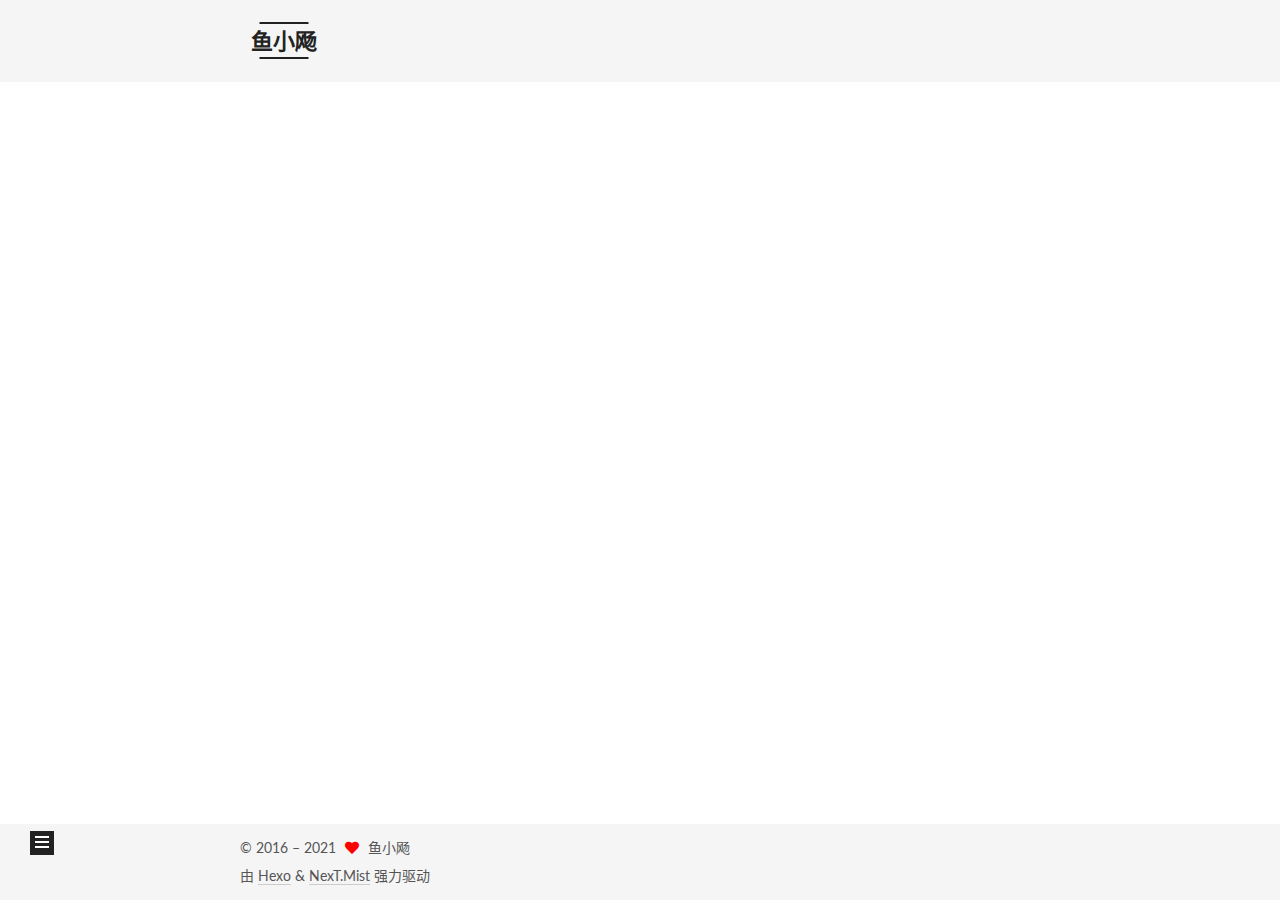
<file: about/index.html>
<!DOCTYPE html>
<html lang="zh-CN">
<head>
  <meta charset="UTF-8">
<meta name="viewport" content="width=device-width, initial-scale=1, maximum-scale=2">
<meta name="theme-color" content="#222">
<meta name="generator" content="Hexo 5.4.0">
  <link rel="apple-touch-icon" sizes="180x180" href="/images/apple-touch-icon-next.png">
  <link rel="icon" type="image/png" sizes="32x32" href="/images/favicon-32x32-next.png">
  <link rel="icon" type="image/png" sizes="16x16" href="/images/favicon-16x16-next.png">
  <link rel="mask-icon" href="/images/logo.svg" color="#222">

<link rel="stylesheet" href="/css/main.css">

<link rel="stylesheet" href="//fonts.googleapis.com/css?family=Lato:300,300italic,400,400italic,700,700italic&display=swap&subset=latin,latin-ext">
<link rel="stylesheet" href="/lib/font-awesome/css/all.min.css">

<script id="hexo-configurations">
    var NexT = window.NexT || {};
    var CONFIG = {"hostname":"example.com","root":"/","scheme":"Mist","version":"7.8.0","exturl":false,"sidebar":{"position":"left","display":"post","padding":18,"offset":12,"onmobile":false},"copycode":{"enable":false,"show_result":false,"style":null},"back2top":{"enable":true,"sidebar":false,"scrollpercent":false},"bookmark":{"enable":false,"color":"#222","save":"auto"},"fancybox":false,"mediumzoom":false,"lazyload":false,"pangu":false,"comments":{"style":"tabs","active":null,"storage":true,"lazyload":false,"nav":null},"algolia":{"hits":{"per_page":10},"labels":{"input_placeholder":"Search for Posts","hits_empty":"We didn't find any results for the search: ${query}","hits_stats":"${hits} results found in ${time} ms"}},"localsearch":{"enable":true,"trigger":"auto","top_n_per_article":1,"unescape":false,"preload":false},"motion":{"enable":true,"async":false,"transition":{"post_block":"fadeIn","post_header":"slideDownIn","post_body":"slideDownIn","coll_header":"slideLeftIn","sidebar":"slideUpIn"}},"path":"search.xml"};
  </script>

  <meta name="description" content="一个BUG修一天">
<meta property="og:type" content="website">
<meta property="og:title" content="about">
<meta property="og:url" content="http://example.com/about/index.html">
<meta property="og:site_name" content="鱼小飏">
<meta property="og:description" content="一个BUG修一天">
<meta property="og:locale" content="zh_CN">
<meta property="article:published_time" content="2021-04-28T08:40:49.000Z">
<meta property="article:modified_time" content="2021-04-28T08:40:49.371Z">
<meta property="article:author" content="鱼小飏">
<meta name="twitter:card" content="summary">

<link rel="canonical" href="http://example.com/about/">


<script id="page-configurations">
  // https://hexo.io/docs/variables.html
  CONFIG.page = {
    sidebar: "",
    isHome : false,
    isPost : false,
    lang   : 'zh-CN'
  };
</script>

  <title>about | 鱼小飏
</title>
  






  <noscript>
  <style>
  .use-motion .brand,
  .use-motion .menu-item,
  .sidebar-inner,
  .use-motion .post-block,
  .use-motion .pagination,
  .use-motion .comments,
  .use-motion .post-header,
  .use-motion .post-body,
  .use-motion .collection-header { opacity: initial; }

  .use-motion .site-title,
  .use-motion .site-subtitle {
    opacity: initial;
    top: initial;
  }

  .use-motion .logo-line-before i { left: initial; }
  .use-motion .logo-line-after i { right: initial; }
  </style>
</noscript>

</head>

<body itemscope itemtype="http://schema.org/WebPage">
  <div class="container use-motion">
    <div class="headband"></div>

    <header class="header" itemscope itemtype="http://schema.org/WPHeader">
      <div class="header-inner"><div class="site-brand-container">
  <div class="site-nav-toggle">
    <div class="toggle" aria-label="切换导航栏">
      <span class="toggle-line toggle-line-first"></span>
      <span class="toggle-line toggle-line-middle"></span>
      <span class="toggle-line toggle-line-last"></span>
    </div>
  </div>

  <div class="site-meta">

    <a href="/" class="brand" rel="start">
      <span class="logo-line-before"><i></i></span>
      <h1 class="site-title">鱼小飏</h1>
      <span class="logo-line-after"><i></i></span>
    </a>
      <p class="site-subtitle" itemprop="description">一个BUG制造者</p>
  </div>

  <div class="site-nav-right">
    <div class="toggle popup-trigger">
        <i class="fa fa-search fa-fw fa-lg"></i>
    </div>
  </div>
</div>




<nav class="site-nav">
  <ul id="menu" class="main-menu menu">
        <li class="menu-item menu-item-home">

    <a href="/" rel="section"><i class="fa fa-home fa-fw"></i>首页</a>

  </li>
        <li class="menu-item menu-item-tags">

    <a href="/tags/" rel="section"><i class="fa fa-tags fa-fw"></i>标签</a>

  </li>
        <li class="menu-item menu-item-categories">

    <a href="/categories/" rel="section"><i class="fa fa-th fa-fw"></i>分类</a>

  </li>
        <li class="menu-item menu-item-archives">

    <a href="/archives/" rel="section"><i class="fa fa-archive fa-fw"></i>归档</a>

  </li>
      <li class="menu-item menu-item-search">
        <a role="button" class="popup-trigger"><i class="fa fa-search fa-fw"></i>搜索
        </a>
      </li>
  </ul>
</nav>



  <div class="search-pop-overlay">
    <div class="popup search-popup">
        <div class="search-header">
  <span class="search-icon">
    <i class="fa fa-search"></i>
  </span>
  <div class="search-input-container">
    <input autocomplete="off" autocapitalize="off"
           placeholder="搜索..." spellcheck="false"
           type="search" class="search-input">
  </div>
  <span class="popup-btn-close">
    <i class="fa fa-times-circle"></i>
  </span>
</div>
<div id="search-result">
  <div id="no-result">
    <i class="fa fa-spinner fa-pulse fa-5x fa-fw"></i>
  </div>
</div>

    </div>
  </div>

</div>
    </header>

    
  <div class="back-to-top">
    <i class="fa fa-arrow-up"></i>
    <span>0%</span>
  </div>


    <main class="main">
      <div class="main-inner">
        <div class="content-wrap">
          
  
  

          <div class="content page posts-expand">
            

    
    
    
    <div class="post-block" lang="zh-CN">
      <header class="post-header">

<h1 class="post-title" itemprop="name headline">about
</h1>

<div class="post-meta">
  

</div>

</header>

      
      
      
      <div class="post-body">
          
      </div>
      
      
      
    </div>
    

    
    
    


          </div>
          

<script>
  window.addEventListener('tabs:register', () => {
    let { activeClass } = CONFIG.comments;
    if (CONFIG.comments.storage) {
      activeClass = localStorage.getItem('comments_active') || activeClass;
    }
    if (activeClass) {
      let activeTab = document.querySelector(`a[href="#comment-${activeClass}"]`);
      if (activeTab) {
        activeTab.click();
      }
    }
  });
  if (CONFIG.comments.storage) {
    window.addEventListener('tabs:click', event => {
      if (!event.target.matches('.tabs-comment .tab-content .tab-pane')) return;
      let commentClass = event.target.classList[1];
      localStorage.setItem('comments_active', commentClass);
    });
  }
</script>

        </div>
          
  
  <div class="toggle sidebar-toggle">
    <span class="toggle-line toggle-line-first"></span>
    <span class="toggle-line toggle-line-middle"></span>
    <span class="toggle-line toggle-line-last"></span>
  </div>

  <aside class="sidebar">
    <div class="sidebar-inner">

      <ul class="sidebar-nav motion-element">
        <li class="sidebar-nav-toc">
          文章目录
        </li>
        <li class="sidebar-nav-overview">
          站点概览
        </li>
      </ul>

      <!--noindex-->
      <div class="post-toc-wrap sidebar-panel">
      </div>
      <!--/noindex-->

      <div class="site-overview-wrap sidebar-panel">
        <div class="site-author motion-element" itemprop="author" itemscope itemtype="http://schema.org/Person">
    <img class="site-author-image" itemprop="image" alt="鱼小飏"
      src="/images/avatar.png">
  <p class="site-author-name" itemprop="name">鱼小飏</p>
  <div class="site-description" itemprop="description">一个BUG修一天</div>
</div>
<div class="site-state-wrap motion-element">
  <nav class="site-state">
      <div class="site-state-item site-state-posts">
          <a href="/archives/">
        
          <span class="site-state-item-count">2</span>
          <span class="site-state-item-name">日志</span>
        </a>
      </div>
      <div class="site-state-item site-state-categories">
            <a href="/categories/">
          
        <span class="site-state-item-count">2</span>
        <span class="site-state-item-name">分类</span></a>
      </div>
      <div class="site-state-item site-state-tags">
            <a href="/tags/">
          
        <span class="site-state-item-count">2</span>
        <span class="site-state-item-name">标签</span></a>
      </div>
  </nav>
</div>
  <div class="links-of-author motion-element">
      <span class="links-of-author-item">
        <a href="https://github.com/Redirect-404" title="GitHub → https:&#x2F;&#x2F;github.com&#x2F;Redirect-404" rel="noopener" target="_blank"><i class="fab fa-github fa-fw"></i>GitHub</a>
      </span>
      <span class="links-of-author-item">
        <a href="mailto:apple912916109@gmail.com" title="E-Mail → mailto:apple912916109@gmail.com" rel="noopener" target="_blank"><i class="fa fa-envelope fa-fw"></i>E-Mail</a>
      </span>
      <span class="links-of-author-item">
        <a href="https://instagram.com/saltedfishers" title="Instagram → https:&#x2F;&#x2F;instagram.com&#x2F;saltedfishers" rel="noopener" target="_blank"><i class="fab fa-instagram fa-fw"></i>Instagram</a>
      </span>
  </div>



      </div>

    </div>
  </aside>
  <div id="sidebar-dimmer"></div>


      </div>
    </main>

    <footer class="footer">
      <div class="footer-inner">
        

        

<div class="copyright">
  
  &copy; 2016 – 
  <span itemprop="copyrightYear">2021</span>
  <span class="with-love">
    <i class="fa fa-heart"></i>
  </span>
  <span class="author" itemprop="copyrightHolder">鱼小飏</span>
</div>
  <div class="powered-by">由 <a href="https://hexo.io/" class="theme-link" rel="noopener" target="_blank">Hexo</a> & <a href="https://mist.theme-next.org/" class="theme-link" rel="noopener" target="_blank">NexT.Mist</a> 强力驱动
  </div>

        








      </div>
    </footer>
  </div>

  
  <script src="/lib/anime.min.js"></script>
  <script src="/lib/velocity/velocity.min.js"></script>
  <script src="/lib/velocity/velocity.ui.min.js"></script>

<script src="/js/utils.js"></script>

<script src="/js/motion.js"></script>


<script src="/js/schemes/muse.js"></script>


<script src="/js/next-boot.js"></script>




  




  
<script src="/js/local-search.js"></script>













  

  

</body>
</html>
</file>
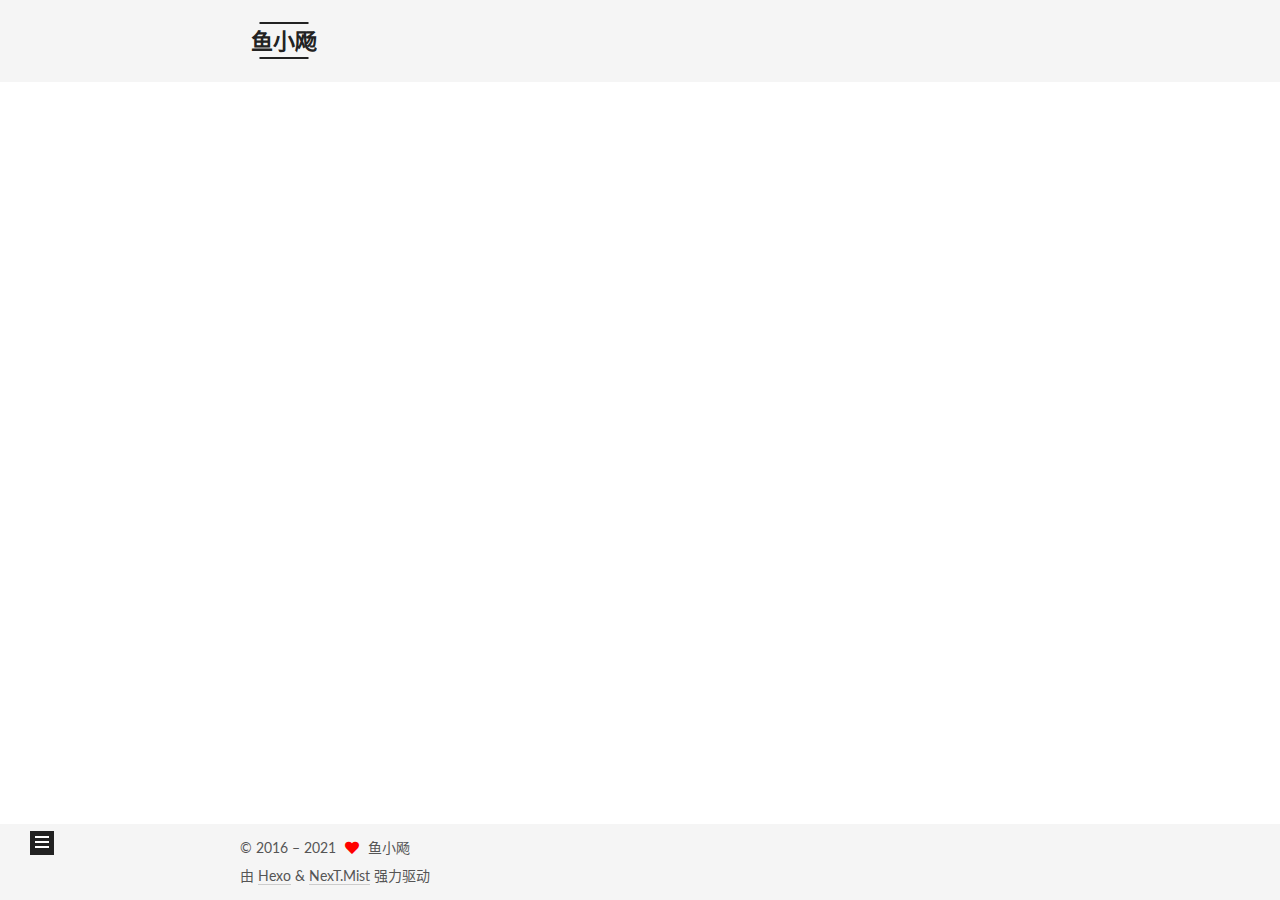
<file: archives/index.html>
<!DOCTYPE html>
<html lang="zh-CN">
<head>
  <meta charset="UTF-8">
<meta name="viewport" content="width=device-width, initial-scale=1, maximum-scale=2">
<meta name="theme-color" content="#222">
<meta name="generator" content="Hexo 5.4.0">
  <link rel="apple-touch-icon" sizes="180x180" href="/images/apple-touch-icon-next.png">
  <link rel="icon" type="image/png" sizes="32x32" href="/images/favicon-32x32-next.png">
  <link rel="icon" type="image/png" sizes="16x16" href="/images/favicon-16x16-next.png">
  <link rel="mask-icon" href="/images/logo.svg" color="#222">

<link rel="stylesheet" href="/css/main.css">

<link rel="stylesheet" href="//fonts.googleapis.com/css?family=Lato:300,300italic,400,400italic,700,700italic&display=swap&subset=latin,latin-ext">
<link rel="stylesheet" href="/lib/font-awesome/css/all.min.css">

<script id="hexo-configurations">
    var NexT = window.NexT || {};
    var CONFIG = {"hostname":"example.com","root":"/","scheme":"Mist","version":"7.8.0","exturl":false,"sidebar":{"position":"left","display":"post","padding":18,"offset":12,"onmobile":false},"copycode":{"enable":false,"show_result":false,"style":null},"back2top":{"enable":true,"sidebar":false,"scrollpercent":false},"bookmark":{"enable":false,"color":"#222","save":"auto"},"fancybox":false,"mediumzoom":false,"lazyload":false,"pangu":false,"comments":{"style":"tabs","active":null,"storage":true,"lazyload":false,"nav":null},"algolia":{"hits":{"per_page":10},"labels":{"input_placeholder":"Search for Posts","hits_empty":"We didn't find any results for the search: ${query}","hits_stats":"${hits} results found in ${time} ms"}},"localsearch":{"enable":true,"trigger":"auto","top_n_per_article":1,"unescape":false,"preload":false},"motion":{"enable":true,"async":false,"transition":{"post_block":"fadeIn","post_header":"slideDownIn","post_body":"slideDownIn","coll_header":"slideLeftIn","sidebar":"slideUpIn"}},"path":"search.xml"};
  </script>

  <meta name="description" content="一个BUG修一天">
<meta property="og:type" content="website">
<meta property="og:title" content="鱼小飏">
<meta property="og:url" content="http://example.com/archives/index.html">
<meta property="og:site_name" content="鱼小飏">
<meta property="og:description" content="一个BUG修一天">
<meta property="og:locale" content="zh_CN">
<meta property="article:author" content="鱼小飏">
<meta name="twitter:card" content="summary">

<link rel="canonical" href="http://example.com/archives/">


<script id="page-configurations">
  // https://hexo.io/docs/variables.html
  CONFIG.page = {
    sidebar: "",
    isHome : false,
    isPost : false,
    lang   : 'zh-CN'
  };
</script>

  <title>归档 | 鱼小飏</title>
  






  <noscript>
  <style>
  .use-motion .brand,
  .use-motion .menu-item,
  .sidebar-inner,
  .use-motion .post-block,
  .use-motion .pagination,
  .use-motion .comments,
  .use-motion .post-header,
  .use-motion .post-body,
  .use-motion .collection-header { opacity: initial; }

  .use-motion .site-title,
  .use-motion .site-subtitle {
    opacity: initial;
    top: initial;
  }

  .use-motion .logo-line-before i { left: initial; }
  .use-motion .logo-line-after i { right: initial; }
  </style>
</noscript>

</head>

<body itemscope itemtype="http://schema.org/WebPage">
  <div class="container use-motion">
    <div class="headband"></div>

    <header class="header" itemscope itemtype="http://schema.org/WPHeader">
      <div class="header-inner"><div class="site-brand-container">
  <div class="site-nav-toggle">
    <div class="toggle" aria-label="切换导航栏">
      <span class="toggle-line toggle-line-first"></span>
      <span class="toggle-line toggle-line-middle"></span>
      <span class="toggle-line toggle-line-last"></span>
    </div>
  </div>

  <div class="site-meta">

    <a href="/" class="brand" rel="start">
      <span class="logo-line-before"><i></i></span>
      <h1 class="site-title">鱼小飏</h1>
      <span class="logo-line-after"><i></i></span>
    </a>
      <p class="site-subtitle" itemprop="description">一个BUG制造者</p>
  </div>

  <div class="site-nav-right">
    <div class="toggle popup-trigger">
        <i class="fa fa-search fa-fw fa-lg"></i>
    </div>
  </div>
</div>




<nav class="site-nav">
  <ul id="menu" class="main-menu menu">
        <li class="menu-item menu-item-home">

    <a href="/" rel="section"><i class="fa fa-home fa-fw"></i>首页</a>

  </li>
        <li class="menu-item menu-item-tags">

    <a href="/tags/" rel="section"><i class="fa fa-tags fa-fw"></i>标签</a>

  </li>
        <li class="menu-item menu-item-categories">

    <a href="/categories/" rel="section"><i class="fa fa-th fa-fw"></i>分类</a>

  </li>
        <li class="menu-item menu-item-archives">

    <a href="/archives/" rel="section"><i class="fa fa-archive fa-fw"></i>归档</a>

  </li>
      <li class="menu-item menu-item-search">
        <a role="button" class="popup-trigger"><i class="fa fa-search fa-fw"></i>搜索
        </a>
      </li>
  </ul>
</nav>



  <div class="search-pop-overlay">
    <div class="popup search-popup">
        <div class="search-header">
  <span class="search-icon">
    <i class="fa fa-search"></i>
  </span>
  <div class="search-input-container">
    <input autocomplete="off" autocapitalize="off"
           placeholder="搜索..." spellcheck="false"
           type="search" class="search-input">
  </div>
  <span class="popup-btn-close">
    <i class="fa fa-times-circle"></i>
  </span>
</div>
<div id="search-result">
  <div id="no-result">
    <i class="fa fa-spinner fa-pulse fa-5x fa-fw"></i>
  </div>
</div>

    </div>
  </div>

</div>
    </header>

    
  <div class="back-to-top">
    <i class="fa fa-arrow-up"></i>
    <span>0%</span>
  </div>


    <main class="main">
      <div class="main-inner">
        <div class="content-wrap">
          

          <div class="content archive">
            

  
  
  
  <div class="post-block">
    <div class="posts-collapse">
      <div class="collection-title">
        <span class="collection-header">嗯..! 目前共计 2 篇日志。 继续努力。</span>
      </div>

      
    <div class="collection-year">
      <span class="collection-header">2021</span>
    </div>

  <article itemscope itemtype="http://schema.org/Article">
    <header class="post-header">

      <div class="post-meta">
        <time itemprop="dateCreated"
              datetime="2021-04-28T17:57:08+08:00"
              content="2021-04-28">
          04-28
        </time>
      </div>

      <div class="post-title">
          <a class="post-title-link" href="/2021/04/28/Vue-%E5%88%9B%E5%BB%BA%E7%AC%AC%E4%B8%80%E4%B8%AAvue%E5%BA%94%E7%94%A8/" itemprop="url">
            <span itemprop="name">Vue 创建第一个vue应用</span>
          </a>
      </div>

    </header>
  </article>

  <article itemscope itemtype="http://schema.org/Article">
    <header class="post-header">

      <div class="post-meta">
        <time itemprop="dateCreated"
              datetime="2021-04-28T11:36:58+08:00"
              content="2021-04-28">
          04-28
        </time>
      </div>

      <div class="post-title">
          <a class="post-title-link" href="/2021/04/28/text/" itemprop="url">
            <span itemprop="name">text</span>
          </a>
      </div>

    </header>
  </article>


    </div>
  </div>
  
  
  

  



          </div>
          

<script>
  window.addEventListener('tabs:register', () => {
    let { activeClass } = CONFIG.comments;
    if (CONFIG.comments.storage) {
      activeClass = localStorage.getItem('comments_active') || activeClass;
    }
    if (activeClass) {
      let activeTab = document.querySelector(`a[href="#comment-${activeClass}"]`);
      if (activeTab) {
        activeTab.click();
      }
    }
  });
  if (CONFIG.comments.storage) {
    window.addEventListener('tabs:click', event => {
      if (!event.target.matches('.tabs-comment .tab-content .tab-pane')) return;
      let commentClass = event.target.classList[1];
      localStorage.setItem('comments_active', commentClass);
    });
  }
</script>

        </div>
          
  
  <div class="toggle sidebar-toggle">
    <span class="toggle-line toggle-line-first"></span>
    <span class="toggle-line toggle-line-middle"></span>
    <span class="toggle-line toggle-line-last"></span>
  </div>

  <aside class="sidebar">
    <div class="sidebar-inner">

      <ul class="sidebar-nav motion-element">
        <li class="sidebar-nav-toc">
          文章目录
        </li>
        <li class="sidebar-nav-overview">
          站点概览
        </li>
      </ul>

      <!--noindex-->
      <div class="post-toc-wrap sidebar-panel">
      </div>
      <!--/noindex-->

      <div class="site-overview-wrap sidebar-panel">
        <div class="site-author motion-element" itemprop="author" itemscope itemtype="http://schema.org/Person">
    <img class="site-author-image" itemprop="image" alt="鱼小飏"
      src="/images/avatar.png">
  <p class="site-author-name" itemprop="name">鱼小飏</p>
  <div class="site-description" itemprop="description">一个BUG修一天</div>
</div>
<div class="site-state-wrap motion-element">
  <nav class="site-state">
      <div class="site-state-item site-state-posts">
          <a href="/archives/">
        
          <span class="site-state-item-count">2</span>
          <span class="site-state-item-name">日志</span>
        </a>
      </div>
      <div class="site-state-item site-state-categories">
            <a href="/categories/">
          
        <span class="site-state-item-count">2</span>
        <span class="site-state-item-name">分类</span></a>
      </div>
      <div class="site-state-item site-state-tags">
            <a href="/tags/">
          
        <span class="site-state-item-count">2</span>
        <span class="site-state-item-name">标签</span></a>
      </div>
  </nav>
</div>
  <div class="links-of-author motion-element">
      <span class="links-of-author-item">
        <a href="https://github.com/Redirect-404" title="GitHub → https:&#x2F;&#x2F;github.com&#x2F;Redirect-404" rel="noopener" target="_blank"><i class="fab fa-github fa-fw"></i>GitHub</a>
      </span>
      <span class="links-of-author-item">
        <a href="mailto:apple912916109@gmail.com" title="E-Mail → mailto:apple912916109@gmail.com" rel="noopener" target="_blank"><i class="fa fa-envelope fa-fw"></i>E-Mail</a>
      </span>
      <span class="links-of-author-item">
        <a href="https://instagram.com/saltedfishers" title="Instagram → https:&#x2F;&#x2F;instagram.com&#x2F;saltedfishers" rel="noopener" target="_blank"><i class="fab fa-instagram fa-fw"></i>Instagram</a>
      </span>
  </div>



      </div>

    </div>
  </aside>
  <div id="sidebar-dimmer"></div>


      </div>
    </main>

    <footer class="footer">
      <div class="footer-inner">
        

        

<div class="copyright">
  
  &copy; 2016 – 
  <span itemprop="copyrightYear">2021</span>
  <span class="with-love">
    <i class="fa fa-heart"></i>
  </span>
  <span class="author" itemprop="copyrightHolder">鱼小飏</span>
</div>
  <div class="powered-by">由 <a href="https://hexo.io/" class="theme-link" rel="noopener" target="_blank">Hexo</a> & <a href="https://mist.theme-next.org/" class="theme-link" rel="noopener" target="_blank">NexT.Mist</a> 强力驱动
  </div>

        








      </div>
    </footer>
  </div>

  
  <script src="/lib/anime.min.js"></script>
  <script src="/lib/velocity/velocity.min.js"></script>
  <script src="/lib/velocity/velocity.ui.min.js"></script>

<script src="/js/utils.js"></script>

<script src="/js/motion.js"></script>


<script src="/js/schemes/muse.js"></script>


<script src="/js/next-boot.js"></script>




  




  
<script src="/js/local-search.js"></script>













  

  

</body>
</html>
</file>
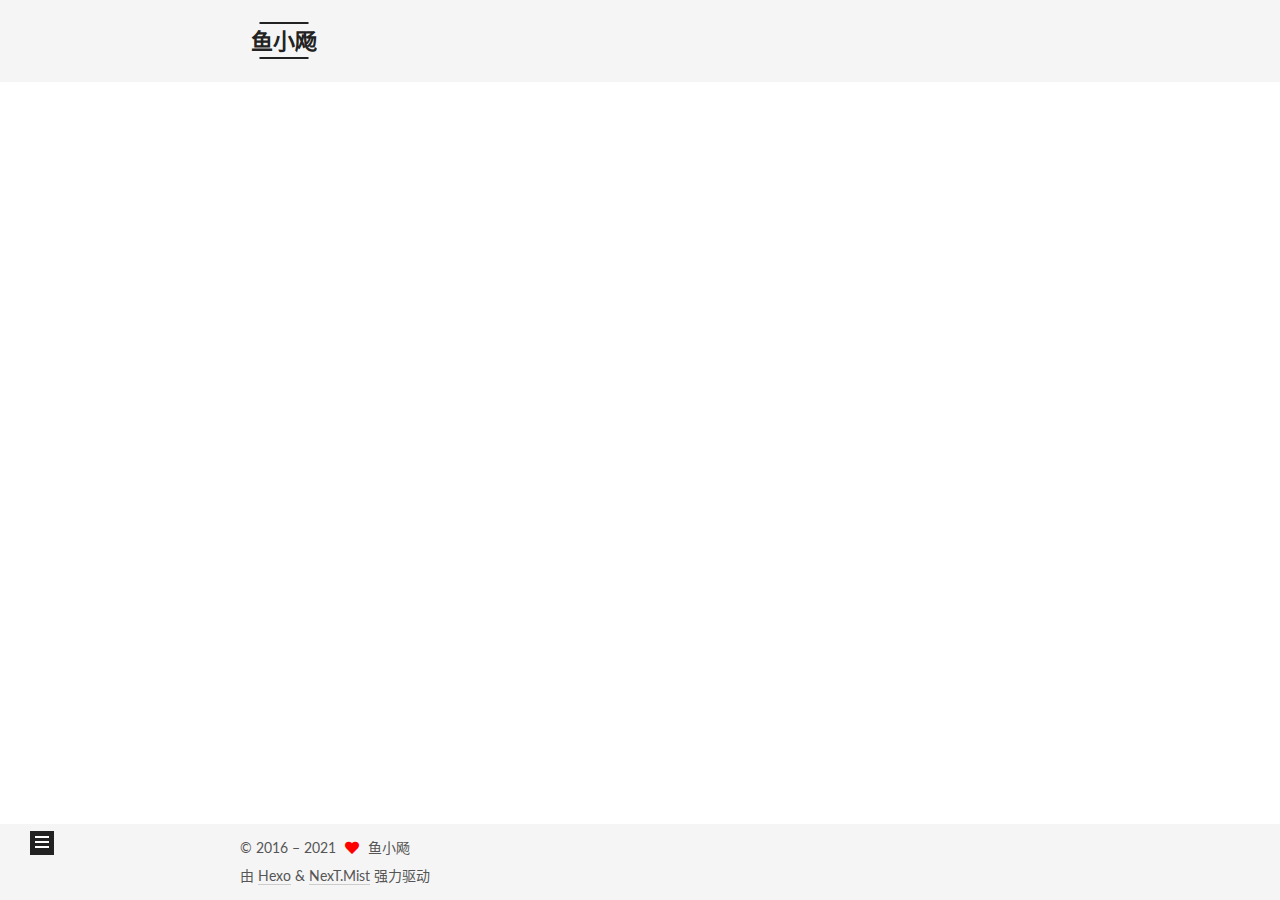
<file: categories/index.html>
<!DOCTYPE html>
<html lang="zh-CN">
<head>
  <meta charset="UTF-8">
<meta name="viewport" content="width=device-width, initial-scale=1, maximum-scale=2">
<meta name="theme-color" content="#222">
<meta name="generator" content="Hexo 5.4.0">
  <link rel="apple-touch-icon" sizes="180x180" href="/images/apple-touch-icon-next.png">
  <link rel="icon" type="image/png" sizes="32x32" href="/images/favicon-32x32-next.png">
  <link rel="icon" type="image/png" sizes="16x16" href="/images/favicon-16x16-next.png">
  <link rel="mask-icon" href="/images/logo.svg" color="#222">

<link rel="stylesheet" href="/css/main.css">

<link rel="stylesheet" href="//fonts.googleapis.com/css?family=Lato:300,300italic,400,400italic,700,700italic&display=swap&subset=latin,latin-ext">
<link rel="stylesheet" href="/lib/font-awesome/css/all.min.css">

<script id="hexo-configurations">
    var NexT = window.NexT || {};
    var CONFIG = {"hostname":"example.com","root":"/","scheme":"Mist","version":"7.8.0","exturl":false,"sidebar":{"position":"left","display":"post","padding":18,"offset":12,"onmobile":false},"copycode":{"enable":false,"show_result":false,"style":null},"back2top":{"enable":true,"sidebar":false,"scrollpercent":false},"bookmark":{"enable":false,"color":"#222","save":"auto"},"fancybox":false,"mediumzoom":false,"lazyload":false,"pangu":false,"comments":{"style":"tabs","active":null,"storage":true,"lazyload":false,"nav":null},"algolia":{"hits":{"per_page":10},"labels":{"input_placeholder":"Search for Posts","hits_empty":"We didn't find any results for the search: ${query}","hits_stats":"${hits} results found in ${time} ms"}},"localsearch":{"enable":true,"trigger":"auto","top_n_per_article":1,"unescape":false,"preload":false},"motion":{"enable":true,"async":false,"transition":{"post_block":"fadeIn","post_header":"slideDownIn","post_body":"slideDownIn","coll_header":"slideLeftIn","sidebar":"slideUpIn"}},"path":"search.xml"};
  </script>

  <meta name="description" content="一个BUG修一天">
<meta property="og:type" content="website">
<meta property="og:title" content="分类">
<meta property="og:url" content="http://example.com/categories/index.html">
<meta property="og:site_name" content="鱼小飏">
<meta property="og:description" content="一个BUG修一天">
<meta property="og:locale" content="zh_CN">
<meta property="article:published_time" content="2021-04-28T08:41:46.000Z">
<meta property="article:modified_time" content="2021-04-28T09:09:03.936Z">
<meta property="article:author" content="鱼小飏">
<meta name="twitter:card" content="summary">

<link rel="canonical" href="http://example.com/categories/">


<script id="page-configurations">
  // https://hexo.io/docs/variables.html
  CONFIG.page = {
    sidebar: "",
    isHome : false,
    isPost : false,
    lang   : 'zh-CN'
  };
</script>

  <title>分类 | 鱼小飏
</title>
  






  <noscript>
  <style>
  .use-motion .brand,
  .use-motion .menu-item,
  .sidebar-inner,
  .use-motion .post-block,
  .use-motion .pagination,
  .use-motion .comments,
  .use-motion .post-header,
  .use-motion .post-body,
  .use-motion .collection-header { opacity: initial; }

  .use-motion .site-title,
  .use-motion .site-subtitle {
    opacity: initial;
    top: initial;
  }

  .use-motion .logo-line-before i { left: initial; }
  .use-motion .logo-line-after i { right: initial; }
  </style>
</noscript>

</head>

<body itemscope itemtype="http://schema.org/WebPage">
  <div class="container use-motion">
    <div class="headband"></div>

    <header class="header" itemscope itemtype="http://schema.org/WPHeader">
      <div class="header-inner"><div class="site-brand-container">
  <div class="site-nav-toggle">
    <div class="toggle" aria-label="切换导航栏">
      <span class="toggle-line toggle-line-first"></span>
      <span class="toggle-line toggle-line-middle"></span>
      <span class="toggle-line toggle-line-last"></span>
    </div>
  </div>

  <div class="site-meta">

    <a href="/" class="brand" rel="start">
      <span class="logo-line-before"><i></i></span>
      <h1 class="site-title">鱼小飏</h1>
      <span class="logo-line-after"><i></i></span>
    </a>
      <p class="site-subtitle" itemprop="description">一个BUG制造者</p>
  </div>

  <div class="site-nav-right">
    <div class="toggle popup-trigger">
        <i class="fa fa-search fa-fw fa-lg"></i>
    </div>
  </div>
</div>




<nav class="site-nav">
  <ul id="menu" class="main-menu menu">
        <li class="menu-item menu-item-home">

    <a href="/" rel="section"><i class="fa fa-home fa-fw"></i>首页</a>

  </li>
        <li class="menu-item menu-item-tags">

    <a href="/tags/" rel="section"><i class="fa fa-tags fa-fw"></i>标签</a>

  </li>
        <li class="menu-item menu-item-categories">

    <a href="/categories/" rel="section"><i class="fa fa-th fa-fw"></i>分类</a>

  </li>
        <li class="menu-item menu-item-archives">

    <a href="/archives/" rel="section"><i class="fa fa-archive fa-fw"></i>归档</a>

  </li>
      <li class="menu-item menu-item-search">
        <a role="button" class="popup-trigger"><i class="fa fa-search fa-fw"></i>搜索
        </a>
      </li>
  </ul>
</nav>



  <div class="search-pop-overlay">
    <div class="popup search-popup">
        <div class="search-header">
  <span class="search-icon">
    <i class="fa fa-search"></i>
  </span>
  <div class="search-input-container">
    <input autocomplete="off" autocapitalize="off"
           placeholder="搜索..." spellcheck="false"
           type="search" class="search-input">
  </div>
  <span class="popup-btn-close">
    <i class="fa fa-times-circle"></i>
  </span>
</div>
<div id="search-result">
  <div id="no-result">
    <i class="fa fa-spinner fa-pulse fa-5x fa-fw"></i>
  </div>
</div>

    </div>
  </div>

</div>
    </header>

    
  <div class="back-to-top">
    <i class="fa fa-arrow-up"></i>
    <span>0%</span>
  </div>


    <main class="main">
      <div class="main-inner">
        <div class="content-wrap">
          
  
  

          <div class="content page posts-expand">
            

    
    
    
    <div class="post-block" lang="zh-CN">
      <header class="post-header">

<h1 class="post-title" itemprop="name headline">分类
</h1>

<div class="post-meta">
  

</div>

</header>

      
      
      
      <div class="post-body">
          <div class="category-all-page">
            <div class="category-all-title">
              目前共计 2 个分类
            </div>
            <div class="category-all">
              <ul class="category-list"><li class="category-list-item"><a class="category-list-link" href="/categories/%E5%89%8D%E7%AB%AF/">前端</a><span class="category-list-count">1</span></li><li class="category-list-item"><a class="category-list-link" href="/categories/%E5%AE%9E%E9%AA%8C%E5%AE%A4/">实验室</a><span class="category-list-count">1</span></li></ul>
            </div>
          </div>
        
      </div>
      
      
      
    </div>
    

    
    
    


          </div>
          

<script>
  window.addEventListener('tabs:register', () => {
    let { activeClass } = CONFIG.comments;
    if (CONFIG.comments.storage) {
      activeClass = localStorage.getItem('comments_active') || activeClass;
    }
    if (activeClass) {
      let activeTab = document.querySelector(`a[href="#comment-${activeClass}"]`);
      if (activeTab) {
        activeTab.click();
      }
    }
  });
  if (CONFIG.comments.storage) {
    window.addEventListener('tabs:click', event => {
      if (!event.target.matches('.tabs-comment .tab-content .tab-pane')) return;
      let commentClass = event.target.classList[1];
      localStorage.setItem('comments_active', commentClass);
    });
  }
</script>

        </div>
          
  
  <div class="toggle sidebar-toggle">
    <span class="toggle-line toggle-line-first"></span>
    <span class="toggle-line toggle-line-middle"></span>
    <span class="toggle-line toggle-line-last"></span>
  </div>

  <aside class="sidebar">
    <div class="sidebar-inner">

      <ul class="sidebar-nav motion-element">
        <li class="sidebar-nav-toc">
          文章目录
        </li>
        <li class="sidebar-nav-overview">
          站点概览
        </li>
      </ul>

      <!--noindex-->
      <div class="post-toc-wrap sidebar-panel">
      </div>
      <!--/noindex-->

      <div class="site-overview-wrap sidebar-panel">
        <div class="site-author motion-element" itemprop="author" itemscope itemtype="http://schema.org/Person">
    <img class="site-author-image" itemprop="image" alt="鱼小飏"
      src="/images/avatar.png">
  <p class="site-author-name" itemprop="name">鱼小飏</p>
  <div class="site-description" itemprop="description">一个BUG修一天</div>
</div>
<div class="site-state-wrap motion-element">
  <nav class="site-state">
      <div class="site-state-item site-state-posts">
          <a href="/archives/">
        
          <span class="site-state-item-count">2</span>
          <span class="site-state-item-name">日志</span>
        </a>
      </div>
      <div class="site-state-item site-state-categories">
            <a href="/categories/">
          
        <span class="site-state-item-count">2</span>
        <span class="site-state-item-name">分类</span></a>
      </div>
      <div class="site-state-item site-state-tags">
            <a href="/tags/">
          
        <span class="site-state-item-count">2</span>
        <span class="site-state-item-name">标签</span></a>
      </div>
  </nav>
</div>
  <div class="links-of-author motion-element">
      <span class="links-of-author-item">
        <a href="https://github.com/Redirect-404" title="GitHub → https:&#x2F;&#x2F;github.com&#x2F;Redirect-404" rel="noopener" target="_blank"><i class="fab fa-github fa-fw"></i>GitHub</a>
      </span>
      <span class="links-of-author-item">
        <a href="mailto:apple912916109@gmail.com" title="E-Mail → mailto:apple912916109@gmail.com" rel="noopener" target="_blank"><i class="fa fa-envelope fa-fw"></i>E-Mail</a>
      </span>
      <span class="links-of-author-item">
        <a href="https://instagram.com/saltedfishers" title="Instagram → https:&#x2F;&#x2F;instagram.com&#x2F;saltedfishers" rel="noopener" target="_blank"><i class="fab fa-instagram fa-fw"></i>Instagram</a>
      </span>
  </div>



      </div>

    </div>
  </aside>
  <div id="sidebar-dimmer"></div>


      </div>
    </main>

    <footer class="footer">
      <div class="footer-inner">
        

        

<div class="copyright">
  
  &copy; 2016 – 
  <span itemprop="copyrightYear">2021</span>
  <span class="with-love">
    <i class="fa fa-heart"></i>
  </span>
  <span class="author" itemprop="copyrightHolder">鱼小飏</span>
</div>
  <div class="powered-by">由 <a href="https://hexo.io/" class="theme-link" rel="noopener" target="_blank">Hexo</a> & <a href="https://mist.theme-next.org/" class="theme-link" rel="noopener" target="_blank">NexT.Mist</a> 强力驱动
  </div>

        








      </div>
    </footer>
  </div>

  
  <script src="/lib/anime.min.js"></script>
  <script src="/lib/velocity/velocity.min.js"></script>
  <script src="/lib/velocity/velocity.ui.min.js"></script>

<script src="/js/utils.js"></script>

<script src="/js/motion.js"></script>


<script src="/js/schemes/muse.js"></script>


<script src="/js/next-boot.js"></script>




  




  
<script src="/js/local-search.js"></script>













  

  

</body>
</html>
</file>
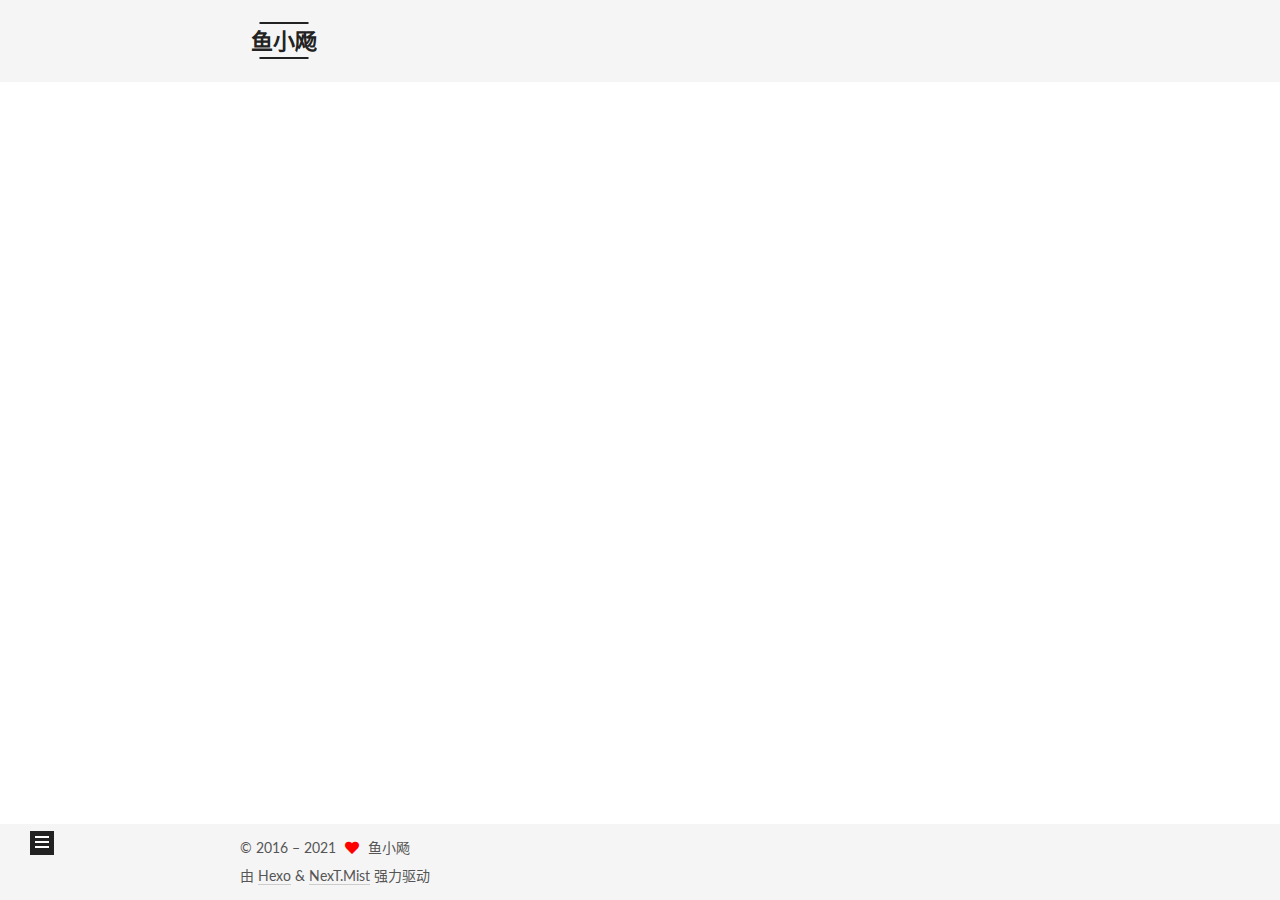
<file: tags/index.html>
<!DOCTYPE html>
<html lang="zh-CN">
<head>
  <meta charset="UTF-8">
<meta name="viewport" content="width=device-width, initial-scale=1, maximum-scale=2">
<meta name="theme-color" content="#222">
<meta name="generator" content="Hexo 5.4.0">
  <link rel="apple-touch-icon" sizes="180x180" href="/images/apple-touch-icon-next.png">
  <link rel="icon" type="image/png" sizes="32x32" href="/images/favicon-32x32-next.png">
  <link rel="icon" type="image/png" sizes="16x16" href="/images/favicon-16x16-next.png">
  <link rel="mask-icon" href="/images/logo.svg" color="#222">

<link rel="stylesheet" href="/css/main.css">

<link rel="stylesheet" href="//fonts.googleapis.com/css?family=Lato:300,300italic,400,400italic,700,700italic&display=swap&subset=latin,latin-ext">
<link rel="stylesheet" href="/lib/font-awesome/css/all.min.css">

<script id="hexo-configurations">
    var NexT = window.NexT || {};
    var CONFIG = {"hostname":"example.com","root":"/","scheme":"Mist","version":"7.8.0","exturl":false,"sidebar":{"position":"left","display":"post","padding":18,"offset":12,"onmobile":false},"copycode":{"enable":false,"show_result":false,"style":null},"back2top":{"enable":true,"sidebar":false,"scrollpercent":false},"bookmark":{"enable":false,"color":"#222","save":"auto"},"fancybox":false,"mediumzoom":false,"lazyload":false,"pangu":false,"comments":{"style":"tabs","active":null,"storage":true,"lazyload":false,"nav":null},"algolia":{"hits":{"per_page":10},"labels":{"input_placeholder":"Search for Posts","hits_empty":"We didn't find any results for the search: ${query}","hits_stats":"${hits} results found in ${time} ms"}},"localsearch":{"enable":true,"trigger":"auto","top_n_per_article":1,"unescape":false,"preload":false},"motion":{"enable":true,"async":false,"transition":{"post_block":"fadeIn","post_header":"slideDownIn","post_body":"slideDownIn","coll_header":"slideLeftIn","sidebar":"slideUpIn"}},"path":"search.xml"};
  </script>

  <meta name="description" content="一个BUG修一天">
<meta property="og:type" content="website">
<meta property="og:title" content="所有标签">
<meta property="og:url" content="http://example.com/tags/index.html">
<meta property="og:site_name" content="鱼小飏">
<meta property="og:description" content="一个BUG修一天">
<meta property="og:locale" content="zh_CN">
<meta property="article:published_time" content="2021-04-28T08:43:38.000Z">
<meta property="article:modified_time" content="2021-04-28T09:08:59.412Z">
<meta property="article:author" content="鱼小飏">
<meta name="twitter:card" content="summary">

<link rel="canonical" href="http://example.com/tags/">


<script id="page-configurations">
  // https://hexo.io/docs/variables.html
  CONFIG.page = {
    sidebar: "",
    isHome : false,
    isPost : false,
    lang   : 'zh-CN'
  };
</script>

  <title>所有标签 | 鱼小飏
</title>
  






  <noscript>
  <style>
  .use-motion .brand,
  .use-motion .menu-item,
  .sidebar-inner,
  .use-motion .post-block,
  .use-motion .pagination,
  .use-motion .comments,
  .use-motion .post-header,
  .use-motion .post-body,
  .use-motion .collection-header { opacity: initial; }

  .use-motion .site-title,
  .use-motion .site-subtitle {
    opacity: initial;
    top: initial;
  }

  .use-motion .logo-line-before i { left: initial; }
  .use-motion .logo-line-after i { right: initial; }
  </style>
</noscript>

</head>

<body itemscope itemtype="http://schema.org/WebPage">
  <div class="container use-motion">
    <div class="headband"></div>

    <header class="header" itemscope itemtype="http://schema.org/WPHeader">
      <div class="header-inner"><div class="site-brand-container">
  <div class="site-nav-toggle">
    <div class="toggle" aria-label="切换导航栏">
      <span class="toggle-line toggle-line-first"></span>
      <span class="toggle-line toggle-line-middle"></span>
      <span class="toggle-line toggle-line-last"></span>
    </div>
  </div>

  <div class="site-meta">

    <a href="/" class="brand" rel="start">
      <span class="logo-line-before"><i></i></span>
      <h1 class="site-title">鱼小飏</h1>
      <span class="logo-line-after"><i></i></span>
    </a>
      <p class="site-subtitle" itemprop="description">一个BUG制造者</p>
  </div>

  <div class="site-nav-right">
    <div class="toggle popup-trigger">
        <i class="fa fa-search fa-fw fa-lg"></i>
    </div>
  </div>
</div>




<nav class="site-nav">
  <ul id="menu" class="main-menu menu">
        <li class="menu-item menu-item-home">

    <a href="/" rel="section"><i class="fa fa-home fa-fw"></i>首页</a>

  </li>
        <li class="menu-item menu-item-tags">

    <a href="/tags/" rel="section"><i class="fa fa-tags fa-fw"></i>标签</a>

  </li>
        <li class="menu-item menu-item-categories">

    <a href="/categories/" rel="section"><i class="fa fa-th fa-fw"></i>分类</a>

  </li>
        <li class="menu-item menu-item-archives">

    <a href="/archives/" rel="section"><i class="fa fa-archive fa-fw"></i>归档</a>

  </li>
      <li class="menu-item menu-item-search">
        <a role="button" class="popup-trigger"><i class="fa fa-search fa-fw"></i>搜索
        </a>
      </li>
  </ul>
</nav>



  <div class="search-pop-overlay">
    <div class="popup search-popup">
        <div class="search-header">
  <span class="search-icon">
    <i class="fa fa-search"></i>
  </span>
  <div class="search-input-container">
    <input autocomplete="off" autocapitalize="off"
           placeholder="搜索..." spellcheck="false"
           type="search" class="search-input">
  </div>
  <span class="popup-btn-close">
    <i class="fa fa-times-circle"></i>
  </span>
</div>
<div id="search-result">
  <div id="no-result">
    <i class="fa fa-spinner fa-pulse fa-5x fa-fw"></i>
  </div>
</div>

    </div>
  </div>

</div>
    </header>

    
  <div class="back-to-top">
    <i class="fa fa-arrow-up"></i>
    <span>0%</span>
  </div>


    <main class="main">
      <div class="main-inner">
        <div class="content-wrap">
          
  
  

          <div class="content page posts-expand">
            

    
    
    
    <div class="post-block" lang="zh-CN">
      <header class="post-header">

<h1 class="post-title" itemprop="name headline">所有标签
</h1>

<div class="post-meta">
  

</div>

</header>

      
      
      
      <div class="post-body">
          <div class="tag-cloud">
            <div class="tag-cloud-title">
              目前共计 2 个标签
            </div>
            <div class="tag-cloud-tags">
              <a href="/tags/VUE/" style="font-size: 12px; color: #ccc">VUE</a> <a href="/tags/%E5%AE%9E%E9%AA%8C%E5%AE%A4/" style="font-size: 12px; color: #ccc">实验室</a>
            </div>
          </div>
        
      </div>
      
      
      
    </div>
    

    
    
    


          </div>
          

<script>
  window.addEventListener('tabs:register', () => {
    let { activeClass } = CONFIG.comments;
    if (CONFIG.comments.storage) {
      activeClass = localStorage.getItem('comments_active') || activeClass;
    }
    if (activeClass) {
      let activeTab = document.querySelector(`a[href="#comment-${activeClass}"]`);
      if (activeTab) {
        activeTab.click();
      }
    }
  });
  if (CONFIG.comments.storage) {
    window.addEventListener('tabs:click', event => {
      if (!event.target.matches('.tabs-comment .tab-content .tab-pane')) return;
      let commentClass = event.target.classList[1];
      localStorage.setItem('comments_active', commentClass);
    });
  }
</script>

        </div>
          
  
  <div class="toggle sidebar-toggle">
    <span class="toggle-line toggle-line-first"></span>
    <span class="toggle-line toggle-line-middle"></span>
    <span class="toggle-line toggle-line-last"></span>
  </div>

  <aside class="sidebar">
    <div class="sidebar-inner">

      <ul class="sidebar-nav motion-element">
        <li class="sidebar-nav-toc">
          文章目录
        </li>
        <li class="sidebar-nav-overview">
          站点概览
        </li>
      </ul>

      <!--noindex-->
      <div class="post-toc-wrap sidebar-panel">
      </div>
      <!--/noindex-->

      <div class="site-overview-wrap sidebar-panel">
        <div class="site-author motion-element" itemprop="author" itemscope itemtype="http://schema.org/Person">
    <img class="site-author-image" itemprop="image" alt="鱼小飏"
      src="/images/avatar.png">
  <p class="site-author-name" itemprop="name">鱼小飏</p>
  <div class="site-description" itemprop="description">一个BUG修一天</div>
</div>
<div class="site-state-wrap motion-element">
  <nav class="site-state">
      <div class="site-state-item site-state-posts">
          <a href="/archives/">
        
          <span class="site-state-item-count">2</span>
          <span class="site-state-item-name">日志</span>
        </a>
      </div>
      <div class="site-state-item site-state-categories">
            <a href="/categories/">
          
        <span class="site-state-item-count">2</span>
        <span class="site-state-item-name">分类</span></a>
      </div>
      <div class="site-state-item site-state-tags">
            <a href="/tags/">
          
        <span class="site-state-item-count">2</span>
        <span class="site-state-item-name">标签</span></a>
      </div>
  </nav>
</div>
  <div class="links-of-author motion-element">
      <span class="links-of-author-item">
        <a href="https://github.com/Redirect-404" title="GitHub → https:&#x2F;&#x2F;github.com&#x2F;Redirect-404" rel="noopener" target="_blank"><i class="fab fa-github fa-fw"></i>GitHub</a>
      </span>
      <span class="links-of-author-item">
        <a href="mailto:apple912916109@gmail.com" title="E-Mail → mailto:apple912916109@gmail.com" rel="noopener" target="_blank"><i class="fa fa-envelope fa-fw"></i>E-Mail</a>
      </span>
      <span class="links-of-author-item">
        <a href="https://instagram.com/saltedfishers" title="Instagram → https:&#x2F;&#x2F;instagram.com&#x2F;saltedfishers" rel="noopener" target="_blank"><i class="fab fa-instagram fa-fw"></i>Instagram</a>
      </span>
  </div>



      </div>

    </div>
  </aside>
  <div id="sidebar-dimmer"></div>


      </div>
    </main>

    <footer class="footer">
      <div class="footer-inner">
        

        

<div class="copyright">
  
  &copy; 2016 – 
  <span itemprop="copyrightYear">2021</span>
  <span class="with-love">
    <i class="fa fa-heart"></i>
  </span>
  <span class="author" itemprop="copyrightHolder">鱼小飏</span>
</div>
  <div class="powered-by">由 <a href="https://hexo.io/" class="theme-link" rel="noopener" target="_blank">Hexo</a> & <a href="https://mist.theme-next.org/" class="theme-link" rel="noopener" target="_blank">NexT.Mist</a> 强力驱动
  </div>

        








      </div>
    </footer>
  </div>

  
  <script src="/lib/anime.min.js"></script>
  <script src="/lib/velocity/velocity.min.js"></script>
  <script src="/lib/velocity/velocity.ui.min.js"></script>

<script src="/js/utils.js"></script>

<script src="/js/motion.js"></script>


<script src="/js/schemes/muse.js"></script>


<script src="/js/next-boot.js"></script>




  




  
<script src="/js/local-search.js"></script>













  

  

</body>
</html>
</file>
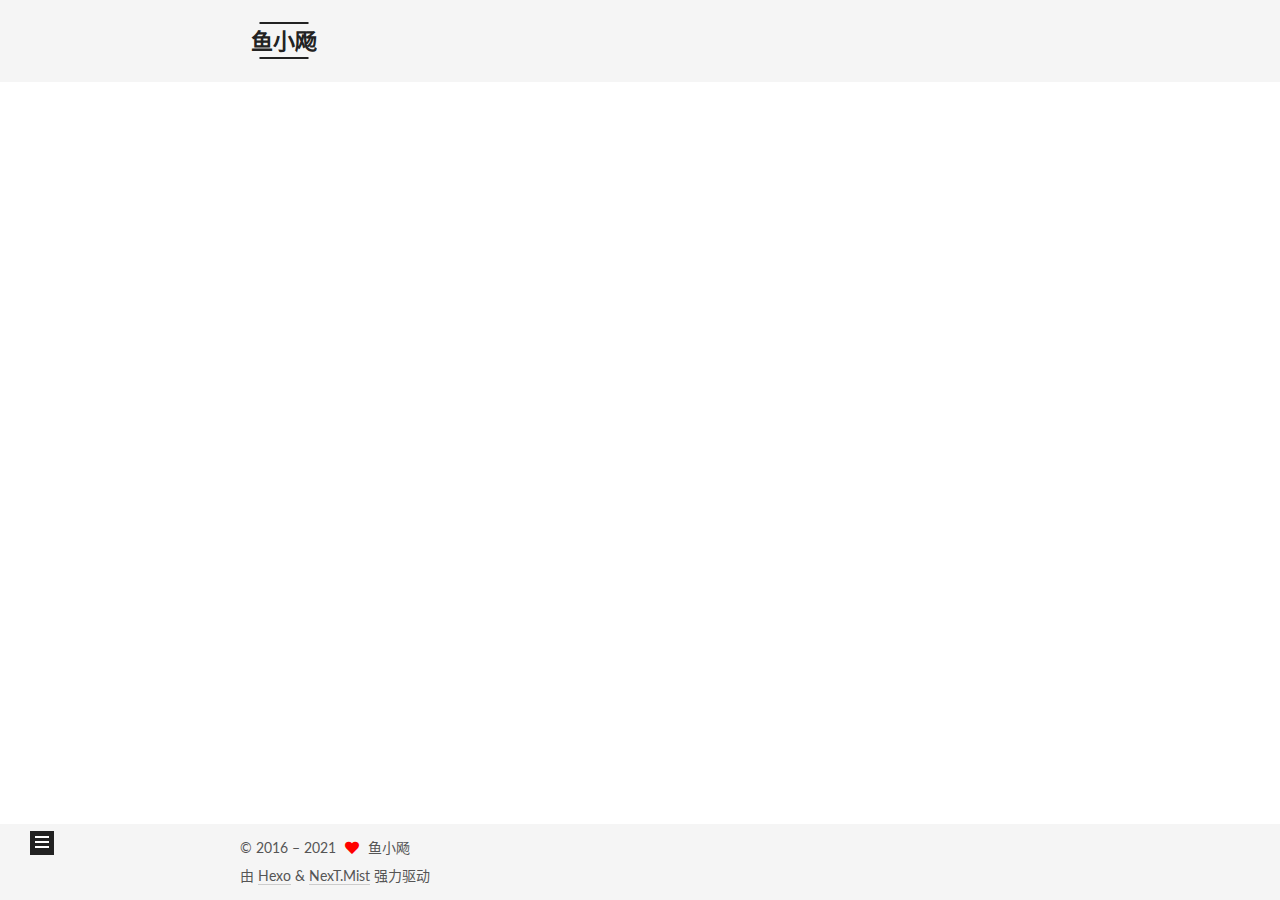
<file: archives/2021/index.html>
<!DOCTYPE html>
<html lang="zh-CN">
<head>
  <meta charset="UTF-8">
<meta name="viewport" content="width=device-width, initial-scale=1, maximum-scale=2">
<meta name="theme-color" content="#222">
<meta name="generator" content="Hexo 5.4.0">
  <link rel="apple-touch-icon" sizes="180x180" href="/images/apple-touch-icon-next.png">
  <link rel="icon" type="image/png" sizes="32x32" href="/images/favicon-32x32-next.png">
  <link rel="icon" type="image/png" sizes="16x16" href="/images/favicon-16x16-next.png">
  <link rel="mask-icon" href="/images/logo.svg" color="#222">

<link rel="stylesheet" href="/css/main.css">

<link rel="stylesheet" href="//fonts.googleapis.com/css?family=Lato:300,300italic,400,400italic,700,700italic&display=swap&subset=latin,latin-ext">
<link rel="stylesheet" href="/lib/font-awesome/css/all.min.css">

<script id="hexo-configurations">
    var NexT = window.NexT || {};
    var CONFIG = {"hostname":"example.com","root":"/","scheme":"Mist","version":"7.8.0","exturl":false,"sidebar":{"position":"left","display":"post","padding":18,"offset":12,"onmobile":false},"copycode":{"enable":false,"show_result":false,"style":null},"back2top":{"enable":true,"sidebar":false,"scrollpercent":false},"bookmark":{"enable":false,"color":"#222","save":"auto"},"fancybox":false,"mediumzoom":false,"lazyload":false,"pangu":false,"comments":{"style":"tabs","active":null,"storage":true,"lazyload":false,"nav":null},"algolia":{"hits":{"per_page":10},"labels":{"input_placeholder":"Search for Posts","hits_empty":"We didn't find any results for the search: ${query}","hits_stats":"${hits} results found in ${time} ms"}},"localsearch":{"enable":true,"trigger":"auto","top_n_per_article":1,"unescape":false,"preload":false},"motion":{"enable":true,"async":false,"transition":{"post_block":"fadeIn","post_header":"slideDownIn","post_body":"slideDownIn","coll_header":"slideLeftIn","sidebar":"slideUpIn"}},"path":"search.xml"};
  </script>

  <meta name="description" content="一个BUG修一天">
<meta property="og:type" content="website">
<meta property="og:title" content="鱼小飏">
<meta property="og:url" content="http://example.com/archives/2021/index.html">
<meta property="og:site_name" content="鱼小飏">
<meta property="og:description" content="一个BUG修一天">
<meta property="og:locale" content="zh_CN">
<meta property="article:author" content="鱼小飏">
<meta name="twitter:card" content="summary">

<link rel="canonical" href="http://example.com/archives/2021/">


<script id="page-configurations">
  // https://hexo.io/docs/variables.html
  CONFIG.page = {
    sidebar: "",
    isHome : false,
    isPost : false,
    lang   : 'zh-CN'
  };
</script>

  <title>归档 | 鱼小飏</title>
  






  <noscript>
  <style>
  .use-motion .brand,
  .use-motion .menu-item,
  .sidebar-inner,
  .use-motion .post-block,
  .use-motion .pagination,
  .use-motion .comments,
  .use-motion .post-header,
  .use-motion .post-body,
  .use-motion .collection-header { opacity: initial; }

  .use-motion .site-title,
  .use-motion .site-subtitle {
    opacity: initial;
    top: initial;
  }

  .use-motion .logo-line-before i { left: initial; }
  .use-motion .logo-line-after i { right: initial; }
  </style>
</noscript>

</head>

<body itemscope itemtype="http://schema.org/WebPage">
  <div class="container use-motion">
    <div class="headband"></div>

    <header class="header" itemscope itemtype="http://schema.org/WPHeader">
      <div class="header-inner"><div class="site-brand-container">
  <div class="site-nav-toggle">
    <div class="toggle" aria-label="切换导航栏">
      <span class="toggle-line toggle-line-first"></span>
      <span class="toggle-line toggle-line-middle"></span>
      <span class="toggle-line toggle-line-last"></span>
    </div>
  </div>

  <div class="site-meta">

    <a href="/" class="brand" rel="start">
      <span class="logo-line-before"><i></i></span>
      <h1 class="site-title">鱼小飏</h1>
      <span class="logo-line-after"><i></i></span>
    </a>
      <p class="site-subtitle" itemprop="description">一个BUG制造者</p>
  </div>

  <div class="site-nav-right">
    <div class="toggle popup-trigger">
        <i class="fa fa-search fa-fw fa-lg"></i>
    </div>
  </div>
</div>




<nav class="site-nav">
  <ul id="menu" class="main-menu menu">
        <li class="menu-item menu-item-home">

    <a href="/" rel="section"><i class="fa fa-home fa-fw"></i>首页</a>

  </li>
        <li class="menu-item menu-item-tags">

    <a href="/tags/" rel="section"><i class="fa fa-tags fa-fw"></i>标签</a>

  </li>
        <li class="menu-item menu-item-categories">

    <a href="/categories/" rel="section"><i class="fa fa-th fa-fw"></i>分类</a>

  </li>
        <li class="menu-item menu-item-archives">

    <a href="/archives/" rel="section"><i class="fa fa-archive fa-fw"></i>归档</a>

  </li>
      <li class="menu-item menu-item-search">
        <a role="button" class="popup-trigger"><i class="fa fa-search fa-fw"></i>搜索
        </a>
      </li>
  </ul>
</nav>



  <div class="search-pop-overlay">
    <div class="popup search-popup">
        <div class="search-header">
  <span class="search-icon">
    <i class="fa fa-search"></i>
  </span>
  <div class="search-input-container">
    <input autocomplete="off" autocapitalize="off"
           placeholder="搜索..." spellcheck="false"
           type="search" class="search-input">
  </div>
  <span class="popup-btn-close">
    <i class="fa fa-times-circle"></i>
  </span>
</div>
<div id="search-result">
  <div id="no-result">
    <i class="fa fa-spinner fa-pulse fa-5x fa-fw"></i>
  </div>
</div>

    </div>
  </div>

</div>
    </header>

    
  <div class="back-to-top">
    <i class="fa fa-arrow-up"></i>
    <span>0%</span>
  </div>


    <main class="main">
      <div class="main-inner">
        <div class="content-wrap">
          

          <div class="content archive">
            

  
  
  
  <div class="post-block">
    <div class="posts-collapse">
      <div class="collection-title">
        <span class="collection-header">嗯..! 目前共计 2 篇日志。 继续努力。</span>
      </div>

      
    <div class="collection-year">
      <span class="collection-header">2021</span>
    </div>

  <article itemscope itemtype="http://schema.org/Article">
    <header class="post-header">

      <div class="post-meta">
        <time itemprop="dateCreated"
              datetime="2021-04-28T17:57:08+08:00"
              content="2021-04-28">
          04-28
        </time>
      </div>

      <div class="post-title">
          <a class="post-title-link" href="/2021/04/28/Vue-%E5%88%9B%E5%BB%BA%E7%AC%AC%E4%B8%80%E4%B8%AAvue%E5%BA%94%E7%94%A8/" itemprop="url">
            <span itemprop="name">Vue 创建第一个vue应用</span>
          </a>
      </div>

    </header>
  </article>

  <article itemscope itemtype="http://schema.org/Article">
    <header class="post-header">

      <div class="post-meta">
        <time itemprop="dateCreated"
              datetime="2021-04-28T11:36:58+08:00"
              content="2021-04-28">
          04-28
        </time>
      </div>

      <div class="post-title">
          <a class="post-title-link" href="/2021/04/28/text/" itemprop="url">
            <span itemprop="name">text</span>
          </a>
      </div>

    </header>
  </article>


    </div>
  </div>
  
  
  

  



          </div>
          

<script>
  window.addEventListener('tabs:register', () => {
    let { activeClass } = CONFIG.comments;
    if (CONFIG.comments.storage) {
      activeClass = localStorage.getItem('comments_active') || activeClass;
    }
    if (activeClass) {
      let activeTab = document.querySelector(`a[href="#comment-${activeClass}"]`);
      if (activeTab) {
        activeTab.click();
      }
    }
  });
  if (CONFIG.comments.storage) {
    window.addEventListener('tabs:click', event => {
      if (!event.target.matches('.tabs-comment .tab-content .tab-pane')) return;
      let commentClass = event.target.classList[1];
      localStorage.setItem('comments_active', commentClass);
    });
  }
</script>

        </div>
          
  
  <div class="toggle sidebar-toggle">
    <span class="toggle-line toggle-line-first"></span>
    <span class="toggle-line toggle-line-middle"></span>
    <span class="toggle-line toggle-line-last"></span>
  </div>

  <aside class="sidebar">
    <div class="sidebar-inner">

      <ul class="sidebar-nav motion-element">
        <li class="sidebar-nav-toc">
          文章目录
        </li>
        <li class="sidebar-nav-overview">
          站点概览
        </li>
      </ul>

      <!--noindex-->
      <div class="post-toc-wrap sidebar-panel">
      </div>
      <!--/noindex-->

      <div class="site-overview-wrap sidebar-panel">
        <div class="site-author motion-element" itemprop="author" itemscope itemtype="http://schema.org/Person">
    <img class="site-author-image" itemprop="image" alt="鱼小飏"
      src="/images/avatar.png">
  <p class="site-author-name" itemprop="name">鱼小飏</p>
  <div class="site-description" itemprop="description">一个BUG修一天</div>
</div>
<div class="site-state-wrap motion-element">
  <nav class="site-state">
      <div class="site-state-item site-state-posts">
          <a href="/archives/">
        
          <span class="site-state-item-count">2</span>
          <span class="site-state-item-name">日志</span>
        </a>
      </div>
      <div class="site-state-item site-state-categories">
            <a href="/categories/">
          
        <span class="site-state-item-count">2</span>
        <span class="site-state-item-name">分类</span></a>
      </div>
      <div class="site-state-item site-state-tags">
            <a href="/tags/">
          
        <span class="site-state-item-count">2</span>
        <span class="site-state-item-name">标签</span></a>
      </div>
  </nav>
</div>
  <div class="links-of-author motion-element">
      <span class="links-of-author-item">
        <a href="https://github.com/Redirect-404" title="GitHub → https:&#x2F;&#x2F;github.com&#x2F;Redirect-404" rel="noopener" target="_blank"><i class="fab fa-github fa-fw"></i>GitHub</a>
      </span>
      <span class="links-of-author-item">
        <a href="mailto:apple912916109@gmail.com" title="E-Mail → mailto:apple912916109@gmail.com" rel="noopener" target="_blank"><i class="fa fa-envelope fa-fw"></i>E-Mail</a>
      </span>
      <span class="links-of-author-item">
        <a href="https://instagram.com/saltedfishers" title="Instagram → https:&#x2F;&#x2F;instagram.com&#x2F;saltedfishers" rel="noopener" target="_blank"><i class="fab fa-instagram fa-fw"></i>Instagram</a>
      </span>
  </div>



      </div>

    </div>
  </aside>
  <div id="sidebar-dimmer"></div>


      </div>
    </main>

    <footer class="footer">
      <div class="footer-inner">
        

        

<div class="copyright">
  
  &copy; 2016 – 
  <span itemprop="copyrightYear">2021</span>
  <span class="with-love">
    <i class="fa fa-heart"></i>
  </span>
  <span class="author" itemprop="copyrightHolder">鱼小飏</span>
</div>
  <div class="powered-by">由 <a href="https://hexo.io/" class="theme-link" rel="noopener" target="_blank">Hexo</a> & <a href="https://mist.theme-next.org/" class="theme-link" rel="noopener" target="_blank">NexT.Mist</a> 强力驱动
  </div>

        








      </div>
    </footer>
  </div>

  
  <script src="/lib/anime.min.js"></script>
  <script src="/lib/velocity/velocity.min.js"></script>
  <script src="/lib/velocity/velocity.ui.min.js"></script>

<script src="/js/utils.js"></script>

<script src="/js/motion.js"></script>


<script src="/js/schemes/muse.js"></script>


<script src="/js/next-boot.js"></script>




  




  
<script src="/js/local-search.js"></script>













  

  

</body>
</html>
</file>
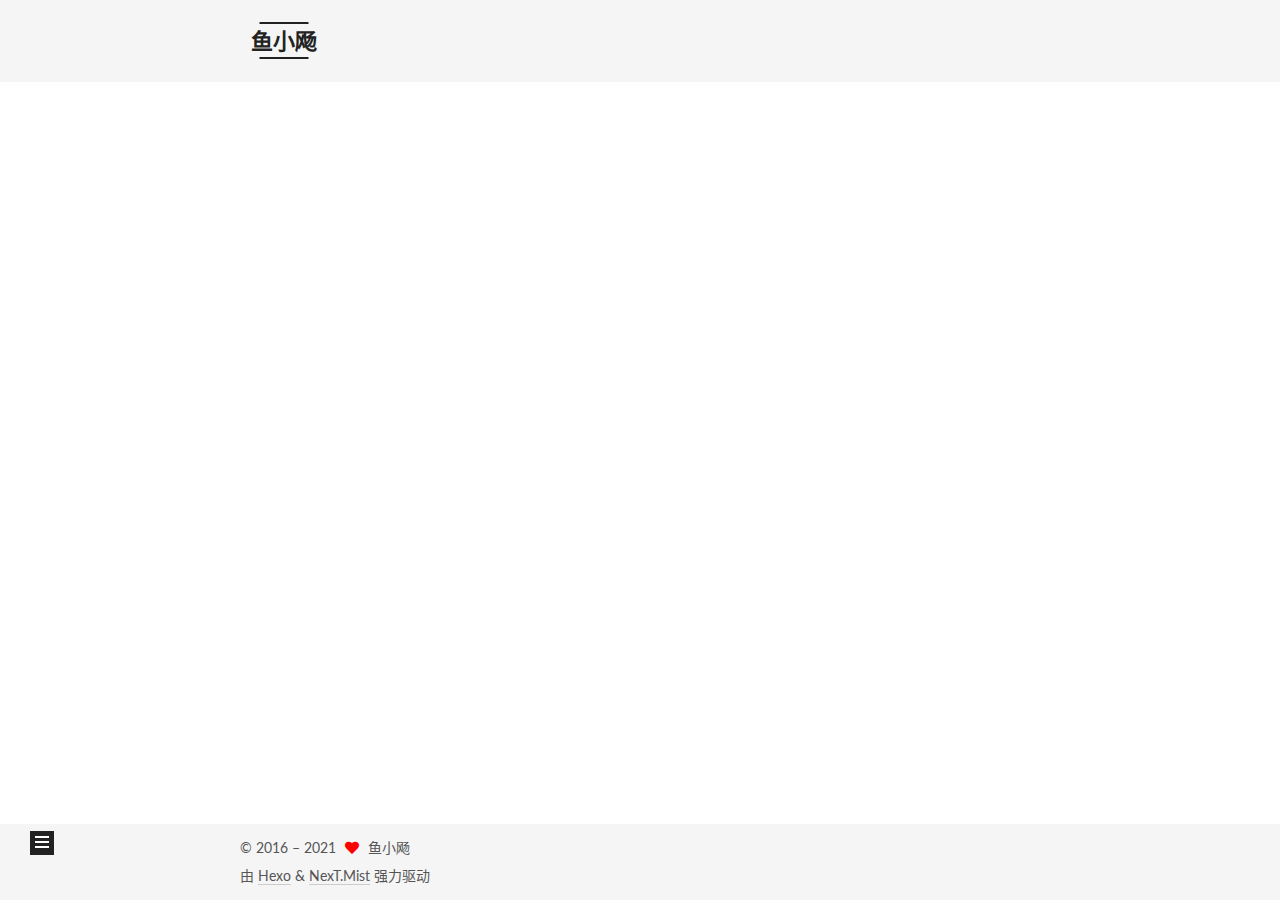
<file: categories/前端/index.html>
<!DOCTYPE html>
<html lang="zh-CN">
<head>
  <meta charset="UTF-8">
<meta name="viewport" content="width=device-width, initial-scale=1, maximum-scale=2">
<meta name="theme-color" content="#222">
<meta name="generator" content="Hexo 5.4.0">
  <link rel="apple-touch-icon" sizes="180x180" href="/images/apple-touch-icon-next.png">
  <link rel="icon" type="image/png" sizes="32x32" href="/images/favicon-32x32-next.png">
  <link rel="icon" type="image/png" sizes="16x16" href="/images/favicon-16x16-next.png">
  <link rel="mask-icon" href="/images/logo.svg" color="#222">

<link rel="stylesheet" href="/css/main.css">

<link rel="stylesheet" href="//fonts.googleapis.com/css?family=Lato:300,300italic,400,400italic,700,700italic&display=swap&subset=latin,latin-ext">
<link rel="stylesheet" href="/lib/font-awesome/css/all.min.css">

<script id="hexo-configurations">
    var NexT = window.NexT || {};
    var CONFIG = {"hostname":"example.com","root":"/","scheme":"Mist","version":"7.8.0","exturl":false,"sidebar":{"position":"left","display":"post","padding":18,"offset":12,"onmobile":false},"copycode":{"enable":false,"show_result":false,"style":null},"back2top":{"enable":true,"sidebar":false,"scrollpercent":false},"bookmark":{"enable":false,"color":"#222","save":"auto"},"fancybox":false,"mediumzoom":false,"lazyload":false,"pangu":false,"comments":{"style":"tabs","active":null,"storage":true,"lazyload":false,"nav":null},"algolia":{"hits":{"per_page":10},"labels":{"input_placeholder":"Search for Posts","hits_empty":"We didn't find any results for the search: ${query}","hits_stats":"${hits} results found in ${time} ms"}},"localsearch":{"enable":true,"trigger":"auto","top_n_per_article":1,"unescape":false,"preload":false},"motion":{"enable":true,"async":false,"transition":{"post_block":"fadeIn","post_header":"slideDownIn","post_body":"slideDownIn","coll_header":"slideLeftIn","sidebar":"slideUpIn"}},"path":"search.xml"};
  </script>

  <meta name="description" content="一个BUG修一天">
<meta property="og:type" content="website">
<meta property="og:title" content="鱼小飏">
<meta property="og:url" content="http://example.com/categories/%E5%89%8D%E7%AB%AF/index.html">
<meta property="og:site_name" content="鱼小飏">
<meta property="og:description" content="一个BUG修一天">
<meta property="og:locale" content="zh_CN">
<meta property="article:author" content="鱼小飏">
<meta name="twitter:card" content="summary">

<link rel="canonical" href="http://example.com/categories/%E5%89%8D%E7%AB%AF/">


<script id="page-configurations">
  // https://hexo.io/docs/variables.html
  CONFIG.page = {
    sidebar: "",
    isHome : false,
    isPost : false,
    lang   : 'zh-CN'
  };
</script>

  <title>分类: 前端 | 鱼小飏</title>
  






  <noscript>
  <style>
  .use-motion .brand,
  .use-motion .menu-item,
  .sidebar-inner,
  .use-motion .post-block,
  .use-motion .pagination,
  .use-motion .comments,
  .use-motion .post-header,
  .use-motion .post-body,
  .use-motion .collection-header { opacity: initial; }

  .use-motion .site-title,
  .use-motion .site-subtitle {
    opacity: initial;
    top: initial;
  }

  .use-motion .logo-line-before i { left: initial; }
  .use-motion .logo-line-after i { right: initial; }
  </style>
</noscript>

</head>

<body itemscope itemtype="http://schema.org/WebPage">
  <div class="container use-motion">
    <div class="headband"></div>

    <header class="header" itemscope itemtype="http://schema.org/WPHeader">
      <div class="header-inner"><div class="site-brand-container">
  <div class="site-nav-toggle">
    <div class="toggle" aria-label="切换导航栏">
      <span class="toggle-line toggle-line-first"></span>
      <span class="toggle-line toggle-line-middle"></span>
      <span class="toggle-line toggle-line-last"></span>
    </div>
  </div>

  <div class="site-meta">

    <a href="/" class="brand" rel="start">
      <span class="logo-line-before"><i></i></span>
      <h1 class="site-title">鱼小飏</h1>
      <span class="logo-line-after"><i></i></span>
    </a>
      <p class="site-subtitle" itemprop="description">一个BUG制造者</p>
  </div>

  <div class="site-nav-right">
    <div class="toggle popup-trigger">
        <i class="fa fa-search fa-fw fa-lg"></i>
    </div>
  </div>
</div>




<nav class="site-nav">
  <ul id="menu" class="main-menu menu">
        <li class="menu-item menu-item-home">

    <a href="/" rel="section"><i class="fa fa-home fa-fw"></i>首页</a>

  </li>
        <li class="menu-item menu-item-tags">

    <a href="/tags/" rel="section"><i class="fa fa-tags fa-fw"></i>标签</a>

  </li>
        <li class="menu-item menu-item-categories">

    <a href="/categories/" rel="section"><i class="fa fa-th fa-fw"></i>分类</a>

  </li>
        <li class="menu-item menu-item-archives">

    <a href="/archives/" rel="section"><i class="fa fa-archive fa-fw"></i>归档</a>

  </li>
      <li class="menu-item menu-item-search">
        <a role="button" class="popup-trigger"><i class="fa fa-search fa-fw"></i>搜索
        </a>
      </li>
  </ul>
</nav>



  <div class="search-pop-overlay">
    <div class="popup search-popup">
        <div class="search-header">
  <span class="search-icon">
    <i class="fa fa-search"></i>
  </span>
  <div class="search-input-container">
    <input autocomplete="off" autocapitalize="off"
           placeholder="搜索..." spellcheck="false"
           type="search" class="search-input">
  </div>
  <span class="popup-btn-close">
    <i class="fa fa-times-circle"></i>
  </span>
</div>
<div id="search-result">
  <div id="no-result">
    <i class="fa fa-spinner fa-pulse fa-5x fa-fw"></i>
  </div>
</div>

    </div>
  </div>

</div>
    </header>

    
  <div class="back-to-top">
    <i class="fa fa-arrow-up"></i>
    <span>0%</span>
  </div>


    <main class="main">
      <div class="main-inner">
        <div class="content-wrap">
          

          <div class="content category">
            

  
  
  
  <div class="post-block">
    <div class="posts-collapse">
      <div class="collection-title">
        <h2 class="collection-header">前端
          <small>分类</small>
        </h2>
      </div>

      
    <div class="collection-year">
      <span class="collection-header">2021</span>
    </div>

  <article itemscope itemtype="http://schema.org/Article">
    <header class="post-header">

      <div class="post-meta">
        <time itemprop="dateCreated"
              datetime="2021-04-28T17:57:08+08:00"
              content="2021-04-28">
          04-28
        </time>
      </div>

      <div class="post-title">
          <a class="post-title-link" href="/2021/04/28/Vue-%E5%88%9B%E5%BB%BA%E7%AC%AC%E4%B8%80%E4%B8%AAvue%E5%BA%94%E7%94%A8/" itemprop="url">
            <span itemprop="name">Vue 创建第一个vue应用</span>
          </a>
      </div>

    </header>
  </article>

    </div>
  </div>
  
  
  

  



          </div>
          

<script>
  window.addEventListener('tabs:register', () => {
    let { activeClass } = CONFIG.comments;
    if (CONFIG.comments.storage) {
      activeClass = localStorage.getItem('comments_active') || activeClass;
    }
    if (activeClass) {
      let activeTab = document.querySelector(`a[href="#comment-${activeClass}"]`);
      if (activeTab) {
        activeTab.click();
      }
    }
  });
  if (CONFIG.comments.storage) {
    window.addEventListener('tabs:click', event => {
      if (!event.target.matches('.tabs-comment .tab-content .tab-pane')) return;
      let commentClass = event.target.classList[1];
      localStorage.setItem('comments_active', commentClass);
    });
  }
</script>

        </div>
          
  
  <div class="toggle sidebar-toggle">
    <span class="toggle-line toggle-line-first"></span>
    <span class="toggle-line toggle-line-middle"></span>
    <span class="toggle-line toggle-line-last"></span>
  </div>

  <aside class="sidebar">
    <div class="sidebar-inner">

      <ul class="sidebar-nav motion-element">
        <li class="sidebar-nav-toc">
          文章目录
        </li>
        <li class="sidebar-nav-overview">
          站点概览
        </li>
      </ul>

      <!--noindex-->
      <div class="post-toc-wrap sidebar-panel">
      </div>
      <!--/noindex-->

      <div class="site-overview-wrap sidebar-panel">
        <div class="site-author motion-element" itemprop="author" itemscope itemtype="http://schema.org/Person">
    <img class="site-author-image" itemprop="image" alt="鱼小飏"
      src="/images/avatar.png">
  <p class="site-author-name" itemprop="name">鱼小飏</p>
  <div class="site-description" itemprop="description">一个BUG修一天</div>
</div>
<div class="site-state-wrap motion-element">
  <nav class="site-state">
      <div class="site-state-item site-state-posts">
          <a href="/archives/">
        
          <span class="site-state-item-count">2</span>
          <span class="site-state-item-name">日志</span>
        </a>
      </div>
      <div class="site-state-item site-state-categories">
            <a href="/categories/">
          
        <span class="site-state-item-count">2</span>
        <span class="site-state-item-name">分类</span></a>
      </div>
      <div class="site-state-item site-state-tags">
            <a href="/tags/">
          
        <span class="site-state-item-count">2</span>
        <span class="site-state-item-name">标签</span></a>
      </div>
  </nav>
</div>
  <div class="links-of-author motion-element">
      <span class="links-of-author-item">
        <a href="https://github.com/Redirect-404" title="GitHub → https:&#x2F;&#x2F;github.com&#x2F;Redirect-404" rel="noopener" target="_blank"><i class="fab fa-github fa-fw"></i>GitHub</a>
      </span>
      <span class="links-of-author-item">
        <a href="mailto:apple912916109@gmail.com" title="E-Mail → mailto:apple912916109@gmail.com" rel="noopener" target="_blank"><i class="fa fa-envelope fa-fw"></i>E-Mail</a>
      </span>
      <span class="links-of-author-item">
        <a href="https://instagram.com/saltedfishers" title="Instagram → https:&#x2F;&#x2F;instagram.com&#x2F;saltedfishers" rel="noopener" target="_blank"><i class="fab fa-instagram fa-fw"></i>Instagram</a>
      </span>
  </div>



      </div>

    </div>
  </aside>
  <div id="sidebar-dimmer"></div>


      </div>
    </main>

    <footer class="footer">
      <div class="footer-inner">
        

        

<div class="copyright">
  
  &copy; 2016 – 
  <span itemprop="copyrightYear">2021</span>
  <span class="with-love">
    <i class="fa fa-heart"></i>
  </span>
  <span class="author" itemprop="copyrightHolder">鱼小飏</span>
</div>
  <div class="powered-by">由 <a href="https://hexo.io/" class="theme-link" rel="noopener" target="_blank">Hexo</a> & <a href="https://mist.theme-next.org/" class="theme-link" rel="noopener" target="_blank">NexT.Mist</a> 强力驱动
  </div>

        








      </div>
    </footer>
  </div>

  
  <script src="/lib/anime.min.js"></script>
  <script src="/lib/velocity/velocity.min.js"></script>
  <script src="/lib/velocity/velocity.ui.min.js"></script>

<script src="/js/utils.js"></script>

<script src="/js/motion.js"></script>


<script src="/js/schemes/muse.js"></script>


<script src="/js/next-boot.js"></script>




  




  
<script src="/js/local-search.js"></script>













  

  

</body>
</html>
</file>
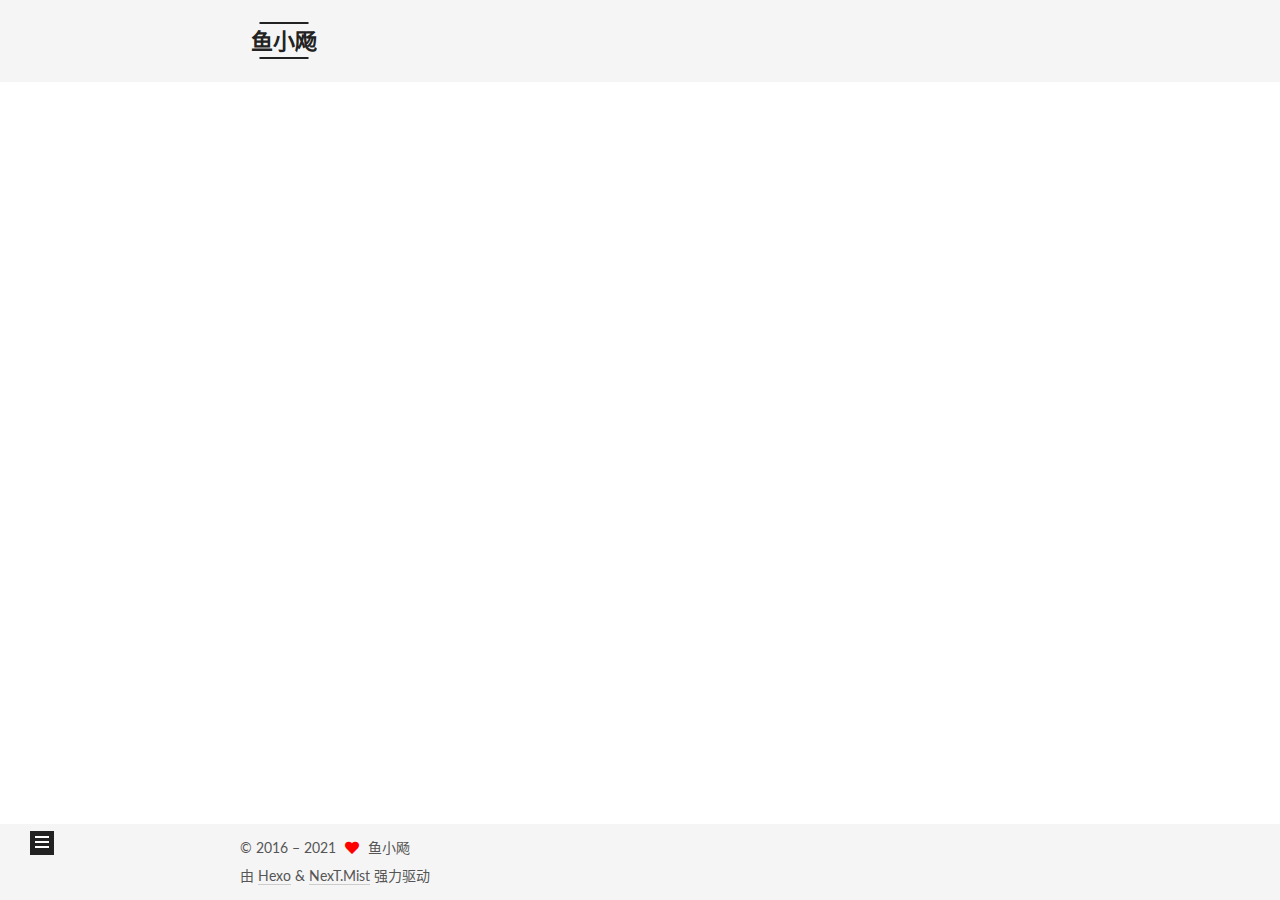
<file: categories/实验室/index.html>
<!DOCTYPE html>
<html lang="zh-CN">
<head>
  <meta charset="UTF-8">
<meta name="viewport" content="width=device-width, initial-scale=1, maximum-scale=2">
<meta name="theme-color" content="#222">
<meta name="generator" content="Hexo 5.4.0">
  <link rel="apple-touch-icon" sizes="180x180" href="/images/apple-touch-icon-next.png">
  <link rel="icon" type="image/png" sizes="32x32" href="/images/favicon-32x32-next.png">
  <link rel="icon" type="image/png" sizes="16x16" href="/images/favicon-16x16-next.png">
  <link rel="mask-icon" href="/images/logo.svg" color="#222">

<link rel="stylesheet" href="/css/main.css">

<link rel="stylesheet" href="//fonts.googleapis.com/css?family=Lato:300,300italic,400,400italic,700,700italic&display=swap&subset=latin,latin-ext">
<link rel="stylesheet" href="/lib/font-awesome/css/all.min.css">

<script id="hexo-configurations">
    var NexT = window.NexT || {};
    var CONFIG = {"hostname":"example.com","root":"/","scheme":"Mist","version":"7.8.0","exturl":false,"sidebar":{"position":"left","display":"post","padding":18,"offset":12,"onmobile":false},"copycode":{"enable":false,"show_result":false,"style":null},"back2top":{"enable":true,"sidebar":false,"scrollpercent":false},"bookmark":{"enable":false,"color":"#222","save":"auto"},"fancybox":false,"mediumzoom":false,"lazyload":false,"pangu":false,"comments":{"style":"tabs","active":null,"storage":true,"lazyload":false,"nav":null},"algolia":{"hits":{"per_page":10},"labels":{"input_placeholder":"Search for Posts","hits_empty":"We didn't find any results for the search: ${query}","hits_stats":"${hits} results found in ${time} ms"}},"localsearch":{"enable":true,"trigger":"auto","top_n_per_article":1,"unescape":false,"preload":false},"motion":{"enable":true,"async":false,"transition":{"post_block":"fadeIn","post_header":"slideDownIn","post_body":"slideDownIn","coll_header":"slideLeftIn","sidebar":"slideUpIn"}},"path":"search.xml"};
  </script>

  <meta name="description" content="一个BUG修一天">
<meta property="og:type" content="website">
<meta property="og:title" content="鱼小飏">
<meta property="og:url" content="http://example.com/categories/%E5%AE%9E%E9%AA%8C%E5%AE%A4/index.html">
<meta property="og:site_name" content="鱼小飏">
<meta property="og:description" content="一个BUG修一天">
<meta property="og:locale" content="zh_CN">
<meta property="article:author" content="鱼小飏">
<meta name="twitter:card" content="summary">

<link rel="canonical" href="http://example.com/categories/%E5%AE%9E%E9%AA%8C%E5%AE%A4/">


<script id="page-configurations">
  // https://hexo.io/docs/variables.html
  CONFIG.page = {
    sidebar: "",
    isHome : false,
    isPost : false,
    lang   : 'zh-CN'
  };
</script>

  <title>分类: 实验室 | 鱼小飏</title>
  






  <noscript>
  <style>
  .use-motion .brand,
  .use-motion .menu-item,
  .sidebar-inner,
  .use-motion .post-block,
  .use-motion .pagination,
  .use-motion .comments,
  .use-motion .post-header,
  .use-motion .post-body,
  .use-motion .collection-header { opacity: initial; }

  .use-motion .site-title,
  .use-motion .site-subtitle {
    opacity: initial;
    top: initial;
  }

  .use-motion .logo-line-before i { left: initial; }
  .use-motion .logo-line-after i { right: initial; }
  </style>
</noscript>

</head>

<body itemscope itemtype="http://schema.org/WebPage">
  <div class="container use-motion">
    <div class="headband"></div>

    <header class="header" itemscope itemtype="http://schema.org/WPHeader">
      <div class="header-inner"><div class="site-brand-container">
  <div class="site-nav-toggle">
    <div class="toggle" aria-label="切换导航栏">
      <span class="toggle-line toggle-line-first"></span>
      <span class="toggle-line toggle-line-middle"></span>
      <span class="toggle-line toggle-line-last"></span>
    </div>
  </div>

  <div class="site-meta">

    <a href="/" class="brand" rel="start">
      <span class="logo-line-before"><i></i></span>
      <h1 class="site-title">鱼小飏</h1>
      <span class="logo-line-after"><i></i></span>
    </a>
      <p class="site-subtitle" itemprop="description">一个BUG制造者</p>
  </div>

  <div class="site-nav-right">
    <div class="toggle popup-trigger">
        <i class="fa fa-search fa-fw fa-lg"></i>
    </div>
  </div>
</div>




<nav class="site-nav">
  <ul id="menu" class="main-menu menu">
        <li class="menu-item menu-item-home">

    <a href="/" rel="section"><i class="fa fa-home fa-fw"></i>首页</a>

  </li>
        <li class="menu-item menu-item-tags">

    <a href="/tags/" rel="section"><i class="fa fa-tags fa-fw"></i>标签</a>

  </li>
        <li class="menu-item menu-item-categories">

    <a href="/categories/" rel="section"><i class="fa fa-th fa-fw"></i>分类</a>

  </li>
        <li class="menu-item menu-item-archives">

    <a href="/archives/" rel="section"><i class="fa fa-archive fa-fw"></i>归档</a>

  </li>
      <li class="menu-item menu-item-search">
        <a role="button" class="popup-trigger"><i class="fa fa-search fa-fw"></i>搜索
        </a>
      </li>
  </ul>
</nav>



  <div class="search-pop-overlay">
    <div class="popup search-popup">
        <div class="search-header">
  <span class="search-icon">
    <i class="fa fa-search"></i>
  </span>
  <div class="search-input-container">
    <input autocomplete="off" autocapitalize="off"
           placeholder="搜索..." spellcheck="false"
           type="search" class="search-input">
  </div>
  <span class="popup-btn-close">
    <i class="fa fa-times-circle"></i>
  </span>
</div>
<div id="search-result">
  <div id="no-result">
    <i class="fa fa-spinner fa-pulse fa-5x fa-fw"></i>
  </div>
</div>

    </div>
  </div>

</div>
    </header>

    
  <div class="back-to-top">
    <i class="fa fa-arrow-up"></i>
    <span>0%</span>
  </div>


    <main class="main">
      <div class="main-inner">
        <div class="content-wrap">
          

          <div class="content category">
            

  
  
  
  <div class="post-block">
    <div class="posts-collapse">
      <div class="collection-title">
        <h2 class="collection-header">实验室
          <small>分类</small>
        </h2>
      </div>

      
    <div class="collection-year">
      <span class="collection-header">2021</span>
    </div>

  <article itemscope itemtype="http://schema.org/Article">
    <header class="post-header">

      <div class="post-meta">
        <time itemprop="dateCreated"
              datetime="2021-04-28T11:36:58+08:00"
              content="2021-04-28">
          04-28
        </time>
      </div>

      <div class="post-title">
          <a class="post-title-link" href="/2021/04/28/text/" itemprop="url">
            <span itemprop="name">text</span>
          </a>
      </div>

    </header>
  </article>

    </div>
  </div>
  
  
  

  



          </div>
          

<script>
  window.addEventListener('tabs:register', () => {
    let { activeClass } = CONFIG.comments;
    if (CONFIG.comments.storage) {
      activeClass = localStorage.getItem('comments_active') || activeClass;
    }
    if (activeClass) {
      let activeTab = document.querySelector(`a[href="#comment-${activeClass}"]`);
      if (activeTab) {
        activeTab.click();
      }
    }
  });
  if (CONFIG.comments.storage) {
    window.addEventListener('tabs:click', event => {
      if (!event.target.matches('.tabs-comment .tab-content .tab-pane')) return;
      let commentClass = event.target.classList[1];
      localStorage.setItem('comments_active', commentClass);
    });
  }
</script>

        </div>
          
  
  <div class="toggle sidebar-toggle">
    <span class="toggle-line toggle-line-first"></span>
    <span class="toggle-line toggle-line-middle"></span>
    <span class="toggle-line toggle-line-last"></span>
  </div>

  <aside class="sidebar">
    <div class="sidebar-inner">

      <ul class="sidebar-nav motion-element">
        <li class="sidebar-nav-toc">
          文章目录
        </li>
        <li class="sidebar-nav-overview">
          站点概览
        </li>
      </ul>

      <!--noindex-->
      <div class="post-toc-wrap sidebar-panel">
      </div>
      <!--/noindex-->

      <div class="site-overview-wrap sidebar-panel">
        <div class="site-author motion-element" itemprop="author" itemscope itemtype="http://schema.org/Person">
    <img class="site-author-image" itemprop="image" alt="鱼小飏"
      src="/images/avatar.png">
  <p class="site-author-name" itemprop="name">鱼小飏</p>
  <div class="site-description" itemprop="description">一个BUG修一天</div>
</div>
<div class="site-state-wrap motion-element">
  <nav class="site-state">
      <div class="site-state-item site-state-posts">
          <a href="/archives/">
        
          <span class="site-state-item-count">2</span>
          <span class="site-state-item-name">日志</span>
        </a>
      </div>
      <div class="site-state-item site-state-categories">
            <a href="/categories/">
          
        <span class="site-state-item-count">2</span>
        <span class="site-state-item-name">分类</span></a>
      </div>
      <div class="site-state-item site-state-tags">
            <a href="/tags/">
          
        <span class="site-state-item-count">2</span>
        <span class="site-state-item-name">标签</span></a>
      </div>
  </nav>
</div>
  <div class="links-of-author motion-element">
      <span class="links-of-author-item">
        <a href="https://github.com/Redirect-404" title="GitHub → https:&#x2F;&#x2F;github.com&#x2F;Redirect-404" rel="noopener" target="_blank"><i class="fab fa-github fa-fw"></i>GitHub</a>
      </span>
      <span class="links-of-author-item">
        <a href="mailto:apple912916109@gmail.com" title="E-Mail → mailto:apple912916109@gmail.com" rel="noopener" target="_blank"><i class="fa fa-envelope fa-fw"></i>E-Mail</a>
      </span>
      <span class="links-of-author-item">
        <a href="https://instagram.com/saltedfishers" title="Instagram → https:&#x2F;&#x2F;instagram.com&#x2F;saltedfishers" rel="noopener" target="_blank"><i class="fab fa-instagram fa-fw"></i>Instagram</a>
      </span>
  </div>



      </div>

    </div>
  </aside>
  <div id="sidebar-dimmer"></div>


      </div>
    </main>

    <footer class="footer">
      <div class="footer-inner">
        

        

<div class="copyright">
  
  &copy; 2016 – 
  <span itemprop="copyrightYear">2021</span>
  <span class="with-love">
    <i class="fa fa-heart"></i>
  </span>
  <span class="author" itemprop="copyrightHolder">鱼小飏</span>
</div>
  <div class="powered-by">由 <a href="https://hexo.io/" class="theme-link" rel="noopener" target="_blank">Hexo</a> & <a href="https://mist.theme-next.org/" class="theme-link" rel="noopener" target="_blank">NexT.Mist</a> 强力驱动
  </div>

        








      </div>
    </footer>
  </div>

  
  <script src="/lib/anime.min.js"></script>
  <script src="/lib/velocity/velocity.min.js"></script>
  <script src="/lib/velocity/velocity.ui.min.js"></script>

<script src="/js/utils.js"></script>

<script src="/js/motion.js"></script>


<script src="/js/schemes/muse.js"></script>


<script src="/js/next-boot.js"></script>




  




  
<script src="/js/local-search.js"></script>













  

  

</body>
</html>
</file>
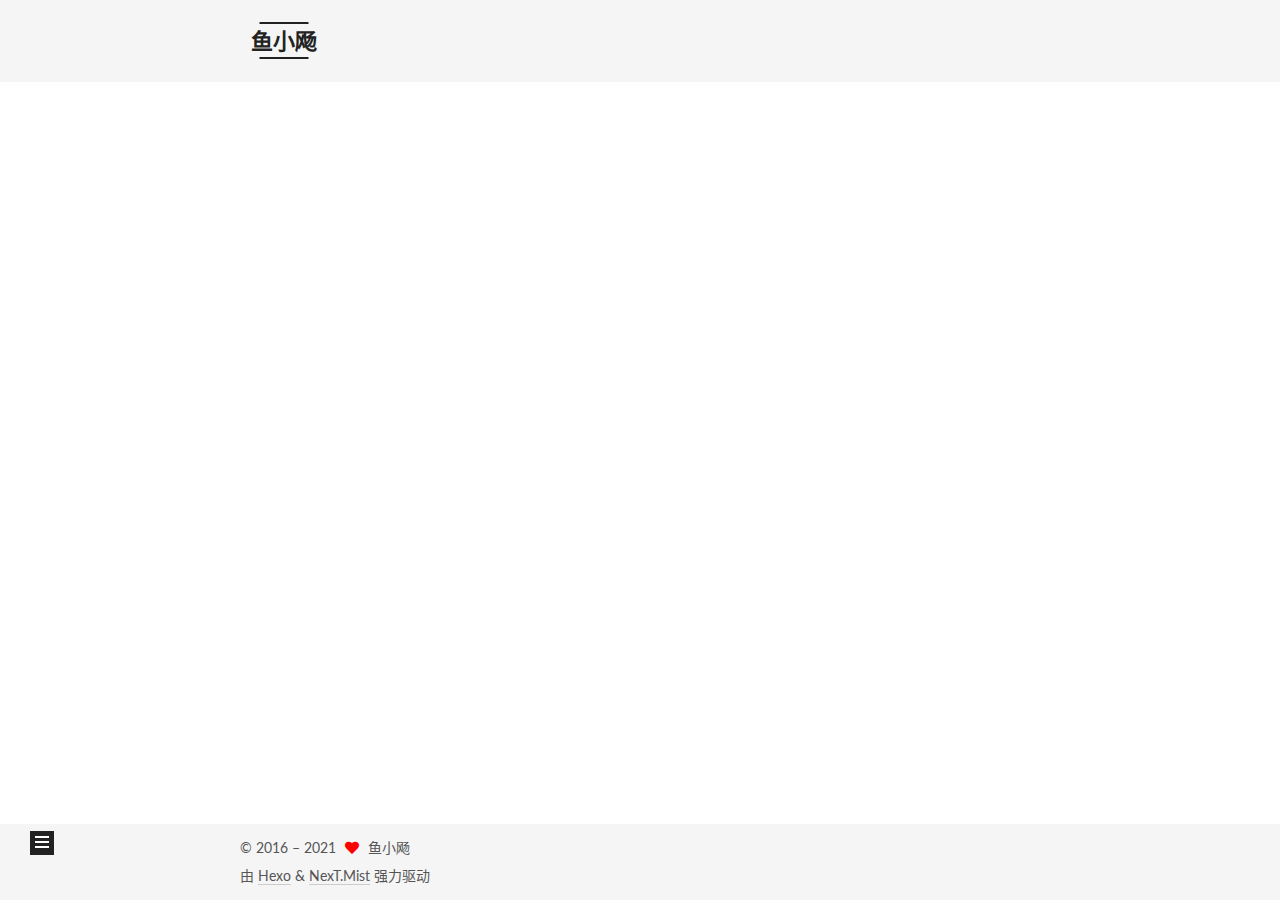
<file: tags/VUE/index.html>
<!DOCTYPE html>
<html lang="zh-CN">
<head>
  <meta charset="UTF-8">
<meta name="viewport" content="width=device-width, initial-scale=1, maximum-scale=2">
<meta name="theme-color" content="#222">
<meta name="generator" content="Hexo 5.4.0">
  <link rel="apple-touch-icon" sizes="180x180" href="/images/apple-touch-icon-next.png">
  <link rel="icon" type="image/png" sizes="32x32" href="/images/favicon-32x32-next.png">
  <link rel="icon" type="image/png" sizes="16x16" href="/images/favicon-16x16-next.png">
  <link rel="mask-icon" href="/images/logo.svg" color="#222">

<link rel="stylesheet" href="/css/main.css">

<link rel="stylesheet" href="//fonts.googleapis.com/css?family=Lato:300,300italic,400,400italic,700,700italic&display=swap&subset=latin,latin-ext">
<link rel="stylesheet" href="/lib/font-awesome/css/all.min.css">

<script id="hexo-configurations">
    var NexT = window.NexT || {};
    var CONFIG = {"hostname":"example.com","root":"/","scheme":"Mist","version":"7.8.0","exturl":false,"sidebar":{"position":"left","display":"post","padding":18,"offset":12,"onmobile":false},"copycode":{"enable":false,"show_result":false,"style":null},"back2top":{"enable":true,"sidebar":false,"scrollpercent":false},"bookmark":{"enable":false,"color":"#222","save":"auto"},"fancybox":false,"mediumzoom":false,"lazyload":false,"pangu":false,"comments":{"style":"tabs","active":null,"storage":true,"lazyload":false,"nav":null},"algolia":{"hits":{"per_page":10},"labels":{"input_placeholder":"Search for Posts","hits_empty":"We didn't find any results for the search: ${query}","hits_stats":"${hits} results found in ${time} ms"}},"localsearch":{"enable":true,"trigger":"auto","top_n_per_article":1,"unescape":false,"preload":false},"motion":{"enable":true,"async":false,"transition":{"post_block":"fadeIn","post_header":"slideDownIn","post_body":"slideDownIn","coll_header":"slideLeftIn","sidebar":"slideUpIn"}},"path":"search.xml"};
  </script>

  <meta name="description" content="一个BUG修一天">
<meta property="og:type" content="website">
<meta property="og:title" content="鱼小飏">
<meta property="og:url" content="http://example.com/tags/VUE/index.html">
<meta property="og:site_name" content="鱼小飏">
<meta property="og:description" content="一个BUG修一天">
<meta property="og:locale" content="zh_CN">
<meta property="article:author" content="鱼小飏">
<meta name="twitter:card" content="summary">

<link rel="canonical" href="http://example.com/tags/VUE/">


<script id="page-configurations">
  // https://hexo.io/docs/variables.html
  CONFIG.page = {
    sidebar: "",
    isHome : false,
    isPost : false,
    lang   : 'zh-CN'
  };
</script>

  <title>标签: VUE | 鱼小飏</title>
  






  <noscript>
  <style>
  .use-motion .brand,
  .use-motion .menu-item,
  .sidebar-inner,
  .use-motion .post-block,
  .use-motion .pagination,
  .use-motion .comments,
  .use-motion .post-header,
  .use-motion .post-body,
  .use-motion .collection-header { opacity: initial; }

  .use-motion .site-title,
  .use-motion .site-subtitle {
    opacity: initial;
    top: initial;
  }

  .use-motion .logo-line-before i { left: initial; }
  .use-motion .logo-line-after i { right: initial; }
  </style>
</noscript>

</head>

<body itemscope itemtype="http://schema.org/WebPage">
  <div class="container use-motion">
    <div class="headband"></div>

    <header class="header" itemscope itemtype="http://schema.org/WPHeader">
      <div class="header-inner"><div class="site-brand-container">
  <div class="site-nav-toggle">
    <div class="toggle" aria-label="切换导航栏">
      <span class="toggle-line toggle-line-first"></span>
      <span class="toggle-line toggle-line-middle"></span>
      <span class="toggle-line toggle-line-last"></span>
    </div>
  </div>

  <div class="site-meta">

    <a href="/" class="brand" rel="start">
      <span class="logo-line-before"><i></i></span>
      <h1 class="site-title">鱼小飏</h1>
      <span class="logo-line-after"><i></i></span>
    </a>
      <p class="site-subtitle" itemprop="description">一个BUG制造者</p>
  </div>

  <div class="site-nav-right">
    <div class="toggle popup-trigger">
        <i class="fa fa-search fa-fw fa-lg"></i>
    </div>
  </div>
</div>




<nav class="site-nav">
  <ul id="menu" class="main-menu menu">
        <li class="menu-item menu-item-home">

    <a href="/" rel="section"><i class="fa fa-home fa-fw"></i>首页</a>

  </li>
        <li class="menu-item menu-item-tags">

    <a href="/tags/" rel="section"><i class="fa fa-tags fa-fw"></i>标签</a>

  </li>
        <li class="menu-item menu-item-categories">

    <a href="/categories/" rel="section"><i class="fa fa-th fa-fw"></i>分类</a>

  </li>
        <li class="menu-item menu-item-archives">

    <a href="/archives/" rel="section"><i class="fa fa-archive fa-fw"></i>归档</a>

  </li>
      <li class="menu-item menu-item-search">
        <a role="button" class="popup-trigger"><i class="fa fa-search fa-fw"></i>搜索
        </a>
      </li>
  </ul>
</nav>



  <div class="search-pop-overlay">
    <div class="popup search-popup">
        <div class="search-header">
  <span class="search-icon">
    <i class="fa fa-search"></i>
  </span>
  <div class="search-input-container">
    <input autocomplete="off" autocapitalize="off"
           placeholder="搜索..." spellcheck="false"
           type="search" class="search-input">
  </div>
  <span class="popup-btn-close">
    <i class="fa fa-times-circle"></i>
  </span>
</div>
<div id="search-result">
  <div id="no-result">
    <i class="fa fa-spinner fa-pulse fa-5x fa-fw"></i>
  </div>
</div>

    </div>
  </div>

</div>
    </header>

    
  <div class="back-to-top">
    <i class="fa fa-arrow-up"></i>
    <span>0%</span>
  </div>


    <main class="main">
      <div class="main-inner">
        <div class="content-wrap">
          

          <div class="content tag">
            

  
  
  
  <div class="post-block">
    <div class="posts-collapse">
      <div class="collection-title">
        <h2 class="collection-header">VUE
          <small>标签</small>
        </h2>
      </div>

      
    <div class="collection-year">
      <span class="collection-header">2021</span>
    </div>

  <article itemscope itemtype="http://schema.org/Article">
    <header class="post-header">

      <div class="post-meta">
        <time itemprop="dateCreated"
              datetime="2021-04-28T17:57:08+08:00"
              content="2021-04-28">
          04-28
        </time>
      </div>

      <div class="post-title">
          <a class="post-title-link" href="/2021/04/28/Vue-%E5%88%9B%E5%BB%BA%E7%AC%AC%E4%B8%80%E4%B8%AAvue%E5%BA%94%E7%94%A8/" itemprop="url">
            <span itemprop="name">Vue 创建第一个vue应用</span>
          </a>
      </div>

    </header>
  </article>

    </div>
  </div>
  
  
  

  



          </div>
          

<script>
  window.addEventListener('tabs:register', () => {
    let { activeClass } = CONFIG.comments;
    if (CONFIG.comments.storage) {
      activeClass = localStorage.getItem('comments_active') || activeClass;
    }
    if (activeClass) {
      let activeTab = document.querySelector(`a[href="#comment-${activeClass}"]`);
      if (activeTab) {
        activeTab.click();
      }
    }
  });
  if (CONFIG.comments.storage) {
    window.addEventListener('tabs:click', event => {
      if (!event.target.matches('.tabs-comment .tab-content .tab-pane')) return;
      let commentClass = event.target.classList[1];
      localStorage.setItem('comments_active', commentClass);
    });
  }
</script>

        </div>
          
  
  <div class="toggle sidebar-toggle">
    <span class="toggle-line toggle-line-first"></span>
    <span class="toggle-line toggle-line-middle"></span>
    <span class="toggle-line toggle-line-last"></span>
  </div>

  <aside class="sidebar">
    <div class="sidebar-inner">

      <ul class="sidebar-nav motion-element">
        <li class="sidebar-nav-toc">
          文章目录
        </li>
        <li class="sidebar-nav-overview">
          站点概览
        </li>
      </ul>

      <!--noindex-->
      <div class="post-toc-wrap sidebar-panel">
      </div>
      <!--/noindex-->

      <div class="site-overview-wrap sidebar-panel">
        <div class="site-author motion-element" itemprop="author" itemscope itemtype="http://schema.org/Person">
    <img class="site-author-image" itemprop="image" alt="鱼小飏"
      src="/images/avatar.png">
  <p class="site-author-name" itemprop="name">鱼小飏</p>
  <div class="site-description" itemprop="description">一个BUG修一天</div>
</div>
<div class="site-state-wrap motion-element">
  <nav class="site-state">
      <div class="site-state-item site-state-posts">
          <a href="/archives/">
        
          <span class="site-state-item-count">2</span>
          <span class="site-state-item-name">日志</span>
        </a>
      </div>
      <div class="site-state-item site-state-categories">
            <a href="/categories/">
          
        <span class="site-state-item-count">2</span>
        <span class="site-state-item-name">分类</span></a>
      </div>
      <div class="site-state-item site-state-tags">
            <a href="/tags/">
          
        <span class="site-state-item-count">2</span>
        <span class="site-state-item-name">标签</span></a>
      </div>
  </nav>
</div>
  <div class="links-of-author motion-element">
      <span class="links-of-author-item">
        <a href="https://github.com/Redirect-404" title="GitHub → https:&#x2F;&#x2F;github.com&#x2F;Redirect-404" rel="noopener" target="_blank"><i class="fab fa-github fa-fw"></i>GitHub</a>
      </span>
      <span class="links-of-author-item">
        <a href="mailto:apple912916109@gmail.com" title="E-Mail → mailto:apple912916109@gmail.com" rel="noopener" target="_blank"><i class="fa fa-envelope fa-fw"></i>E-Mail</a>
      </span>
      <span class="links-of-author-item">
        <a href="https://instagram.com/saltedfishers" title="Instagram → https:&#x2F;&#x2F;instagram.com&#x2F;saltedfishers" rel="noopener" target="_blank"><i class="fab fa-instagram fa-fw"></i>Instagram</a>
      </span>
  </div>



      </div>

    </div>
  </aside>
  <div id="sidebar-dimmer"></div>


      </div>
    </main>

    <footer class="footer">
      <div class="footer-inner">
        

        

<div class="copyright">
  
  &copy; 2016 – 
  <span itemprop="copyrightYear">2021</span>
  <span class="with-love">
    <i class="fa fa-heart"></i>
  </span>
  <span class="author" itemprop="copyrightHolder">鱼小飏</span>
</div>
  <div class="powered-by">由 <a href="https://hexo.io/" class="theme-link" rel="noopener" target="_blank">Hexo</a> & <a href="https://mist.theme-next.org/" class="theme-link" rel="noopener" target="_blank">NexT.Mist</a> 强力驱动
  </div>

        








      </div>
    </footer>
  </div>

  
  <script src="/lib/anime.min.js"></script>
  <script src="/lib/velocity/velocity.min.js"></script>
  <script src="/lib/velocity/velocity.ui.min.js"></script>

<script src="/js/utils.js"></script>

<script src="/js/motion.js"></script>


<script src="/js/schemes/muse.js"></script>


<script src="/js/next-boot.js"></script>




  




  
<script src="/js/local-search.js"></script>













  

  

</body>
</html>
</file>
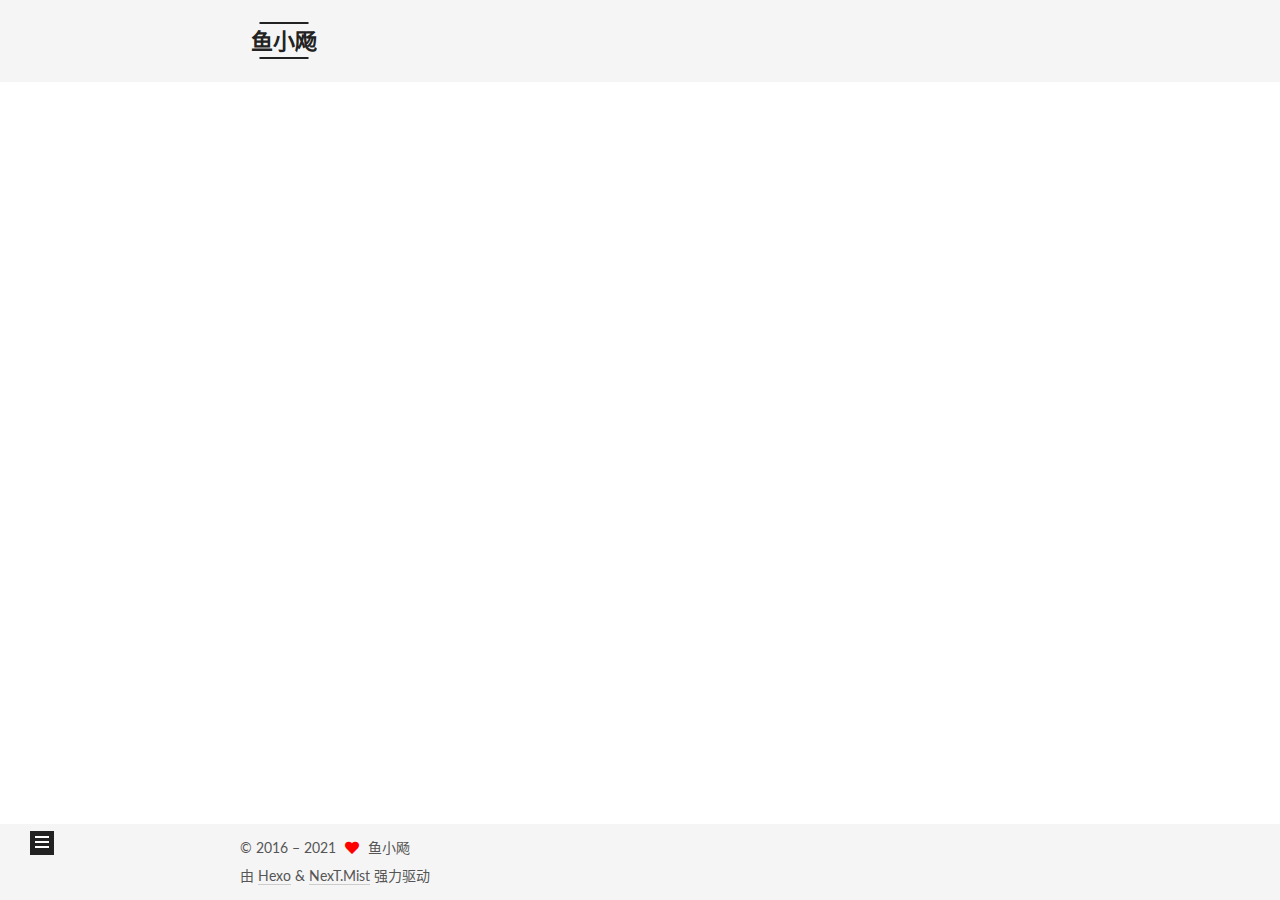
<file: tags/实验室/index.html>
<!DOCTYPE html>
<html lang="zh-CN">
<head>
  <meta charset="UTF-8">
<meta name="viewport" content="width=device-width, initial-scale=1, maximum-scale=2">
<meta name="theme-color" content="#222">
<meta name="generator" content="Hexo 5.4.0">
  <link rel="apple-touch-icon" sizes="180x180" href="/images/apple-touch-icon-next.png">
  <link rel="icon" type="image/png" sizes="32x32" href="/images/favicon-32x32-next.png">
  <link rel="icon" type="image/png" sizes="16x16" href="/images/favicon-16x16-next.png">
  <link rel="mask-icon" href="/images/logo.svg" color="#222">

<link rel="stylesheet" href="/css/main.css">

<link rel="stylesheet" href="//fonts.googleapis.com/css?family=Lato:300,300italic,400,400italic,700,700italic&display=swap&subset=latin,latin-ext">
<link rel="stylesheet" href="/lib/font-awesome/css/all.min.css">

<script id="hexo-configurations">
    var NexT = window.NexT || {};
    var CONFIG = {"hostname":"example.com","root":"/","scheme":"Mist","version":"7.8.0","exturl":false,"sidebar":{"position":"left","display":"post","padding":18,"offset":12,"onmobile":false},"copycode":{"enable":false,"show_result":false,"style":null},"back2top":{"enable":true,"sidebar":false,"scrollpercent":false},"bookmark":{"enable":false,"color":"#222","save":"auto"},"fancybox":false,"mediumzoom":false,"lazyload":false,"pangu":false,"comments":{"style":"tabs","active":null,"storage":true,"lazyload":false,"nav":null},"algolia":{"hits":{"per_page":10},"labels":{"input_placeholder":"Search for Posts","hits_empty":"We didn't find any results for the search: ${query}","hits_stats":"${hits} results found in ${time} ms"}},"localsearch":{"enable":true,"trigger":"auto","top_n_per_article":1,"unescape":false,"preload":false},"motion":{"enable":true,"async":false,"transition":{"post_block":"fadeIn","post_header":"slideDownIn","post_body":"slideDownIn","coll_header":"slideLeftIn","sidebar":"slideUpIn"}},"path":"search.xml"};
  </script>

  <meta name="description" content="一个BUG修一天">
<meta property="og:type" content="website">
<meta property="og:title" content="鱼小飏">
<meta property="og:url" content="http://example.com/tags/%E5%AE%9E%E9%AA%8C%E5%AE%A4/index.html">
<meta property="og:site_name" content="鱼小飏">
<meta property="og:description" content="一个BUG修一天">
<meta property="og:locale" content="zh_CN">
<meta property="article:author" content="鱼小飏">
<meta name="twitter:card" content="summary">

<link rel="canonical" href="http://example.com/tags/%E5%AE%9E%E9%AA%8C%E5%AE%A4/">


<script id="page-configurations">
  // https://hexo.io/docs/variables.html
  CONFIG.page = {
    sidebar: "",
    isHome : false,
    isPost : false,
    lang   : 'zh-CN'
  };
</script>

  <title>标签: 实验室 | 鱼小飏</title>
  






  <noscript>
  <style>
  .use-motion .brand,
  .use-motion .menu-item,
  .sidebar-inner,
  .use-motion .post-block,
  .use-motion .pagination,
  .use-motion .comments,
  .use-motion .post-header,
  .use-motion .post-body,
  .use-motion .collection-header { opacity: initial; }

  .use-motion .site-title,
  .use-motion .site-subtitle {
    opacity: initial;
    top: initial;
  }

  .use-motion .logo-line-before i { left: initial; }
  .use-motion .logo-line-after i { right: initial; }
  </style>
</noscript>

</head>

<body itemscope itemtype="http://schema.org/WebPage">
  <div class="container use-motion">
    <div class="headband"></div>

    <header class="header" itemscope itemtype="http://schema.org/WPHeader">
      <div class="header-inner"><div class="site-brand-container">
  <div class="site-nav-toggle">
    <div class="toggle" aria-label="切换导航栏">
      <span class="toggle-line toggle-line-first"></span>
      <span class="toggle-line toggle-line-middle"></span>
      <span class="toggle-line toggle-line-last"></span>
    </div>
  </div>

  <div class="site-meta">

    <a href="/" class="brand" rel="start">
      <span class="logo-line-before"><i></i></span>
      <h1 class="site-title">鱼小飏</h1>
      <span class="logo-line-after"><i></i></span>
    </a>
      <p class="site-subtitle" itemprop="description">一个BUG制造者</p>
  </div>

  <div class="site-nav-right">
    <div class="toggle popup-trigger">
        <i class="fa fa-search fa-fw fa-lg"></i>
    </div>
  </div>
</div>




<nav class="site-nav">
  <ul id="menu" class="main-menu menu">
        <li class="menu-item menu-item-home">

    <a href="/" rel="section"><i class="fa fa-home fa-fw"></i>首页</a>

  </li>
        <li class="menu-item menu-item-tags">

    <a href="/tags/" rel="section"><i class="fa fa-tags fa-fw"></i>标签</a>

  </li>
        <li class="menu-item menu-item-categories">

    <a href="/categories/" rel="section"><i class="fa fa-th fa-fw"></i>分类</a>

  </li>
        <li class="menu-item menu-item-archives">

    <a href="/archives/" rel="section"><i class="fa fa-archive fa-fw"></i>归档</a>

  </li>
      <li class="menu-item menu-item-search">
        <a role="button" class="popup-trigger"><i class="fa fa-search fa-fw"></i>搜索
        </a>
      </li>
  </ul>
</nav>



  <div class="search-pop-overlay">
    <div class="popup search-popup">
        <div class="search-header">
  <span class="search-icon">
    <i class="fa fa-search"></i>
  </span>
  <div class="search-input-container">
    <input autocomplete="off" autocapitalize="off"
           placeholder="搜索..." spellcheck="false"
           type="search" class="search-input">
  </div>
  <span class="popup-btn-close">
    <i class="fa fa-times-circle"></i>
  </span>
</div>
<div id="search-result">
  <div id="no-result">
    <i class="fa fa-spinner fa-pulse fa-5x fa-fw"></i>
  </div>
</div>

    </div>
  </div>

</div>
    </header>

    
  <div class="back-to-top">
    <i class="fa fa-arrow-up"></i>
    <span>0%</span>
  </div>


    <main class="main">
      <div class="main-inner">
        <div class="content-wrap">
          

          <div class="content tag">
            

  
  
  
  <div class="post-block">
    <div class="posts-collapse">
      <div class="collection-title">
        <h2 class="collection-header">实验室
          <small>标签</small>
        </h2>
      </div>

      
    <div class="collection-year">
      <span class="collection-header">2021</span>
    </div>

  <article itemscope itemtype="http://schema.org/Article">
    <header class="post-header">

      <div class="post-meta">
        <time itemprop="dateCreated"
              datetime="2021-04-28T11:36:58+08:00"
              content="2021-04-28">
          04-28
        </time>
      </div>

      <div class="post-title">
          <a class="post-title-link" href="/2021/04/28/text/" itemprop="url">
            <span itemprop="name">text</span>
          </a>
      </div>

    </header>
  </article>

    </div>
  </div>
  
  
  

  



          </div>
          

<script>
  window.addEventListener('tabs:register', () => {
    let { activeClass } = CONFIG.comments;
    if (CONFIG.comments.storage) {
      activeClass = localStorage.getItem('comments_active') || activeClass;
    }
    if (activeClass) {
      let activeTab = document.querySelector(`a[href="#comment-${activeClass}"]`);
      if (activeTab) {
        activeTab.click();
      }
    }
  });
  if (CONFIG.comments.storage) {
    window.addEventListener('tabs:click', event => {
      if (!event.target.matches('.tabs-comment .tab-content .tab-pane')) return;
      let commentClass = event.target.classList[1];
      localStorage.setItem('comments_active', commentClass);
    });
  }
</script>

        </div>
          
  
  <div class="toggle sidebar-toggle">
    <span class="toggle-line toggle-line-first"></span>
    <span class="toggle-line toggle-line-middle"></span>
    <span class="toggle-line toggle-line-last"></span>
  </div>

  <aside class="sidebar">
    <div class="sidebar-inner">

      <ul class="sidebar-nav motion-element">
        <li class="sidebar-nav-toc">
          文章目录
        </li>
        <li class="sidebar-nav-overview">
          站点概览
        </li>
      </ul>

      <!--noindex-->
      <div class="post-toc-wrap sidebar-panel">
      </div>
      <!--/noindex-->

      <div class="site-overview-wrap sidebar-panel">
        <div class="site-author motion-element" itemprop="author" itemscope itemtype="http://schema.org/Person">
    <img class="site-author-image" itemprop="image" alt="鱼小飏"
      src="/images/avatar.png">
  <p class="site-author-name" itemprop="name">鱼小飏</p>
  <div class="site-description" itemprop="description">一个BUG修一天</div>
</div>
<div class="site-state-wrap motion-element">
  <nav class="site-state">
      <div class="site-state-item site-state-posts">
          <a href="/archives/">
        
          <span class="site-state-item-count">2</span>
          <span class="site-state-item-name">日志</span>
        </a>
      </div>
      <div class="site-state-item site-state-categories">
            <a href="/categories/">
          
        <span class="site-state-item-count">2</span>
        <span class="site-state-item-name">分类</span></a>
      </div>
      <div class="site-state-item site-state-tags">
            <a href="/tags/">
          
        <span class="site-state-item-count">2</span>
        <span class="site-state-item-name">标签</span></a>
      </div>
  </nav>
</div>
  <div class="links-of-author motion-element">
      <span class="links-of-author-item">
        <a href="https://github.com/Redirect-404" title="GitHub → https:&#x2F;&#x2F;github.com&#x2F;Redirect-404" rel="noopener" target="_blank"><i class="fab fa-github fa-fw"></i>GitHub</a>
      </span>
      <span class="links-of-author-item">
        <a href="mailto:apple912916109@gmail.com" title="E-Mail → mailto:apple912916109@gmail.com" rel="noopener" target="_blank"><i class="fa fa-envelope fa-fw"></i>E-Mail</a>
      </span>
      <span class="links-of-author-item">
        <a href="https://instagram.com/saltedfishers" title="Instagram → https:&#x2F;&#x2F;instagram.com&#x2F;saltedfishers" rel="noopener" target="_blank"><i class="fab fa-instagram fa-fw"></i>Instagram</a>
      </span>
  </div>



      </div>

    </div>
  </aside>
  <div id="sidebar-dimmer"></div>


      </div>
    </main>

    <footer class="footer">
      <div class="footer-inner">
        

        

<div class="copyright">
  
  &copy; 2016 – 
  <span itemprop="copyrightYear">2021</span>
  <span class="with-love">
    <i class="fa fa-heart"></i>
  </span>
  <span class="author" itemprop="copyrightHolder">鱼小飏</span>
</div>
  <div class="powered-by">由 <a href="https://hexo.io/" class="theme-link" rel="noopener" target="_blank">Hexo</a> & <a href="https://mist.theme-next.org/" class="theme-link" rel="noopener" target="_blank">NexT.Mist</a> 强力驱动
  </div>

        








      </div>
    </footer>
  </div>

  
  <script src="/lib/anime.min.js"></script>
  <script src="/lib/velocity/velocity.min.js"></script>
  <script src="/lib/velocity/velocity.ui.min.js"></script>

<script src="/js/utils.js"></script>

<script src="/js/motion.js"></script>


<script src="/js/schemes/muse.js"></script>


<script src="/js/next-boot.js"></script>




  




  
<script src="/js/local-search.js"></script>













  

  

</body>
</html>
</file>
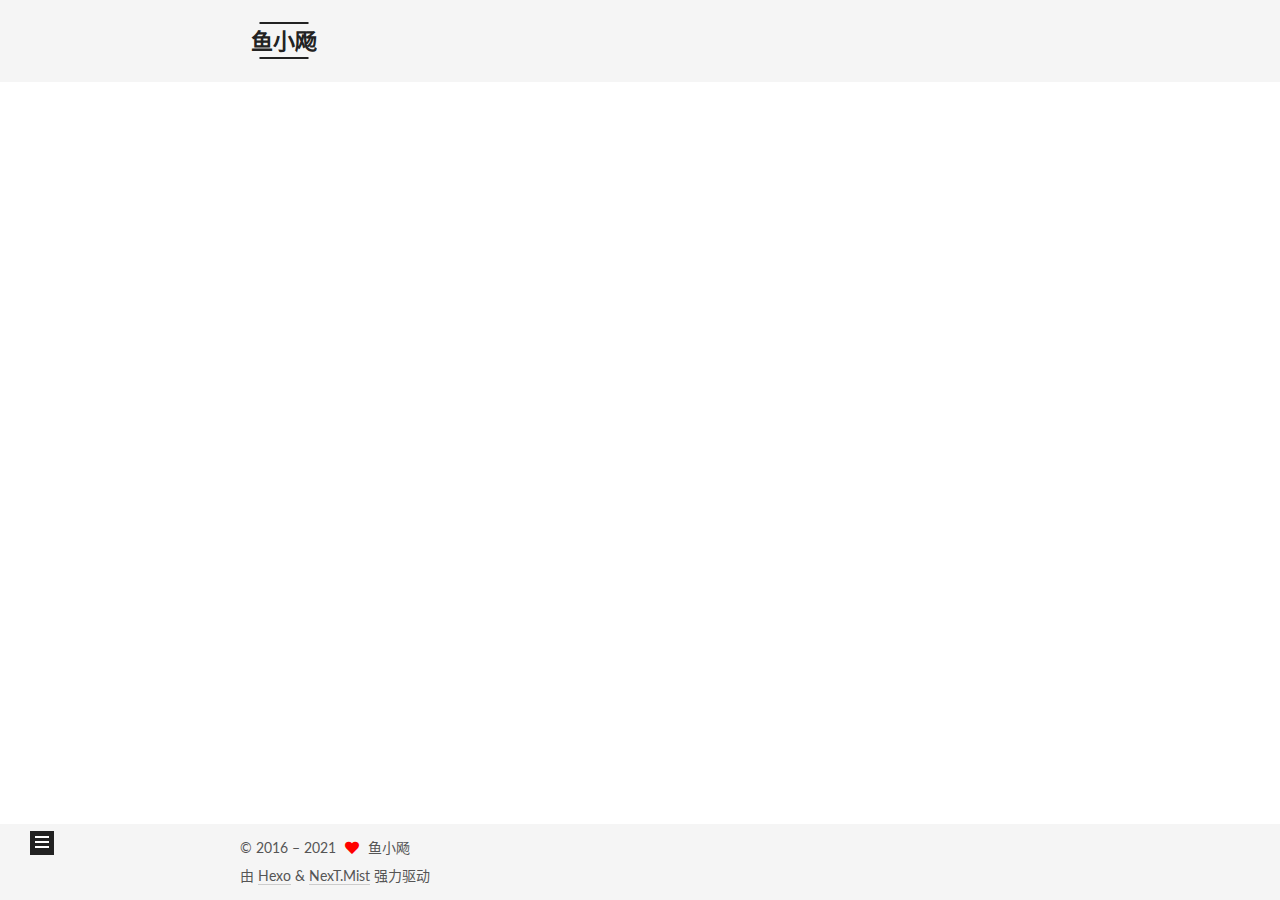
<file: archives/2021/04/index.html>
<!DOCTYPE html>
<html lang="zh-CN">
<head>
  <meta charset="UTF-8">
<meta name="viewport" content="width=device-width, initial-scale=1, maximum-scale=2">
<meta name="theme-color" content="#222">
<meta name="generator" content="Hexo 5.4.0">
  <link rel="apple-touch-icon" sizes="180x180" href="/images/apple-touch-icon-next.png">
  <link rel="icon" type="image/png" sizes="32x32" href="/images/favicon-32x32-next.png">
  <link rel="icon" type="image/png" sizes="16x16" href="/images/favicon-16x16-next.png">
  <link rel="mask-icon" href="/images/logo.svg" color="#222">

<link rel="stylesheet" href="/css/main.css">

<link rel="stylesheet" href="//fonts.googleapis.com/css?family=Lato:300,300italic,400,400italic,700,700italic&display=swap&subset=latin,latin-ext">
<link rel="stylesheet" href="/lib/font-awesome/css/all.min.css">

<script id="hexo-configurations">
    var NexT = window.NexT || {};
    var CONFIG = {"hostname":"example.com","root":"/","scheme":"Mist","version":"7.8.0","exturl":false,"sidebar":{"position":"left","display":"post","padding":18,"offset":12,"onmobile":false},"copycode":{"enable":false,"show_result":false,"style":null},"back2top":{"enable":true,"sidebar":false,"scrollpercent":false},"bookmark":{"enable":false,"color":"#222","save":"auto"},"fancybox":false,"mediumzoom":false,"lazyload":false,"pangu":false,"comments":{"style":"tabs","active":null,"storage":true,"lazyload":false,"nav":null},"algolia":{"hits":{"per_page":10},"labels":{"input_placeholder":"Search for Posts","hits_empty":"We didn't find any results for the search: ${query}","hits_stats":"${hits} results found in ${time} ms"}},"localsearch":{"enable":true,"trigger":"auto","top_n_per_article":1,"unescape":false,"preload":false},"motion":{"enable":true,"async":false,"transition":{"post_block":"fadeIn","post_header":"slideDownIn","post_body":"slideDownIn","coll_header":"slideLeftIn","sidebar":"slideUpIn"}},"path":"search.xml"};
  </script>

  <meta name="description" content="一个BUG修一天">
<meta property="og:type" content="website">
<meta property="og:title" content="鱼小飏">
<meta property="og:url" content="http://example.com/archives/2021/04/index.html">
<meta property="og:site_name" content="鱼小飏">
<meta property="og:description" content="一个BUG修一天">
<meta property="og:locale" content="zh_CN">
<meta property="article:author" content="鱼小飏">
<meta name="twitter:card" content="summary">

<link rel="canonical" href="http://example.com/archives/2021/04/">


<script id="page-configurations">
  // https://hexo.io/docs/variables.html
  CONFIG.page = {
    sidebar: "",
    isHome : false,
    isPost : false,
    lang   : 'zh-CN'
  };
</script>

  <title>归档 | 鱼小飏</title>
  






  <noscript>
  <style>
  .use-motion .brand,
  .use-motion .menu-item,
  .sidebar-inner,
  .use-motion .post-block,
  .use-motion .pagination,
  .use-motion .comments,
  .use-motion .post-header,
  .use-motion .post-body,
  .use-motion .collection-header { opacity: initial; }

  .use-motion .site-title,
  .use-motion .site-subtitle {
    opacity: initial;
    top: initial;
  }

  .use-motion .logo-line-before i { left: initial; }
  .use-motion .logo-line-after i { right: initial; }
  </style>
</noscript>

</head>

<body itemscope itemtype="http://schema.org/WebPage">
  <div class="container use-motion">
    <div class="headband"></div>

    <header class="header" itemscope itemtype="http://schema.org/WPHeader">
      <div class="header-inner"><div class="site-brand-container">
  <div class="site-nav-toggle">
    <div class="toggle" aria-label="切换导航栏">
      <span class="toggle-line toggle-line-first"></span>
      <span class="toggle-line toggle-line-middle"></span>
      <span class="toggle-line toggle-line-last"></span>
    </div>
  </div>

  <div class="site-meta">

    <a href="/" class="brand" rel="start">
      <span class="logo-line-before"><i></i></span>
      <h1 class="site-title">鱼小飏</h1>
      <span class="logo-line-after"><i></i></span>
    </a>
      <p class="site-subtitle" itemprop="description">一个BUG制造者</p>
  </div>

  <div class="site-nav-right">
    <div class="toggle popup-trigger">
        <i class="fa fa-search fa-fw fa-lg"></i>
    </div>
  </div>
</div>




<nav class="site-nav">
  <ul id="menu" class="main-menu menu">
        <li class="menu-item menu-item-home">

    <a href="/" rel="section"><i class="fa fa-home fa-fw"></i>首页</a>

  </li>
        <li class="menu-item menu-item-tags">

    <a href="/tags/" rel="section"><i class="fa fa-tags fa-fw"></i>标签</a>

  </li>
        <li class="menu-item menu-item-categories">

    <a href="/categories/" rel="section"><i class="fa fa-th fa-fw"></i>分类</a>

  </li>
        <li class="menu-item menu-item-archives">

    <a href="/archives/" rel="section"><i class="fa fa-archive fa-fw"></i>归档</a>

  </li>
      <li class="menu-item menu-item-search">
        <a role="button" class="popup-trigger"><i class="fa fa-search fa-fw"></i>搜索
        </a>
      </li>
  </ul>
</nav>



  <div class="search-pop-overlay">
    <div class="popup search-popup">
        <div class="search-header">
  <span class="search-icon">
    <i class="fa fa-search"></i>
  </span>
  <div class="search-input-container">
    <input autocomplete="off" autocapitalize="off"
           placeholder="搜索..." spellcheck="false"
           type="search" class="search-input">
  </div>
  <span class="popup-btn-close">
    <i class="fa fa-times-circle"></i>
  </span>
</div>
<div id="search-result">
  <div id="no-result">
    <i class="fa fa-spinner fa-pulse fa-5x fa-fw"></i>
  </div>
</div>

    </div>
  </div>

</div>
    </header>

    
  <div class="back-to-top">
    <i class="fa fa-arrow-up"></i>
    <span>0%</span>
  </div>


    <main class="main">
      <div class="main-inner">
        <div class="content-wrap">
          

          <div class="content archive">
            

  
  
  
  <div class="post-block">
    <div class="posts-collapse">
      <div class="collection-title">
        <span class="collection-header">嗯..! 目前共计 2 篇日志。 继续努力。</span>
      </div>

      
    <div class="collection-year">
      <span class="collection-header">2021</span>
    </div>

  <article itemscope itemtype="http://schema.org/Article">
    <header class="post-header">

      <div class="post-meta">
        <time itemprop="dateCreated"
              datetime="2021-04-28T17:57:08+08:00"
              content="2021-04-28">
          04-28
        </time>
      </div>

      <div class="post-title">
          <a class="post-title-link" href="/2021/04/28/Vue-%E5%88%9B%E5%BB%BA%E7%AC%AC%E4%B8%80%E4%B8%AAvue%E5%BA%94%E7%94%A8/" itemprop="url">
            <span itemprop="name">Vue 创建第一个vue应用</span>
          </a>
      </div>

    </header>
  </article>

  <article itemscope itemtype="http://schema.org/Article">
    <header class="post-header">

      <div class="post-meta">
        <time itemprop="dateCreated"
              datetime="2021-04-28T11:36:58+08:00"
              content="2021-04-28">
          04-28
        </time>
      </div>

      <div class="post-title">
          <a class="post-title-link" href="/2021/04/28/text/" itemprop="url">
            <span itemprop="name">text</span>
          </a>
      </div>

    </header>
  </article>


    </div>
  </div>
  
  
  

  



          </div>
          

<script>
  window.addEventListener('tabs:register', () => {
    let { activeClass } = CONFIG.comments;
    if (CONFIG.comments.storage) {
      activeClass = localStorage.getItem('comments_active') || activeClass;
    }
    if (activeClass) {
      let activeTab = document.querySelector(`a[href="#comment-${activeClass}"]`);
      if (activeTab) {
        activeTab.click();
      }
    }
  });
  if (CONFIG.comments.storage) {
    window.addEventListener('tabs:click', event => {
      if (!event.target.matches('.tabs-comment .tab-content .tab-pane')) return;
      let commentClass = event.target.classList[1];
      localStorage.setItem('comments_active', commentClass);
    });
  }
</script>

        </div>
          
  
  <div class="toggle sidebar-toggle">
    <span class="toggle-line toggle-line-first"></span>
    <span class="toggle-line toggle-line-middle"></span>
    <span class="toggle-line toggle-line-last"></span>
  </div>

  <aside class="sidebar">
    <div class="sidebar-inner">

      <ul class="sidebar-nav motion-element">
        <li class="sidebar-nav-toc">
          文章目录
        </li>
        <li class="sidebar-nav-overview">
          站点概览
        </li>
      </ul>

      <!--noindex-->
      <div class="post-toc-wrap sidebar-panel">
      </div>
      <!--/noindex-->

      <div class="site-overview-wrap sidebar-panel">
        <div class="site-author motion-element" itemprop="author" itemscope itemtype="http://schema.org/Person">
    <img class="site-author-image" itemprop="image" alt="鱼小飏"
      src="/images/avatar.png">
  <p class="site-author-name" itemprop="name">鱼小飏</p>
  <div class="site-description" itemprop="description">一个BUG修一天</div>
</div>
<div class="site-state-wrap motion-element">
  <nav class="site-state">
      <div class="site-state-item site-state-posts">
          <a href="/archives/">
        
          <span class="site-state-item-count">2</span>
          <span class="site-state-item-name">日志</span>
        </a>
      </div>
      <div class="site-state-item site-state-categories">
            <a href="/categories/">
          
        <span class="site-state-item-count">2</span>
        <span class="site-state-item-name">分类</span></a>
      </div>
      <div class="site-state-item site-state-tags">
            <a href="/tags/">
          
        <span class="site-state-item-count">2</span>
        <span class="site-state-item-name">标签</span></a>
      </div>
  </nav>
</div>
  <div class="links-of-author motion-element">
      <span class="links-of-author-item">
        <a href="https://github.com/Redirect-404" title="GitHub → https:&#x2F;&#x2F;github.com&#x2F;Redirect-404" rel="noopener" target="_blank"><i class="fab fa-github fa-fw"></i>GitHub</a>
      </span>
      <span class="links-of-author-item">
        <a href="mailto:apple912916109@gmail.com" title="E-Mail → mailto:apple912916109@gmail.com" rel="noopener" target="_blank"><i class="fa fa-envelope fa-fw"></i>E-Mail</a>
      </span>
      <span class="links-of-author-item">
        <a href="https://instagram.com/saltedfishers" title="Instagram → https:&#x2F;&#x2F;instagram.com&#x2F;saltedfishers" rel="noopener" target="_blank"><i class="fab fa-instagram fa-fw"></i>Instagram</a>
      </span>
  </div>



      </div>

    </div>
  </aside>
  <div id="sidebar-dimmer"></div>


      </div>
    </main>

    <footer class="footer">
      <div class="footer-inner">
        

        

<div class="copyright">
  
  &copy; 2016 – 
  <span itemprop="copyrightYear">2021</span>
  <span class="with-love">
    <i class="fa fa-heart"></i>
  </span>
  <span class="author" itemprop="copyrightHolder">鱼小飏</span>
</div>
  <div class="powered-by">由 <a href="https://hexo.io/" class="theme-link" rel="noopener" target="_blank">Hexo</a> & <a href="https://mist.theme-next.org/" class="theme-link" rel="noopener" target="_blank">NexT.Mist</a> 强力驱动
  </div>

        








      </div>
    </footer>
  </div>

  
  <script src="/lib/anime.min.js"></script>
  <script src="/lib/velocity/velocity.min.js"></script>
  <script src="/lib/velocity/velocity.ui.min.js"></script>

<script src="/js/utils.js"></script>

<script src="/js/motion.js"></script>


<script src="/js/schemes/muse.js"></script>


<script src="/js/next-boot.js"></script>




  




  
<script src="/js/local-search.js"></script>













  

  

</body>
</html>
</file>
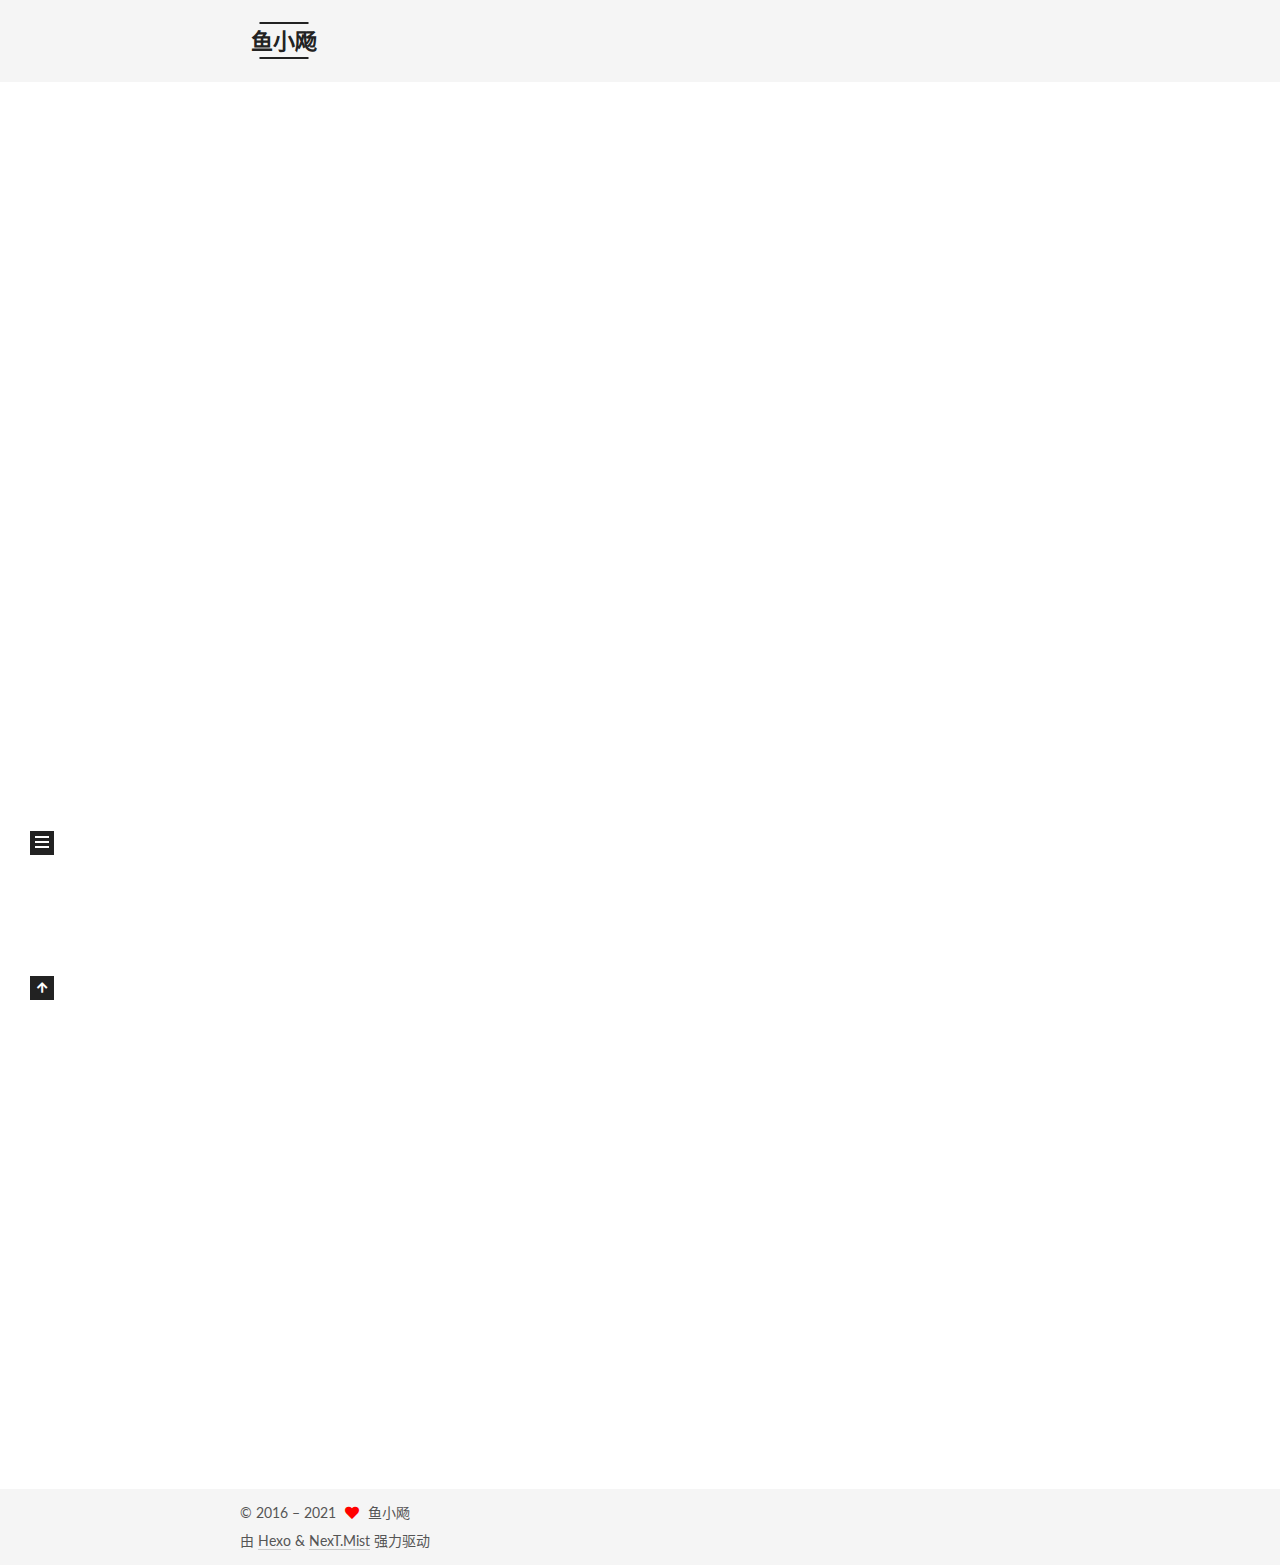
<file: 2021/04/28/Vue-创建第一个vue应用/index.html>
<!DOCTYPE html>
<html lang="zh-CN">
<head>
  <meta charset="UTF-8">
<meta name="viewport" content="width=device-width, initial-scale=1, maximum-scale=2">
<meta name="theme-color" content="#222">
<meta name="generator" content="Hexo 5.4.0">
  <link rel="apple-touch-icon" sizes="180x180" href="/images/apple-touch-icon-next.png">
  <link rel="icon" type="image/png" sizes="32x32" href="/images/favicon-32x32-next.png">
  <link rel="icon" type="image/png" sizes="16x16" href="/images/favicon-16x16-next.png">
  <link rel="mask-icon" href="/images/logo.svg" color="#222">

<link rel="stylesheet" href="/css/main.css">

<link rel="stylesheet" href="//fonts.googleapis.com/css?family=Lato:300,300italic,400,400italic,700,700italic&display=swap&subset=latin,latin-ext">
<link rel="stylesheet" href="/lib/font-awesome/css/all.min.css">

<script id="hexo-configurations">
    var NexT = window.NexT || {};
    var CONFIG = {"hostname":"example.com","root":"/","scheme":"Mist","version":"7.8.0","exturl":false,"sidebar":{"position":"left","display":"post","padding":18,"offset":12,"onmobile":false},"copycode":{"enable":false,"show_result":false,"style":null},"back2top":{"enable":true,"sidebar":false,"scrollpercent":false},"bookmark":{"enable":false,"color":"#222","save":"auto"},"fancybox":false,"mediumzoom":false,"lazyload":false,"pangu":false,"comments":{"style":"tabs","active":null,"storage":true,"lazyload":false,"nav":null},"algolia":{"hits":{"per_page":10},"labels":{"input_placeholder":"Search for Posts","hits_empty":"We didn't find any results for the search: ${query}","hits_stats":"${hits} results found in ${time} ms"}},"localsearch":{"enable":true,"trigger":"auto","top_n_per_article":1,"unescape":false,"preload":false},"motion":{"enable":true,"async":false,"transition":{"post_block":"fadeIn","post_header":"slideDownIn","post_body":"slideDownIn","coll_header":"slideLeftIn","sidebar":"slideUpIn"}},"path":"search.xml"};
  </script>

  <meta name="description" content="每个 Vue 应用都是通过用 Vue 函数创建一个新的 Vue 实例开始的： 123var vm &#x3D; new Vue(&amp;#123;&#x2F;&#x2F; 选项&amp;#125;)">
<meta property="og:type" content="article">
<meta property="og:title" content="Vue 创建第一个vue应用">
<meta property="og:url" content="http://example.com/2021/04/28/Vue-%E5%88%9B%E5%BB%BA%E7%AC%AC%E4%B8%80%E4%B8%AAvue%E5%BA%94%E7%94%A8/index.html">
<meta property="og:site_name" content="鱼小飏">
<meta property="og:description" content="每个 Vue 应用都是通过用 Vue 函数创建一个新的 Vue 实例开始的： 123var vm &#x3D; new Vue(&amp;#123;&#x2F;&#x2F; 选项&amp;#125;)">
<meta property="og:locale" content="zh_CN">
<meta property="article:published_time" content="2021-04-28T09:57:08.000Z">
<meta property="article:modified_time" content="2021-04-29T07:59:57.034Z">
<meta property="article:author" content="鱼小飏">
<meta property="article:tag" content="VUE">
<meta name="twitter:card" content="summary">

<link rel="canonical" href="http://example.com/2021/04/28/Vue-%E5%88%9B%E5%BB%BA%E7%AC%AC%E4%B8%80%E4%B8%AAvue%E5%BA%94%E7%94%A8/">


<script id="page-configurations">
  // https://hexo.io/docs/variables.html
  CONFIG.page = {
    sidebar: "",
    isHome : false,
    isPost : true,
    lang   : 'zh-CN'
  };
</script>

  <title>Vue 创建第一个vue应用 | 鱼小飏</title>
  






  <noscript>
  <style>
  .use-motion .brand,
  .use-motion .menu-item,
  .sidebar-inner,
  .use-motion .post-block,
  .use-motion .pagination,
  .use-motion .comments,
  .use-motion .post-header,
  .use-motion .post-body,
  .use-motion .collection-header { opacity: initial; }

  .use-motion .site-title,
  .use-motion .site-subtitle {
    opacity: initial;
    top: initial;
  }

  .use-motion .logo-line-before i { left: initial; }
  .use-motion .logo-line-after i { right: initial; }
  </style>
</noscript>

</head>

<body itemscope itemtype="http://schema.org/WebPage">
  <div class="container use-motion">
    <div class="headband"></div>

    <header class="header" itemscope itemtype="http://schema.org/WPHeader">
      <div class="header-inner"><div class="site-brand-container">
  <div class="site-nav-toggle">
    <div class="toggle" aria-label="切换导航栏">
      <span class="toggle-line toggle-line-first"></span>
      <span class="toggle-line toggle-line-middle"></span>
      <span class="toggle-line toggle-line-last"></span>
    </div>
  </div>

  <div class="site-meta">

    <a href="/" class="brand" rel="start">
      <span class="logo-line-before"><i></i></span>
      <h1 class="site-title">鱼小飏</h1>
      <span class="logo-line-after"><i></i></span>
    </a>
      <p class="site-subtitle" itemprop="description">一个BUG制造者</p>
  </div>

  <div class="site-nav-right">
    <div class="toggle popup-trigger">
        <i class="fa fa-search fa-fw fa-lg"></i>
    </div>
  </div>
</div>




<nav class="site-nav">
  <ul id="menu" class="main-menu menu">
        <li class="menu-item menu-item-home">

    <a href="/" rel="section"><i class="fa fa-home fa-fw"></i>首页</a>

  </li>
        <li class="menu-item menu-item-tags">

    <a href="/tags/" rel="section"><i class="fa fa-tags fa-fw"></i>标签</a>

  </li>
        <li class="menu-item menu-item-categories">

    <a href="/categories/" rel="section"><i class="fa fa-th fa-fw"></i>分类</a>

  </li>
        <li class="menu-item menu-item-archives">

    <a href="/archives/" rel="section"><i class="fa fa-archive fa-fw"></i>归档</a>

  </li>
      <li class="menu-item menu-item-search">
        <a role="button" class="popup-trigger"><i class="fa fa-search fa-fw"></i>搜索
        </a>
      </li>
  </ul>
</nav>



  <div class="search-pop-overlay">
    <div class="popup search-popup">
        <div class="search-header">
  <span class="search-icon">
    <i class="fa fa-search"></i>
  </span>
  <div class="search-input-container">
    <input autocomplete="off" autocapitalize="off"
           placeholder="搜索..." spellcheck="false"
           type="search" class="search-input">
  </div>
  <span class="popup-btn-close">
    <i class="fa fa-times-circle"></i>
  </span>
</div>
<div id="search-result">
  <div id="no-result">
    <i class="fa fa-spinner fa-pulse fa-5x fa-fw"></i>
  </div>
</div>

    </div>
  </div>

</div>
    </header>

    
  <div class="back-to-top">
    <i class="fa fa-arrow-up"></i>
    <span>0%</span>
  </div>


    <main class="main">
      <div class="main-inner">
        <div class="content-wrap">
          

          <div class="content post posts-expand">
            

    
  
  
  <article itemscope itemtype="http://schema.org/Article" class="post-block" lang="zh-CN">
    <link itemprop="mainEntityOfPage" href="http://example.com/2021/04/28/Vue-%E5%88%9B%E5%BB%BA%E7%AC%AC%E4%B8%80%E4%B8%AAvue%E5%BA%94%E7%94%A8/">

    <span hidden itemprop="author" itemscope itemtype="http://schema.org/Person">
      <meta itemprop="image" content="/images/avatar.png">
      <meta itemprop="name" content="鱼小飏">
      <meta itemprop="description" content="一个BUG修一天">
    </span>

    <span hidden itemprop="publisher" itemscope itemtype="http://schema.org/Organization">
      <meta itemprop="name" content="鱼小飏">
    </span>
      <header class="post-header">
        <h1 class="post-title" itemprop="name headline">
          Vue 创建第一个vue应用
        </h1>

        <div class="post-meta">
            <span class="post-meta-item">
              <span class="post-meta-item-icon">
                <i class="far fa-calendar"></i>
              </span>
              <span class="post-meta-item-text">发表于</span>

              <time title="创建时间：2021-04-28 17:57:08" itemprop="dateCreated datePublished" datetime="2021-04-28T17:57:08+08:00">2021-04-28</time>
            </span>
              <span class="post-meta-item">
                <span class="post-meta-item-icon">
                  <i class="far fa-calendar-check"></i>
                </span>
                <span class="post-meta-item-text">更新于</span>
                <time title="修改时间：2021-04-29 15:59:57" itemprop="dateModified" datetime="2021-04-29T15:59:57+08:00">2021-04-29</time>
              </span>
            <span class="post-meta-item">
              <span class="post-meta-item-icon">
                <i class="far fa-folder"></i>
              </span>
              <span class="post-meta-item-text">分类于</span>
                <span itemprop="about" itemscope itemtype="http://schema.org/Thing">
                  <a href="/categories/%E5%89%8D%E7%AB%AF/" itemprop="url" rel="index"><span itemprop="name">前端</span></a>
                </span>
            </span>

          

        </div>
      </header>

    
    
    
    <div class="post-body" itemprop="articleBody">

      
        <hr>
<p>每个 Vue 应用都是通过用 Vue 函数创建一个新的 Vue 实例开始的：</p>
<figure class="highlight plain"><table><tr><td class="gutter"><pre><span class="line">1</span><br><span class="line">2</span><br><span class="line">3</span><br></pre></td><td class="code"><pre><span class="line">var vm &#x3D; new Vue(&#123;</span><br><span class="line">&#x2F;&#x2F; 选项</span><br><span class="line">&#125;)</span><br></pre></td></tr></table></figure>

<span id="more"></span>

<p>虽然没有完全遵循 MVVM 模型，但是 Vue 的设计也受到了它的启发。因此在文档中经常会使用 vm(ViewModel 的缩写) 这个变量名表示 Vue 实例。<br>当创建一个 Vue 实例时，你可以传入一个选项对象。</p>
<figure class="highlight plain"><table><tr><td class="gutter"><pre><span class="line">1</span><br><span class="line">2</span><br><span class="line">3</span><br><span class="line">4</span><br><span class="line">5</span><br><span class="line">6</span><br><span class="line">7</span><br><span class="line">8</span><br><span class="line">9</span><br><span class="line">10</span><br><span class="line">11</span><br><span class="line">12</span><br><span class="line">13</span><br><span class="line">14</span><br><span class="line">15</span><br><span class="line">16</span><br><span class="line">17</span><br><span class="line">18</span><br><span class="line">19</span><br><span class="line">20</span><br><span class="line">21</span><br><span class="line">22</span><br><span class="line">23</span><br><span class="line">24</span><br><span class="line">25</span><br></pre></td><td class="code"><pre><span class="line">&lt;!DOCTYPE html&gt;</span><br><span class="line">&lt;html&gt;</span><br><span class="line">    &lt;head&gt;</span><br><span class="line">        &lt;meta charset&#x3D;&quot;utf-8&quot;&gt;</span><br><span class="line">        &lt;title&gt;&lt;&#x2F;title&gt;</span><br><span class="line">        &lt;!--  文件引入--&gt;</span><br><span class="line">        &lt;script src&#x3D;&quot;vue.js&quot; type&#x3D;&quot;text&#x2F;jscript&quot;&gt;&lt;&#x2F;script&gt;</span><br><span class="line">        &lt;!--CND引入 --&gt;</span><br><span class="line">        &lt;!-- &lt;scriptsrc&#x3D;&quot;https:&#x2F;&#x2F;cdn.jsdelivr.net&#x2F;npm&#x2F;vue&#x2F;dist&#x2F;vue.js&quot;&gt;&lt;&#x2F;script&gt; --&gt;</span><br><span class="line">    &lt;&#x2F;head&gt;</span><br><span class="line">    &lt;body&gt;</span><br><span class="line">        &lt;div id&#x3D;&quot;app&quot;&gt;</span><br><span class="line">            &#123;&#123; message &#125;&#125;---&#123;&#123; one &#125;&#125;</span><br><span class="line">        &lt;&#x2F;div&gt;</span><br><span class="line">        &lt;script type&#x3D;&quot;text&#x2F;jscript&quot;&gt;</span><br><span class="line">            var app &#x3D; new Vue(&#123;</span><br><span class="line">                el:&#39;#app&#39;, &#x2F;&#x2F;元素</span><br><span class="line">                data: &#123;    &#x2F;&#x2F;赋值数据</span><br><span class="line">                    message: &#39;hello world&#39;,</span><br><span class="line">                    one: &#39;123&#39;</span><br><span class="line">                &#125;</span><br><span class="line">            &#125;);</span><br><span class="line">        &lt;&#x2F;script&gt;</span><br><span class="line">    &lt;&#x2F;body&gt;</span><br><span class="line">&lt;&#x2F;html&gt;</span><br></pre></td></tr></table></figure>
    </div>

    
    
    

      <footer class="post-footer">
          <div class="post-tags">
              <a href="/tags/VUE/" rel="tag"># VUE</a>
          </div>

        


        
    <div class="post-nav">
      <div class="post-nav-item">
    <a href="/2021/04/28/text/" rel="prev" title="text">
      <i class="fa fa-chevron-left"></i> text
    </a></div>
      <div class="post-nav-item"></div>
    </div>
      </footer>
    
  </article>
  
  
  



          </div>
          

<script>
  window.addEventListener('tabs:register', () => {
    let { activeClass } = CONFIG.comments;
    if (CONFIG.comments.storage) {
      activeClass = localStorage.getItem('comments_active') || activeClass;
    }
    if (activeClass) {
      let activeTab = document.querySelector(`a[href="#comment-${activeClass}"]`);
      if (activeTab) {
        activeTab.click();
      }
    }
  });
  if (CONFIG.comments.storage) {
    window.addEventListener('tabs:click', event => {
      if (!event.target.matches('.tabs-comment .tab-content .tab-pane')) return;
      let commentClass = event.target.classList[1];
      localStorage.setItem('comments_active', commentClass);
    });
  }
</script>

        </div>
          
  
  <div class="toggle sidebar-toggle">
    <span class="toggle-line toggle-line-first"></span>
    <span class="toggle-line toggle-line-middle"></span>
    <span class="toggle-line toggle-line-last"></span>
  </div>

  <aside class="sidebar">
    <div class="sidebar-inner">

      <ul class="sidebar-nav motion-element">
        <li class="sidebar-nav-toc">
          文章目录
        </li>
        <li class="sidebar-nav-overview">
          站点概览
        </li>
      </ul>

      <!--noindex-->
      <div class="post-toc-wrap sidebar-panel">
      </div>
      <!--/noindex-->

      <div class="site-overview-wrap sidebar-panel">
        <div class="site-author motion-element" itemprop="author" itemscope itemtype="http://schema.org/Person">
    <img class="site-author-image" itemprop="image" alt="鱼小飏"
      src="/images/avatar.png">
  <p class="site-author-name" itemprop="name">鱼小飏</p>
  <div class="site-description" itemprop="description">一个BUG修一天</div>
</div>
<div class="site-state-wrap motion-element">
  <nav class="site-state">
      <div class="site-state-item site-state-posts">
          <a href="/archives/">
        
          <span class="site-state-item-count">2</span>
          <span class="site-state-item-name">日志</span>
        </a>
      </div>
      <div class="site-state-item site-state-categories">
            <a href="/categories/">
          
        <span class="site-state-item-count">2</span>
        <span class="site-state-item-name">分类</span></a>
      </div>
      <div class="site-state-item site-state-tags">
            <a href="/tags/">
          
        <span class="site-state-item-count">2</span>
        <span class="site-state-item-name">标签</span></a>
      </div>
  </nav>
</div>
  <div class="links-of-author motion-element">
      <span class="links-of-author-item">
        <a href="https://github.com/Redirect-404" title="GitHub → https:&#x2F;&#x2F;github.com&#x2F;Redirect-404" rel="noopener" target="_blank"><i class="fab fa-github fa-fw"></i>GitHub</a>
      </span>
      <span class="links-of-author-item">
        <a href="mailto:apple912916109@gmail.com" title="E-Mail → mailto:apple912916109@gmail.com" rel="noopener" target="_blank"><i class="fa fa-envelope fa-fw"></i>E-Mail</a>
      </span>
      <span class="links-of-author-item">
        <a href="https://instagram.com/saltedfishers" title="Instagram → https:&#x2F;&#x2F;instagram.com&#x2F;saltedfishers" rel="noopener" target="_blank"><i class="fab fa-instagram fa-fw"></i>Instagram</a>
      </span>
  </div>



      </div>

    </div>
  </aside>
  <div id="sidebar-dimmer"></div>


      </div>
    </main>

    <footer class="footer">
      <div class="footer-inner">
        

        

<div class="copyright">
  
  &copy; 2016 – 
  <span itemprop="copyrightYear">2021</span>
  <span class="with-love">
    <i class="fa fa-heart"></i>
  </span>
  <span class="author" itemprop="copyrightHolder">鱼小飏</span>
</div>
  <div class="powered-by">由 <a href="https://hexo.io/" class="theme-link" rel="noopener" target="_blank">Hexo</a> & <a href="https://mist.theme-next.org/" class="theme-link" rel="noopener" target="_blank">NexT.Mist</a> 强力驱动
  </div>

        








      </div>
    </footer>
  </div>

  
  <script src="/lib/anime.min.js"></script>
  <script src="/lib/velocity/velocity.min.js"></script>
  <script src="/lib/velocity/velocity.ui.min.js"></script>

<script src="/js/utils.js"></script>

<script src="/js/motion.js"></script>


<script src="/js/schemes/muse.js"></script>


<script src="/js/next-boot.js"></script>




  




  
<script src="/js/local-search.js"></script>













  

  

</body>
</html>
</file>
<file: css/main.css>
:root {
  --body-bg-color: #fff;
  --content-bg-color: #f5f5f5;
  --card-bg-color: #f5f5f5;
  --text-color: #555;
  --blockquote-color: #666;
  --link-color: #555;
  --link-hover-color: #222;
  --brand-color: #222;
  --brand-hover-color: #222;
  --table-row-odd-bg-color: #f9f9f9;
  --table-row-hover-bg-color: #f5f5f5;
  --menu-item-bg-color: #ddd;
  --btn-default-bg: transparent;
  --btn-default-color: var(--link-color);
  --btn-default-border-color: var(--link-color);
  --btn-default-hover-bg: transparent;
  --btn-default-hover-color: var(--link-hover-color);
  --btn-default-hover-border-color: var(--link-hover-color);
}
html {
  line-height: 1.15; /* 1 */
  -webkit-text-size-adjust: 100%; /* 2 */
}
body {
  margin: 0;
}
main {
  display: block;
}
h1 {
  font-size: 2em;
  margin: 0.67em 0;
}
hr {
  box-sizing: content-box; /* 1 */
  height: 0; /* 1 */
  overflow: visible; /* 2 */
}
pre {
  font-family: monospace, monospace; /* 1 */
  font-size: 1em; /* 2 */
}
a {
  background: transparent;
}
abbr[title] {
  border-bottom: none; /* 1 */
  text-decoration: underline; /* 2 */
  text-decoration: underline dotted; /* 2 */
}
b,
strong {
  font-weight: bolder;
}
code,
kbd,
samp {
  font-family: monospace, monospace; /* 1 */
  font-size: 1em; /* 2 */
}
small {
  font-size: 80%;
}
sub,
sup {
  font-size: 75%;
  line-height: 0;
  position: relative;
  vertical-align: baseline;
}
sub {
  bottom: -0.25em;
}
sup {
  top: -0.5em;
}
img {
  border-style: none;
}
button,
input,
optgroup,
select,
textarea {
  font-family: inherit; /* 1 */
  font-size: 100%; /* 1 */
  line-height: 1.15; /* 1 */
  margin: 0; /* 2 */
}
button,
input {
/* 1 */
  overflow: visible;
}
button,
select {
/* 1 */
  text-transform: none;
}
button,
[type='button'],
[type='reset'],
[type='submit'] {
  -webkit-appearance: button;
}
button::-moz-focus-inner,
[type='button']::-moz-focus-inner,
[type='reset']::-moz-focus-inner,
[type='submit']::-moz-focus-inner {
  border-style: none;
  padding: 0;
}
button:-moz-focusring,
[type='button']:-moz-focusring,
[type='reset']:-moz-focusring,
[type='submit']:-moz-focusring {
  outline: 1px dotted ButtonText;
}
fieldset {
  padding: 0.35em 0.75em 0.625em;
}
legend {
  box-sizing: border-box; /* 1 */
  color: inherit; /* 2 */
  display: table; /* 1 */
  max-width: 100%; /* 1 */
  padding: 0; /* 3 */
  white-space: normal; /* 1 */
}
progress {
  vertical-align: baseline;
}
textarea {
  overflow: auto;
}
[type='checkbox'],
[type='radio'] {
  box-sizing: border-box; /* 1 */
  padding: 0; /* 2 */
}
[type='number']::-webkit-inner-spin-button,
[type='number']::-webkit-outer-spin-button {
  height: auto;
}
[type='search'] {
  outline-offset: -2px; /* 2 */
  -webkit-appearance: textfield; /* 1 */
}
[type='search']::-webkit-search-decoration {
  -webkit-appearance: none;
}
::-webkit-file-upload-button {
  font: inherit; /* 2 */
  -webkit-appearance: button; /* 1 */
}
details {
  display: block;
}
summary {
  display: list-item;
}
template {
  display: none;
}
[hidden] {
  display: none;
}
::selection {
  background: #262a30;
  color: #eee;
}
html,
body {
  height: 100%;
}
body {
  background: var(--body-bg-color);
  color: var(--text-color);
  font-family: 'Lato', "PingFang SC", "Microsoft YaHei", sans-serif;
  font-size: 1em;
  line-height: 2;
}
@media (max-width: 991px) {
  body {
    padding-left: 0 !important;
    padding-right: 0 !important;
  }
}
h1,
h2,
h3,
h4,
h5,
h6 {
  font-family: 'Lato', "PingFang SC", "Microsoft YaHei", sans-serif;
  font-weight: bold;
  line-height: 1.5;
  margin: 20px 0 15px;
}
h1 {
  font-size: 1.5em;
}
h2 {
  font-size: 1.375em;
}
h3 {
  font-size: 1.25em;
}
h4 {
  font-size: 1.125em;
}
h5 {
  font-size: 1em;
}
h6 {
  font-size: 0.875em;
}
p {
  margin: 0 0 20px 0;
}
a,
span.exturl {
  border-bottom: 1px solid #ccc;
  color: var(--link-color);
  outline: 0;
  text-decoration: none;
  overflow-wrap: break-word;
  word-wrap: break-word;
  cursor: pointer;
}
a:hover,
span.exturl:hover {
  border-bottom-color: var(--link-hover-color);
  color: var(--link-hover-color);
}
iframe,
img,
video {
  display: block;
  margin-left: auto;
  margin-right: auto;
  max-width: 100%;
}
hr {
  background-image: repeating-linear-gradient(-45deg, #ddd, #ddd 4px, transparent 4px, transparent 8px);
  border: 0;
  height: 3px;
  margin: 40px 0;
}
blockquote {
  border-left: 4px solid #ddd;
  color: var(--blockquote-color);
  margin: 0;
  padding: 0 15px;
}
blockquote cite::before {
  content: '-';
  padding: 0 5px;
}
dt {
  font-weight: bold;
}
dd {
  margin: 0;
  padding: 0;
}
kbd {
  background-color: #f5f5f5;
  background-image: linear-gradient(#eee, #fff, #eee);
  border: 1px solid #ccc;
  border-radius: 0.2em;
  box-shadow: 0.1em 0.1em 0.2em rgba(0,0,0,0.1);
  color: #555;
  font-family: inherit;
  padding: 0.1em 0.3em;
  white-space: nowrap;
}
.table-container {
  overflow: auto;
}
table {
  border-collapse: collapse;
  border-spacing: 0;
  font-size: 0.875em;
  margin: 0 0 20px 0;
  width: 100%;
}
tbody tr:nth-of-type(odd) {
  background: var(--table-row-odd-bg-color);
}
tbody tr:hover {
  background: var(--table-row-hover-bg-color);
}
caption,
th,
td {
  font-weight: normal;
  padding: 8px;
  vertical-align: middle;
}
th,
td {
  border: 1px solid #ddd;
  border-bottom: 3px solid #ddd;
}
th {
  font-weight: 700;
  padding-bottom: 10px;
}
td {
  border-bottom-width: 1px;
}
.btn {
  background: var(--btn-default-bg);
  border: 2px solid var(--btn-default-border-color);
  border-radius: 0;
  color: var(--btn-default-color);
  display: inline-block;
  font-size: 0.875em;
  line-height: 2;
  padding: 0 20px;
  text-decoration: none;
  transition-property: background-color;
  transition-delay: 0s;
  transition-duration: 0.2s;
  transition-timing-function: ease-in-out;
}
.btn:hover {
  background: var(--btn-default-hover-bg);
  border-color: var(--btn-default-hover-border-color);
  color: var(--btn-default-hover-color);
}
.btn + .btn {
  margin: 0 0 8px 8px;
}
.btn .fa-fw {
  text-align: left;
  width: 1.285714285714286em;
}
.toggle {
  line-height: 0;
}
.toggle .toggle-line {
  background: #fff;
  display: inline-block;
  height: 2px;
  left: 0;
  position: relative;
  top: 0;
  transition: all 0.4s;
  vertical-align: top;
  width: 100%;
}
.toggle .toggle-line:not(:first-child) {
  margin-top: 3px;
}
.toggle.toggle-arrow .toggle-line-first {
  left: 50%;
  top: 2px;
  transform: rotate(45deg);
  width: 50%;
}
.toggle.toggle-arrow .toggle-line-middle {
  left: 2px;
  width: 90%;
}
.toggle.toggle-arrow .toggle-line-last {
  left: 50%;
  top: -2px;
  transform: rotate(-45deg);
  width: 50%;
}
.toggle.toggle-close .toggle-line-first {
  transform: rotate(-45deg);
  top: 5px;
}
.toggle.toggle-close .toggle-line-middle {
  opacity: 0;
}
.toggle.toggle-close .toggle-line-last {
  transform: rotate(45deg);
  top: -5px;
}
.highlight,
pre {
  background: #002b36;
  color: #93a1a1;
  line-height: 1.6;
  margin: 0 auto 20px;
}
pre,
code {
  font-family: consolas, Menlo, monospace, "PingFang SC", "Microsoft YaHei";
}
code {
  background: #eee;
  border-radius: 3px;
  color: #555;
  padding: 2px 4px;
  overflow-wrap: break-word;
  word-wrap: break-word;
}
.highlight *::selection {
  background: #073642;
}
.highlight pre {
  border: 0;
  margin: 0;
  padding: 10px 0;
}
.highlight table {
  border: 0;
  margin: 0;
  width: auto;
}
.highlight td {
  border: 0;
  padding: 0;
}
.highlight figcaption {
  background: #002b36;
  color: #93a1a1;
  display: flex;
  font-size: 0.875em;
  justify-content: space-between;
  line-height: 1.2;
  padding: 0.5em;
}
.highlight figcaption a {
  color: #93a1a1;
}
.highlight figcaption a:hover {
  border-bottom-color: #93a1a1;
}
.highlight .gutter {
  -moz-user-select: none;
  -ms-user-select: none;
  -webkit-user-select: none;
  user-select: none;
}
.highlight .gutter pre {
  background: #002b36;
  color: #586e75;
  padding-left: 10px;
  padding-right: 10px;
  text-align: right;
}
.highlight .code pre {
  background: #002b36;
  padding-left: 10px;
  width: 100%;
}
.gist table {
  width: auto;
}
.gist table td {
  border: 0;
}
pre {
  overflow: auto;
  padding: 10px;
}
pre code {
  background: none;
  color: #93a1a1;
  font-size: 0.875em;
  padding: 0;
  text-shadow: none;
}
pre .deletion {
  background: #800000;
}
pre .addition {
  background: #008000;
}
pre .meta {
  color: #b58900;
  -moz-user-select: none;
  -ms-user-select: none;
  -webkit-user-select: none;
  user-select: none;
}
pre .comment {
  color: #586e75;
}
pre .variable,
pre .attribute,
pre .tag,
pre .name,
pre .regexp,
pre .ruby .constant,
pre .xml .tag .title,
pre .xml .pi,
pre .xml .doctype,
pre .html .doctype,
pre .css .id,
pre .css .class,
pre .css .pseudo {
  color: #dc322f;
}
pre .number,
pre .preprocessor,
pre .built_in,
pre .builtin-name,
pre .literal,
pre .params,
pre .constant,
pre .command {
  color: #cb4b16;
}
pre .ruby .class .title,
pre .css .rules .attribute,
pre .string,
pre .symbol,
pre .value,
pre .inheritance,
pre .header,
pre .ruby .symbol,
pre .xml .cdata,
pre .special,
pre .formula {
  color: #859900;
}
pre .title,
pre .css .hexcolor {
  color: #2aa198;
}
pre .function,
pre .python .decorator,
pre .python .title,
pre .ruby .function .title,
pre .ruby .title .keyword,
pre .perl .sub,
pre .javascript .title,
pre .coffeescript .title {
  color: #268bd2;
}
pre .keyword,
pre .javascript .function {
  color: #6c71c4;
}
.blockquote-center {
  border-left: none;
  margin: 40px 0;
  padding: 0;
  position: relative;
  text-align: center;
}
.blockquote-center .fa {
  display: block;
  opacity: 0.6;
  position: absolute;
  width: 100%;
}
.blockquote-center .fa-quote-left {
  border-top: 1px solid #ccc;
  text-align: left;
  top: -20px;
}
.blockquote-center .fa-quote-right {
  border-bottom: 1px solid #ccc;
  text-align: right;
  bottom: -20px;
}
.blockquote-center p,
.blockquote-center div {
  text-align: center;
}
.post-body .group-picture img {
  margin: 0 auto;
  padding: 0 3px;
}
.group-picture-row {
  margin-bottom: 6px;
  overflow: hidden;
}
.group-picture-column {
  float: left;
  margin-bottom: 10px;
}
.post-body .label {
  color: #555;
  display: inline;
  padding: 0 2px;
}
.post-body .label.default {
  background: #f0f0f0;
}
.post-body .label.primary {
  background: #efe6f7;
}
.post-body .label.info {
  background: #e5f2f8;
}
.post-body .label.success {
  background: #e7f4e9;
}
.post-body .label.warning {
  background: #fcf6e1;
}
.post-body .label.danger {
  background: #fae8eb;
}
.post-body .tabs {
  margin-bottom: 20px;
}
.post-body .tabs,
.tabs-comment {
  display: block;
  padding-top: 10px;
  position: relative;
}
.post-body .tabs ul.nav-tabs,
.tabs-comment ul.nav-tabs {
  display: flex;
  flex-wrap: wrap;
  margin: 0;
  margin-bottom: -1px;
  padding: 0;
}
@media (max-width: 413px) {
  .post-body .tabs ul.nav-tabs,
  .tabs-comment ul.nav-tabs {
    display: block;
    margin-bottom: 5px;
  }
}
.post-body .tabs ul.nav-tabs li.tab,
.tabs-comment ul.nav-tabs li.tab {
  border-bottom: 1px solid #ddd;
  border-left: 1px solid transparent;
  border-right: 1px solid transparent;
  border-top: 3px solid transparent;
  flex-grow: 1;
  list-style-type: none;
  border-radius: 0 0 0 0;
}
@media (max-width: 413px) {
  .post-body .tabs ul.nav-tabs li.tab,
  .tabs-comment ul.nav-tabs li.tab {
    border-bottom: 1px solid transparent;
    border-left: 3px solid transparent;
    border-right: 1px solid transparent;
    border-top: 1px solid transparent;
  }
}
@media (max-width: 413px) {
  .post-body .tabs ul.nav-tabs li.tab,
  .tabs-comment ul.nav-tabs li.tab {
    border-radius: 0;
  }
}
.post-body .tabs ul.nav-tabs li.tab a,
.tabs-comment ul.nav-tabs li.tab a {
  border-bottom: initial;
  display: block;
  line-height: 1.8;
  outline: 0;
  padding: 0.25em 0.75em;
  text-align: center;
  transition-delay: 0s;
  transition-duration: 0.2s;
  transition-timing-function: ease-out;
}
.post-body .tabs ul.nav-tabs li.tab a i,
.tabs-comment ul.nav-tabs li.tab a i {
  width: 1.285714285714286em;
}
.post-body .tabs ul.nav-tabs li.tab.active,
.tabs-comment ul.nav-tabs li.tab.active {
  border-bottom: 1px solid transparent;
  border-left: 1px solid #ddd;
  border-right: 1px solid #ddd;
  border-top: 3px solid #fc6423;
}
@media (max-width: 413px) {
  .post-body .tabs ul.nav-tabs li.tab.active,
  .tabs-comment ul.nav-tabs li.tab.active {
    border-bottom: 1px solid #ddd;
    border-left: 3px solid #fc6423;
    border-right: 1px solid #ddd;
    border-top: 1px solid #ddd;
  }
}
.post-body .tabs ul.nav-tabs li.tab.active a,
.tabs-comment ul.nav-tabs li.tab.active a {
  color: var(--link-color);
  cursor: default;
}
.post-body .tabs .tab-content .tab-pane,
.tabs-comment .tab-content .tab-pane {
  border: 1px solid #ddd;
  border-top: 0;
  padding: 20px 20px 0 20px;
  border-radius: 0;
}
.post-body .tabs .tab-content .tab-pane:not(.active),
.tabs-comment .tab-content .tab-pane:not(.active) {
  display: none;
}
.post-body .tabs .tab-content .tab-pane.active,
.tabs-comment .tab-content .tab-pane.active {
  display: block;
}
.post-body .tabs .tab-content .tab-pane.active:nth-of-type(1),
.tabs-comment .tab-content .tab-pane.active:nth-of-type(1) {
  border-radius: 0 0 0 0;
}
@media (max-width: 413px) {
  .post-body .tabs .tab-content .tab-pane.active:nth-of-type(1),
  .tabs-comment .tab-content .tab-pane.active:nth-of-type(1) {
    border-radius: 0;
  }
}
.post-body .note {
  border-radius: 3px;
  margin-bottom: 20px;
  padding: 1em;
  position: relative;
  border: 1px solid #eee;
  border-left-width: 5px;
}
.post-body .note h2,
.post-body .note h3,
.post-body .note h4,
.post-body .note h5,
.post-body .note h6 {
  margin-top: 0;
  border-bottom: initial;
  margin-bottom: 0;
  padding-top: 0;
}
.post-body .note p:first-child,
.post-body .note ul:first-child,
.post-body .note ol:first-child,
.post-body .note table:first-child,
.post-body .note pre:first-child,
.post-body .note blockquote:first-child,
.post-body .note img:first-child {
  margin-top: 0;
}
.post-body .note p:last-child,
.post-body .note ul:last-child,
.post-body .note ol:last-child,
.post-body .note table:last-child,
.post-body .note pre:last-child,
.post-body .note blockquote:last-child,
.post-body .note img:last-child {
  margin-bottom: 0;
}
.post-body .note.default {
  border-left-color: #777;
}
.post-body .note.default h2,
.post-body .note.default h3,
.post-body .note.default h4,
.post-body .note.default h5,
.post-body .note.default h6 {
  color: #777;
}
.post-body .note.primary {
  border-left-color: #6f42c1;
}
.post-body .note.primary h2,
.post-body .note.primary h3,
.post-body .note.primary h4,
.post-body .note.primary h5,
.post-body .note.primary h6 {
  color: #6f42c1;
}
.post-body .note.info {
  border-left-color: #428bca;
}
.post-body .note.info h2,
.post-body .note.info h3,
.post-body .note.info h4,
.post-body .note.info h5,
.post-body .note.info h6 {
  color: #428bca;
}
.post-body .note.success {
  border-left-color: #5cb85c;
}
.post-body .note.success h2,
.post-body .note.success h3,
.post-body .note.success h4,
.post-body .note.success h5,
.post-body .note.success h6 {
  color: #5cb85c;
}
.post-body .note.warning {
  border-left-color: #f0ad4e;
}
.post-body .note.warning h2,
.post-body .note.warning h3,
.post-body .note.warning h4,
.post-body .note.warning h5,
.post-body .note.warning h6 {
  color: #f0ad4e;
}
.post-body .note.danger {
  border-left-color: #d9534f;
}
.post-body .note.danger h2,
.post-body .note.danger h3,
.post-body .note.danger h4,
.post-body .note.danger h5,
.post-body .note.danger h6 {
  color: #d9534f;
}
.pagination .prev,
.pagination .next,
.pagination .page-number,
.pagination .space {
  display: inline-block;
  margin: 0 10px;
  padding: 0 11px;
  position: relative;
  top: -1px;
}
@media (max-width: 767px) {
  .pagination .prev,
  .pagination .next,
  .pagination .page-number,
  .pagination .space {
    margin: 0 5px;
  }
}
.pagination {
  border-top: 1px solid #eee;
  margin: 120px 0 0;
  text-align: center;
}
.pagination .prev,
.pagination .next,
.pagination .page-number {
  border-bottom: 0;
  border-top: 1px solid #eee;
  transition-property: border-color;
  transition-delay: 0s;
  transition-duration: 0.2s;
  transition-timing-function: ease-in-out;
}
.pagination .prev:hover,
.pagination .next:hover,
.pagination .page-number:hover {
  border-top-color: #222;
}
.pagination .space {
  margin: 0;
  padding: 0;
}
.pagination .prev {
  margin-left: 0;
}
.pagination .next {
  margin-right: 0;
}
.pagination .page-number.current {
  background: #ccc;
  border-top-color: #ccc;
  color: #fff;
}
@media (max-width: 767px) {
  .pagination {
    border-top: none;
  }
  .pagination .prev,
  .pagination .next,
  .pagination .page-number {
    border-bottom: 1px solid #eee;
    border-top: 0;
    margin-bottom: 10px;
    padding: 0 10px;
  }
  .pagination .prev:hover,
  .pagination .next:hover,
  .pagination .page-number:hover {
    border-bottom-color: #222;
  }
}
.comments {
  margin-top: 60px;
  overflow: hidden;
}
.comment-button-group {
  display: flex;
  flex-wrap: wrap-reverse;
  justify-content: center;
  margin: 1em 0;
}
.comment-button-group .comment-button {
  margin: 0.1em 0.2em;
}
.comment-button-group .comment-button.active {
  background: var(--btn-default-hover-bg);
  border-color: var(--btn-default-hover-border-color);
  color: var(--btn-default-hover-color);
}
.comment-position {
  display: none;
}
.comment-position.active {
  display: block;
}
.tabs-comment {
  background: var(--content-bg-color);
  margin-top: 4em;
  padding-top: 0;
}
.tabs-comment .comments {
  border: 0;
  box-shadow: none;
  margin-top: 0;
  padding-top: 0;
}
.container {
  min-height: 100%;
  position: relative;
}
.main-inner {
  margin: 0 auto;
  width: 700px;
}
@media (min-width: 1200px) {
  .main-inner {
    width: 800px;
  }
}
@media (min-width: 1600px) {
  .main-inner {
    width: 900px;
  }
}
@media (max-width: 767px) {
  .content-wrap {
    padding: 0 20px;
  }
}
.header {
  background: transparent;
}
.header-inner {
  margin: 0 auto;
  width: 700px;
}
@media (min-width: 1200px) {
  .header-inner {
    width: 800px;
  }
}
@media (min-width: 1600px) {
  .header-inner {
    width: 900px;
  }
}
.site-brand-container {
  display: flex;
  flex-shrink: 0;
  padding: 0 10px;
}
.headband {
  background: #222;
  height: 3px;
}
.site-meta {
  flex-grow: 1;
  text-align: left;
}
@media (max-width: 767px) {
  .site-meta {
    text-align: center;
  }
}
.brand {
  border-bottom: none;
  color: var(--brand-color);
  display: inline-block;
  line-height: 1.375em;
  padding: 0 40px;
  position: relative;
}
.brand:hover {
  color: var(--brand-hover-color);
}
.site-title {
  font-family: 'Lato', "PingFang SC", "Microsoft YaHei", sans-serif;
  font-size: 1.375em;
  font-weight: normal;
  margin: 0;
}
.site-subtitle {
  color: #999;
  font-size: 0.8125em;
  margin: 10px 0;
}
.use-motion .brand {
  opacity: 0;
}
.use-motion .site-title,
.use-motion .site-subtitle,
.use-motion .custom-logo-image {
  opacity: 0;
  position: relative;
  top: -10px;
}
.site-nav-toggle,
.site-nav-right {
  display: none;
}
@media (max-width: 767px) {
  .site-nav-toggle,
  .site-nav-right {
    display: flex;
    flex-direction: column;
    justify-content: center;
  }
}
.site-nav-toggle .toggle,
.site-nav-right .toggle {
  color: var(--text-color);
  padding: 10px;
  width: 22px;
}
.site-nav-toggle .toggle .toggle-line,
.site-nav-right .toggle .toggle-line {
  background: var(--text-color);
  border-radius: 1px;
}
.site-nav {
  display: block;
}
@media (max-width: 767px) {
  .site-nav {
    clear: both;
    display: none;
  }
}
.site-nav.site-nav-on {
  display: block;
}
.menu {
  margin-top: 20px;
  padding-left: 0;
  text-align: center;
}
.menu-item {
  display: inline-block;
  list-style: none;
  margin: 0 10px;
}
@media (max-width: 767px) {
  .menu-item {
    display: block;
    margin-top: 10px;
  }
  .menu-item.menu-item-search {
    display: none;
  }
}
.menu-item a,
.menu-item span.exturl {
  border-bottom: 0;
  display: block;
  font-size: 0.8125em;
  transition-property: border-color;
  transition-delay: 0s;
  transition-duration: 0.2s;
  transition-timing-function: ease-in-out;
}
@media (hover: none) {
  .menu-item a:hover,
  .menu-item span.exturl:hover {
    border-bottom-color: transparent !important;
  }
}
.menu-item .fa,
.menu-item .fab,
.menu-item .far,
.menu-item .fas {
  margin-right: 8px;
}
.menu-item .badge {
  display: inline-block;
  font-weight: bold;
  line-height: 1;
  margin-left: 0.35em;
  margin-top: 0.35em;
  text-align: center;
  white-space: nowrap;
}
@media (max-width: 767px) {
  .menu-item .badge {
    float: right;
    margin-left: 0;
  }
}
.menu-item-active a,
.menu .menu-item a:hover,
.menu .menu-item span.exturl:hover {
  background: var(--menu-item-bg-color);
}
.use-motion .menu-item {
  opacity: 0;
}
.sidebar {
  background: #222;
  bottom: 0;
  box-shadow: inset 0 2px 6px #000;
  position: fixed;
  top: 0;
}
@media (max-width: 991px) {
  .sidebar {
    display: none;
  }
}
.sidebar-inner {
  color: #999;
  padding: 18px 10px;
  text-align: center;
}
.cc-license {
  margin-top: 10px;
  text-align: center;
}
.cc-license .cc-opacity {
  border-bottom: none;
  opacity: 0.7;
}
.cc-license .cc-opacity:hover {
  opacity: 0.9;
}
.cc-license img {
  display: inline-block;
}
.site-author-image {
  border: 2px solid #333;
  display: block;
  margin: 0 auto;
  max-width: 96px;
  padding: 2px;
  border-radius: 50%;
}
.site-author-image {
  transition: transform 1s ease-out;
}
.site-author-image:hover {
  transform: rotateZ(360deg);
}
.site-author-name {
  color: #f5f5f5;
  font-weight: normal;
  margin: 5px 0 0;
  text-align: center;
}
.site-description {
  color: #999;
  font-size: 1em;
  margin-top: 5px;
  text-align: center;
}
.links-of-author {
  margin-top: 15px;
}
.links-of-author a,
.links-of-author span.exturl {
  border-bottom-color: #555;
  display: inline-block;
  font-size: 0.8125em;
  margin-bottom: 10px;
  margin-right: 10px;
  vertical-align: middle;
}
.links-of-author a::before,
.links-of-author span.exturl::before {
  background: #1b9ffc;
  border-radius: 50%;
  content: ' ';
  display: inline-block;
  height: 4px;
  margin-right: 3px;
  vertical-align: middle;
  width: 4px;
}
.sidebar-button {
  margin-top: 15px;
}
.sidebar-button a {
  border: 1px solid #fc6423;
  border-radius: 4px;
  color: #fc6423;
  display: inline-block;
  padding: 0 15px;
}
.sidebar-button a .fa,
.sidebar-button a .fab,
.sidebar-button a .far,
.sidebar-button a .fas {
  margin-right: 5px;
}
.sidebar-button a:hover {
  background: #fc6423;
  border: 1px solid #fc6423;
  color: #fff;
}
.sidebar-button a:hover .fa,
.sidebar-button a:hover .fab,
.sidebar-button a:hover .far,
.sidebar-button a:hover .fas {
  color: #fff;
}
.links-of-blogroll {
  font-size: 0.8125em;
  margin-top: 10px;
}
.links-of-blogroll-title {
  font-size: 0.875em;
  font-weight: 600;
  margin-top: 0;
}
.links-of-blogroll-list {
  list-style: none;
  margin: 0;
  padding: 0;
}
#sidebar-dimmer {
  display: none;
}
@media (max-width: 767px) {
  #sidebar-dimmer {
    background: #000;
    display: block;
    height: 100%;
    left: 100%;
    opacity: 0;
    position: fixed;
    top: 0;
    width: 100%;
    z-index: 1100;
  }
  .sidebar-active + #sidebar-dimmer {
    opacity: 0.7;
    transform: translateX(-100%);
    transition: opacity 0.5s;
  }
}
.sidebar-nav {
  margin: 0;
  padding-bottom: 20px;
  padding-left: 0;
}
.sidebar-nav li {
  border-bottom: 1px solid transparent;
  color: #666;
  cursor: pointer;
  display: inline-block;
  font-size: 0.875em;
}
.sidebar-nav li.sidebar-nav-overview {
  margin-left: 10px;
}
.sidebar-nav li:hover {
  color: #f5f5f5;
}
.sidebar-nav .sidebar-nav-active {
  border-bottom-color: #87daff;
  color: #87daff;
}
.sidebar-nav .sidebar-nav-active:hover {
  color: #87daff;
}
.sidebar-panel {
  display: none;
  overflow-x: hidden;
  overflow-y: auto;
}
.sidebar-panel-active {
  display: block;
}
.sidebar-toggle {
  background: #222;
  bottom: 45px;
  cursor: pointer;
  height: 14px;
  left: 30px;
  padding: 5px;
  position: fixed;
  width: 14px;
  z-index: 1300;
}
@media (max-width: 991px) {
  .sidebar-toggle {
    left: 20px;
    opacity: 0.8;
    display: none;
  }
}
.sidebar-toggle:hover .toggle-line {
  background: #87daff;
}
.post-toc {
  font-size: 0.875em;
}
.post-toc ol {
  list-style: none;
  margin: 0;
  padding: 0 2px 5px 10px;
  text-align: left;
}
.post-toc ol > ol {
  padding-left: 0;
}
.post-toc ol a {
  transition-property: all;
  transition-delay: 0s;
  transition-duration: 0.2s;
  transition-timing-function: ease-in-out;
}
.post-toc .nav-item {
  line-height: 1.8;
  overflow: hidden;
  text-overflow: ellipsis;
  white-space: nowrap;
}
.post-toc .nav .nav-child {
  display: none;
}
.post-toc .nav .active > .nav-child {
  display: block;
}
.post-toc .nav .active-current > .nav-child {
  display: block;
}
.post-toc .nav .active-current > .nav-child > .nav-item {
  display: block;
}
.post-toc .nav .active > a {
  border-bottom-color: #87daff;
  color: #87daff;
}
.post-toc .nav .active-current > a {
  color: #87daff;
}
.post-toc .nav .active-current > a:hover {
  color: #87daff;
}
.site-state {
  display: flex;
  justify-content: center;
  line-height: 1.4;
  margin-top: 10px;
  overflow: hidden;
  text-align: center;
  white-space: nowrap;
}
.site-state-item {
  padding: 0 15px;
}
.site-state-item:not(:first-child) {
  border-left: 1px solid #333;
}
.site-state-item a {
  border-bottom: none;
}
.site-state-item-count {
  display: block;
  font-size: 1.25em;
  font-weight: 600;
  text-align: center;
}
.site-state-item-name {
  color: inherit;
  font-size: 0.875em;
}
.footer {
  color: #999;
  font-size: 0.875em;
  padding: 20px 0;
}
.footer.footer-fixed {
  bottom: 0;
  left: 0;
  position: absolute;
  right: 0;
}
.footer-inner {
  box-sizing: border-box;
  margin: 0 auto;
  text-align: center;
  width: 700px;
}
@media (min-width: 1200px) {
  .footer-inner {
    width: 800px;
  }
}
@media (min-width: 1600px) {
  .footer-inner {
    width: 900px;
  }
}
.languages {
  display: inline-block;
  font-size: 1.125em;
  position: relative;
}
.languages .lang-select-label span {
  margin: 0 0.5em;
}
.languages .lang-select {
  height: 100%;
  left: 0;
  opacity: 0;
  position: absolute;
  top: 0;
  width: 100%;
}
.with-love {
  color: #ff0000;
  display: inline-block;
  margin: 0 5px;
}
.powered-by,
.theme-info {
  display: inline-block;
}
@-moz-keyframes iconAnimate {
  0%, 100% {
    transform: scale(1);
  }
  10%, 30% {
    transform: scale(0.9);
  }
  20%, 40%, 60%, 80% {
    transform: scale(1.1);
  }
  50%, 70% {
    transform: scale(1.1);
  }
}
@-webkit-keyframes iconAnimate {
  0%, 100% {
    transform: scale(1);
  }
  10%, 30% {
    transform: scale(0.9);
  }
  20%, 40%, 60%, 80% {
    transform: scale(1.1);
  }
  50%, 70% {
    transform: scale(1.1);
  }
}
@-o-keyframes iconAnimate {
  0%, 100% {
    transform: scale(1);
  }
  10%, 30% {
    transform: scale(0.9);
  }
  20%, 40%, 60%, 80% {
    transform: scale(1.1);
  }
  50%, 70% {
    transform: scale(1.1);
  }
}
@keyframes iconAnimate {
  0%, 100% {
    transform: scale(1);
  }
  10%, 30% {
    transform: scale(0.9);
  }
  20%, 40%, 60%, 80% {
    transform: scale(1.1);
  }
  50%, 70% {
    transform: scale(1.1);
  }
}
.back-to-top {
  font-size: 12px;
  text-align: center;
  transition-delay: 0s;
  transition-duration: 0.2s;
  transition-timing-function: ease-in-out;
}
.back-to-top {
  background: #222;
  bottom: -100px;
  box-sizing: border-box;
  color: #fff;
  cursor: pointer;
  left: 30px;
  opacity: 1;
  padding: 0 6px;
  position: fixed;
  transition-property: bottom;
  z-index: 1300;
  width: 24px;
}
.back-to-top span {
  display: none;
}
.back-to-top:hover {
  color: #87daff;
}
.back-to-top.back-to-top-on {
  bottom: 19px;
}
@media (max-width: 991px) {
  .back-to-top {
    left: 20px;
    opacity: 0.8;
  }
}
.post-body {
  font-family: 'Lato', "PingFang SC", "Microsoft YaHei", sans-serif;
  overflow-wrap: break-word;
  word-wrap: break-word;
}
@media (min-width: 1200px) {
  .post-body {
    font-size: 1.125em;
  }
}
.post-body .exturl .fa {
  font-size: 0.875em;
  margin-left: 4px;
}
.post-body .image-caption,
.post-body .figure .caption {
  color: #999;
  font-size: 0.875em;
  font-weight: bold;
  line-height: 1;
  margin: -20px auto 15px;
  text-align: center;
}
.post-sticky-flag {
  display: inline-block;
  transform: rotate(30deg);
}
.post-button {
  margin-top: 40px;
  text-align: center;
}
.use-motion .post-block,
.use-motion .pagination,
.use-motion .comments {
  opacity: 0;
}
.use-motion .post-header {
  opacity: 0;
}
.use-motion .post-body {
  opacity: 0;
}
.use-motion .collection-header {
  opacity: 0;
}
.posts-collapse {
  margin-left: 35px;
  position: relative;
}
@media (max-width: 767px) {
  .posts-collapse {
    margin-left: 0px;
    margin-right: 0px;
  }
}
.posts-collapse .collection-title {
  font-size: 1.125em;
  position: relative;
}
.posts-collapse .collection-title::before {
  background: #999;
  border: 1px solid #fff;
  border-radius: 50%;
  content: ' ';
  height: 10px;
  left: 0;
  margin-left: -6px;
  margin-top: -4px;
  position: absolute;
  top: 50%;
  width: 10px;
}
.posts-collapse .collection-year {
  font-size: 1.5em;
  font-weight: bold;
  margin: 60px 0;
  position: relative;
}
.posts-collapse .collection-year::before {
  background: #bbb;
  border-radius: 50%;
  content: ' ';
  height: 8px;
  left: 0;
  margin-left: -4px;
  margin-top: -4px;
  position: absolute;
  top: 50%;
  width: 8px;
}
.posts-collapse .collection-header {
  display: block;
  margin: 0 0 0 20px;
}
.posts-collapse .collection-header small {
  color: #bbb;
  margin-left: 5px;
}
.posts-collapse .post-header {
  border-bottom: 1px dashed #ccc;
  margin: 30px 0;
  padding-left: 15px;
  position: relative;
  transition-property: border;
  transition-delay: 0s;
  transition-duration: 0.2s;
  transition-timing-function: ease-in-out;
}
.posts-collapse .post-header::before {
  background: #bbb;
  border: 1px solid #fff;
  border-radius: 50%;
  content: ' ';
  height: 6px;
  left: 0;
  margin-left: -4px;
  position: absolute;
  top: 0.75em;
  transition-property: background;
  width: 6px;
  transition-delay: 0s;
  transition-duration: 0.2s;
  transition-timing-function: ease-in-out;
}
.posts-collapse .post-header:hover {
  border-bottom-color: #666;
}
.posts-collapse .post-header:hover::before {
  background: #222;
}
.posts-collapse .post-meta {
  display: inline;
  font-size: 0.75em;
  margin-right: 10px;
}
.posts-collapse .post-title {
  display: inline;
}
.posts-collapse .post-title a,
.posts-collapse .post-title span.exturl {
  border-bottom: none;
  color: var(--link-color);
}
.posts-collapse .post-title .fa-external-link-alt {
  font-size: 0.875em;
  margin-left: 5px;
}
.posts-collapse::before {
  background: #f5f5f5;
  content: ' ';
  height: 100%;
  left: 0;
  margin-left: -2px;
  position: absolute;
  top: 1.25em;
  width: 4px;
}
.post-eof {
  background: #ccc;
  height: 1px;
  margin: 80px auto 60px;
  text-align: center;
  width: 8%;
}
.post-block:last-of-type .post-eof {
  display: none;
}
.content {
  padding-top: 40px;
}
@media (min-width: 992px) {
  .post-body {
    text-align: justify;
  }
}
@media (max-width: 991px) {
  .post-body {
    text-align: justify;
  }
}
.post-body h1,
.post-body h2,
.post-body h3,
.post-body h4,
.post-body h5,
.post-body h6 {
  padding-top: 10px;
}
.post-body h1 .header-anchor,
.post-body h2 .header-anchor,
.post-body h3 .header-anchor,
.post-body h4 .header-anchor,
.post-body h5 .header-anchor,
.post-body h6 .header-anchor {
  border-bottom-style: none;
  color: #ccc;
  float: right;
  margin-left: 10px;
  visibility: hidden;
}
.post-body h1 .header-anchor:hover,
.post-body h2 .header-anchor:hover,
.post-body h3 .header-anchor:hover,
.post-body h4 .header-anchor:hover,
.post-body h5 .header-anchor:hover,
.post-body h6 .header-anchor:hover {
  color: inherit;
}
.post-body h1:hover .header-anchor,
.post-body h2:hover .header-anchor,
.post-body h3:hover .header-anchor,
.post-body h4:hover .header-anchor,
.post-body h5:hover .header-anchor,
.post-body h6:hover .header-anchor {
  visibility: visible;
}
.post-body iframe,
.post-body img,
.post-body video {
  margin-bottom: 20px;
}
.post-body .video-container {
  height: 0;
  margin-bottom: 20px;
  overflow: hidden;
  padding-top: 75%;
  position: relative;
  width: 100%;
}
.post-body .video-container iframe,
.post-body .video-container object,
.post-body .video-container embed {
  height: 100%;
  left: 0;
  margin: 0;
  position: absolute;
  top: 0;
  width: 100%;
}
.post-gallery {
  align-items: center;
  display: grid;
  grid-gap: 10px;
  grid-template-columns: 1fr 1fr 1fr;
  margin-bottom: 20px;
}
@media (max-width: 767px) {
  .post-gallery {
    grid-template-columns: 1fr 1fr;
  }
}
.post-gallery a {
  border: 0;
}
.post-gallery img {
  margin: 0;
}
.posts-expand .post-header {
  font-size: 1.125em;
}
.posts-expand .post-title {
  font-size: 1.5em;
  font-weight: normal;
  margin: initial;
  text-align: center;
  overflow-wrap: break-word;
  word-wrap: break-word;
}
.posts-expand .post-title-link {
  border-bottom: none;
  color: var(--link-color);
  display: inline-block;
  position: relative;
  vertical-align: top;
}
.posts-expand .post-title-link::before {
  background: var(--link-color);
  bottom: 0;
  content: '';
  height: 2px;
  left: 0;
  position: absolute;
  transform: scaleX(0);
  visibility: hidden;
  width: 100%;
  transition-delay: 0s;
  transition-duration: 0.2s;
  transition-timing-function: ease-in-out;
}
.posts-expand .post-title-link:hover::before {
  transform: scaleX(1);
  visibility: visible;
}
.posts-expand .post-title-link .fa-external-link-alt {
  font-size: 0.875em;
  margin-left: 5px;
}
.posts-expand .post-meta {
  color: #999;
  font-family: 'Lato', "PingFang SC", "Microsoft YaHei", sans-serif;
  font-size: 0.75em;
  margin: 3px 0 60px 0;
  text-align: center;
}
.posts-expand .post-meta .post-description {
  font-size: 0.875em;
  margin-top: 2px;
}
.posts-expand .post-meta time {
  border-bottom: 1px dashed #999;
  cursor: pointer;
}
.post-meta .post-meta-item + .post-meta-item::before {
  content: '|';
  margin: 0 0.5em;
}
.post-meta-divider {
  margin: 0 0.5em;
}
.post-meta-item-icon {
  margin-right: 3px;
}
@media (max-width: 991px) {
  .post-meta-item-icon {
    display: inline-block;
  }
}
@media (max-width: 991px) {
  .post-meta-item-text {
    display: none;
  }
}
.post-nav {
  border-top: 1px solid #eee;
  display: flex;
  justify-content: space-between;
  margin-top: 15px;
  padding: 10px 5px 0;
}
.post-nav-item {
  flex: 1;
}
.post-nav-item a {
  border-bottom: none;
  display: block;
  font-size: 0.875em;
  line-height: 1.6;
  position: relative;
}
.post-nav-item a:active {
  top: 2px;
}
.post-nav-item .fa {
  font-size: 0.75em;
}
.post-nav-item:first-child {
  margin-right: 15px;
}
.post-nav-item:first-child .fa {
  margin-right: 5px;
}
.post-nav-item:last-child {
  margin-left: 15px;
  text-align: right;
}
.post-nav-item:last-child .fa {
  margin-left: 5px;
}
.rtl.post-body p,
.rtl.post-body a,
.rtl.post-body h1,
.rtl.post-body h2,
.rtl.post-body h3,
.rtl.post-body h4,
.rtl.post-body h5,
.rtl.post-body h6,
.rtl.post-body li,
.rtl.post-body ul,
.rtl.post-body ol {
  direction: rtl;
  font-family: UKIJ Ekran;
}
.rtl.post-title {
  font-family: UKIJ Ekran;
}
.post-tags {
  margin-top: 40px;
  text-align: center;
}
.post-tags a {
  display: inline-block;
  font-size: 0.8125em;
}
.post-tags a:not(:last-child) {
  margin-right: 10px;
}
.post-widgets {
  border-top: 1px solid #eee;
  margin-top: 15px;
  text-align: center;
}
.wp_rating {
  height: 20px;
  line-height: 20px;
  margin-top: 10px;
  padding-top: 6px;
  text-align: center;
}
.social-like {
  display: flex;
  font-size: 0.875em;
  justify-content: center;
  text-align: center;
}
.reward-container {
  margin: 20px auto;
  padding: 10px 0;
  text-align: center;
  width: 90%;
}
.reward-container button {
  background: transparent;
  border: 1px solid #fc6423;
  border-radius: 0;
  color: #fc6423;
  cursor: pointer;
  line-height: 2;
  outline: 0;
  padding: 0 15px;
  vertical-align: text-top;
}
.reward-container button:hover {
  background: #fc6423;
  border: 1px solid transparent;
  color: #fa9366;
}
#qr {
  padding-top: 20px;
}
#qr a {
  border: 0;
}
#qr img {
  display: inline-block;
  margin: 0.8em 2em 0 2em;
  max-width: 100%;
  width: 180px;
}
#qr p {
  text-align: center;
}
.category-all-page .category-all-title {
  text-align: center;
}
.category-all-page .category-all {
  margin-top: 20px;
}
.category-all-page .category-list {
  list-style: none;
  margin: 0;
  padding: 0;
}
.category-all-page .category-list-item {
  margin: 5px 10px;
}
.category-all-page .category-list-count {
  color: #bbb;
}
.category-all-page .category-list-count::before {
  content: ' (';
  display: inline;
}
.category-all-page .category-list-count::after {
  content: ') ';
  display: inline;
}
.category-all-page .category-list-child {
  padding-left: 10px;
}
.event-list {
  padding: 0;
}
.event-list hr {
  background: #222;
  margin: 20px 0 45px 0;
}
.event-list hr::after {
  background: #222;
  color: #fff;
  content: 'NOW';
  display: inline-block;
  font-weight: bold;
  padding: 0 5px;
  text-align: right;
}
.event-list .event {
  background: #222;
  margin: 20px 0;
  min-height: 40px;
  padding: 15px 0 15px 10px;
}
.event-list .event .event-summary {
  color: #fff;
  margin: 0;
  padding-bottom: 3px;
}
.event-list .event .event-summary::before {
  animation: dot-flash 1s alternate infinite ease-in-out;
  color: #fff;
  content: '\f111';
  display: inline-block;
  font-size: 10px;
  margin-right: 25px;
  vertical-align: middle;
  font-family: 'Font Awesome 5 Free';
  font-weight: 900;
}
.event-list .event .event-relative-time {
  color: #bbb;
  display: inline-block;
  font-size: 12px;
  font-weight: normal;
  padding-left: 12px;
}
.event-list .event .event-details {
  color: #fff;
  display: block;
  line-height: 18px;
  margin-left: 56px;
  padding-bottom: 6px;
  padding-top: 3px;
  text-indent: -24px;
}
.event-list .event .event-details::before {
  color: #fff;
  display: inline-block;
  margin-right: 9px;
  text-align: center;
  text-indent: 0;
  width: 14px;
  font-family: 'Font Awesome 5 Free';
  font-weight: 900;
}
.event-list .event .event-details.event-location::before {
  content: '\f041';
}
.event-list .event .event-details.event-duration::before {
  content: '\f017';
}
.event-list .event-past {
  background: #f5f5f5;
}
.event-list .event-past .event-summary,
.event-list .event-past .event-details {
  color: #bbb;
  opacity: 0.9;
}
.event-list .event-past .event-summary::before,
.event-list .event-past .event-details::before {
  animation: none;
  color: #bbb;
}
@-moz-keyframes dot-flash {
  from {
    opacity: 1;
    transform: scale(1);
  }
  to {
    opacity: 0;
    transform: scale(0.8);
  }
}
@-webkit-keyframes dot-flash {
  from {
    opacity: 1;
    transform: scale(1);
  }
  to {
    opacity: 0;
    transform: scale(0.8);
  }
}
@-o-keyframes dot-flash {
  from {
    opacity: 1;
    transform: scale(1);
  }
  to {
    opacity: 0;
    transform: scale(0.8);
  }
}
@keyframes dot-flash {
  from {
    opacity: 1;
    transform: scale(1);
  }
  to {
    opacity: 0;
    transform: scale(0.8);
  }
}
ul.breadcrumb {
  font-size: 0.75em;
  list-style: none;
  margin: 1em 0;
  padding: 0 2em;
  text-align: center;
}
ul.breadcrumb li {
  display: inline;
}
ul.breadcrumb li + li::before {
  content: '/\00a0';
  font-weight: normal;
  padding: 0.5em;
}
ul.breadcrumb li + li:last-child {
  font-weight: bold;
}
.tag-cloud {
  text-align: center;
}
.tag-cloud a {
  display: inline-block;
  margin: 10px;
}
.tag-cloud a:hover {
  color: var(--link-hover-color) !important;
}
.search-pop-overlay {
  background: rgba(0,0,0,0);
  height: 100%;
  left: 0;
  position: fixed;
  top: 0;
  transition: visibility 0s linear 0.2s, background 0.2s;
  visibility: hidden;
  width: 100%;
  z-index: 1400;
}
.search-pop-overlay.search-active {
  background: rgba(0,0,0,0.3);
  transition: background 0.2s;
  visibility: visible;
}
.search-popup {
  background: var(--card-bg-color);
  border-radius: 5px;
  height: 80%;
  left: calc(50% - 350px);
  position: fixed;
  top: 10%;
  transform: scale(0);
  transition: transform 0.2s;
  width: 700px;
  z-index: 1500;
}
.search-active .search-popup {
  transform: scale(1);
}
@media (max-width: 767px) {
  .search-popup {
    border-radius: 0;
    height: 100%;
    left: 0;
    margin: 0;
    top: 0;
    width: 100%;
  }
}
.search-popup .search-icon,
.search-popup .popup-btn-close {
  color: #999;
  font-size: 18px;
  padding: 0 10px;
}
.search-popup .popup-btn-close {
  cursor: pointer;
}
.search-popup .popup-btn-close:hover .fa {
  color: #222;
}
.search-popup .search-header {
  background: #eee;
  border-top-left-radius: 5px;
  border-top-right-radius: 5px;
  display: flex;
  padding: 5px;
}
.search-popup input.search-input {
  background: transparent;
  border: 0;
  outline: 0;
  width: 100%;
}
.search-popup input.search-input::-webkit-search-cancel-button {
  display: none;
}
.search-popup .search-input-container {
  flex-grow: 1;
  padding: 2px;
}
.search-popup ul.search-result-list {
  margin: 0 5px;
  padding: 0;
  width: 100%;
}
.search-popup p.search-result {
  border-bottom: 1px dashed #ccc;
  padding: 5px 0;
}
.search-popup a.search-result-title {
  font-weight: bold;
}
.search-popup .search-keyword {
  border-bottom: 1px dashed #ff2a2a;
  color: #ff2a2a;
  font-weight: bold;
}
.search-popup #search-result {
  display: flex;
  height: calc(100% - 55px);
  overflow: auto;
  padding: 5px 25px;
}
.search-popup #no-result {
  color: #ccc;
  margin: auto;
}
hr {
  height: 2px;
  margin: 20px 0;
}
.btn {
  padding: 0 10px;
}
.headband {
  display: none;
}
.main-inner {
  padding-bottom: 80px;
}
@media (max-width: 767px) {
  .main-inner {
    width: auto;
  }
}
.content {
  padding-top: 80px;
}
@media (max-width: 767px) {
  .content {
    padding-top: 60px;
  }
}
.pagination {
  margin: 120px 0 0;
  text-align: left;
}
@media (max-width: 767px) {
  .pagination {
    margin: 80px 10px 0;
    text-align: center;
  }
}
.footer {
  background: var(--content-bg-color);
  color: var(--text-color);
  padding: 10px 0;
}
.footer-inner {
  text-align: left;
}
@media (max-width: 767px) {
  .footer-inner {
    text-align: center;
    width: auto;
  }
}
.header {
  background: var(--content-bg-color);
}
.header-inner {
  align-items: center;
  display: flex;
  padding: 20px 0;
}
@media (max-width: 767px) {
  .header-inner {
    display: block;
    padding: 10px 0;
    width: auto;
  }
}
.site-meta {
  line-height: normal;
}
.site-meta .brand {
  padding: 2px 1px;
}
@media (max-width: 767px) {
  .site-meta .brand {
    display: block;
  }
}
.site-meta .site-title {
  font-weight: bolder;
}
.logo-line-before,
.logo-line-after {
  display: block;
  margin: 0 auto;
  overflow: hidden;
  width: 75%;
}
@media (max-width: 767px) {
  .logo-line-before,
  .logo-line-after {
    display: none;
  }
}
.logo-line-before i,
.logo-line-after i {
  background: var(--brand-color);
  display: block;
  height: 2px;
  position: relative;
}
.use-motion .logo-line-before i {
  left: -100%;
}
.use-motion .logo-line-after i {
  right: -100%;
}
.site-subtitle {
  display: none;
}
.site-nav {
  flex-grow: 1;
}
@media (max-width: 767px) {
  .site-nav {
    padding: 10px 10px 0;
  }
}
.menu {
  margin: 0;
}
.menu .menu-item {
  margin: 0;
}
@media (max-width: 767px) {
  .menu .menu-item {
    margin-top: 5px;
  }
}
.menu .menu-item a,
.menu .menu-item span.exturl {
  border-radius: 2px;
  padding: 0 10px;
  transition-property: background;
}
@media (max-width: 767px) {
  .menu .menu-item a,
  .menu .menu-item span.exturl {
    text-align: left;
  }
}
.menu .menu-item .badge {
  background: #fff;
  border-radius: 10px;
  color: #555;
  padding: 1px 4px;
  text-shadow: 1px 1px 0 rgba(0,0,0,0.1);
}
.posts-expand.index .post-title,
.posts-expand.index .post-meta {
  text-align: left;
}
@media (max-width: 767px) {
  .posts-expand.index .post-title,
  .posts-expand.index .post-meta {
    text-align: center;
  }
}
.posts-expand.index .post-meta {
  margin: 5px 0 20px 0;
}
.posts-expand .post-eof {
  display: none;
}
.posts-expand .post-block:not(:first-child) {
  margin-top: 120px;
}
.posts-expand .post-title,
.posts-expand .post-meta {
  text-align: center;
}
.posts-expand .post-body img {
  margin-left: 0;
}
.posts-expand .post-tags {
  text-align: left;
}
.posts-expand .post-tags a {
  background: #f5f5f5;
  border-bottom: none;
  padding: 1px 5px;
}
.posts-expand .post-tags a:hover {
  background: #ccc;
}
.posts-expand .post-nav {
  margin-top: 40px;
}
.post-button {
  margin-top: 20px;
  text-align: left;
}
.post-button .btn {
  background: none;
  border: 0;
  border-bottom: 2px solid var(--btn-default-border-color);
  padding: 0;
  transition-property: border;
}
.post-button .btn:hover {
  border-bottom-color: var(--btn-default-hover-border-color);
}
.sidebar {
  left: -320px;
}
.sidebar.sidebar-active {
  left: 0;
}
.sidebar {
  width: 320px;
  z-index: 1200;
  transition-delay: 0s;
  transition-duration: 0.2s;
  transition-timing-function: ease-out;
}
.sidebar a,
.sidebar span.exturl {
  border-bottom-color: #555;
  color: #999;
}
.sidebar a:hover,
.sidebar span.exturl:hover {
  border-bottom-color: #eee;
  color: #eee;
}
.links-of-blogroll-item {
  padding: 2px 10px;
}
.links-of-blogroll-item a,
.links-of-blogroll-item span.exturl {
  box-sizing: border-box;
  display: inline-block;
  max-width: 280px;
  overflow: hidden;
  text-overflow: ellipsis;
  white-space: nowrap;
}
.sub-menu {
  margin: 10px 0;
}
.sub-menu .menu-item {
  display: inline-block;
}
</file>
